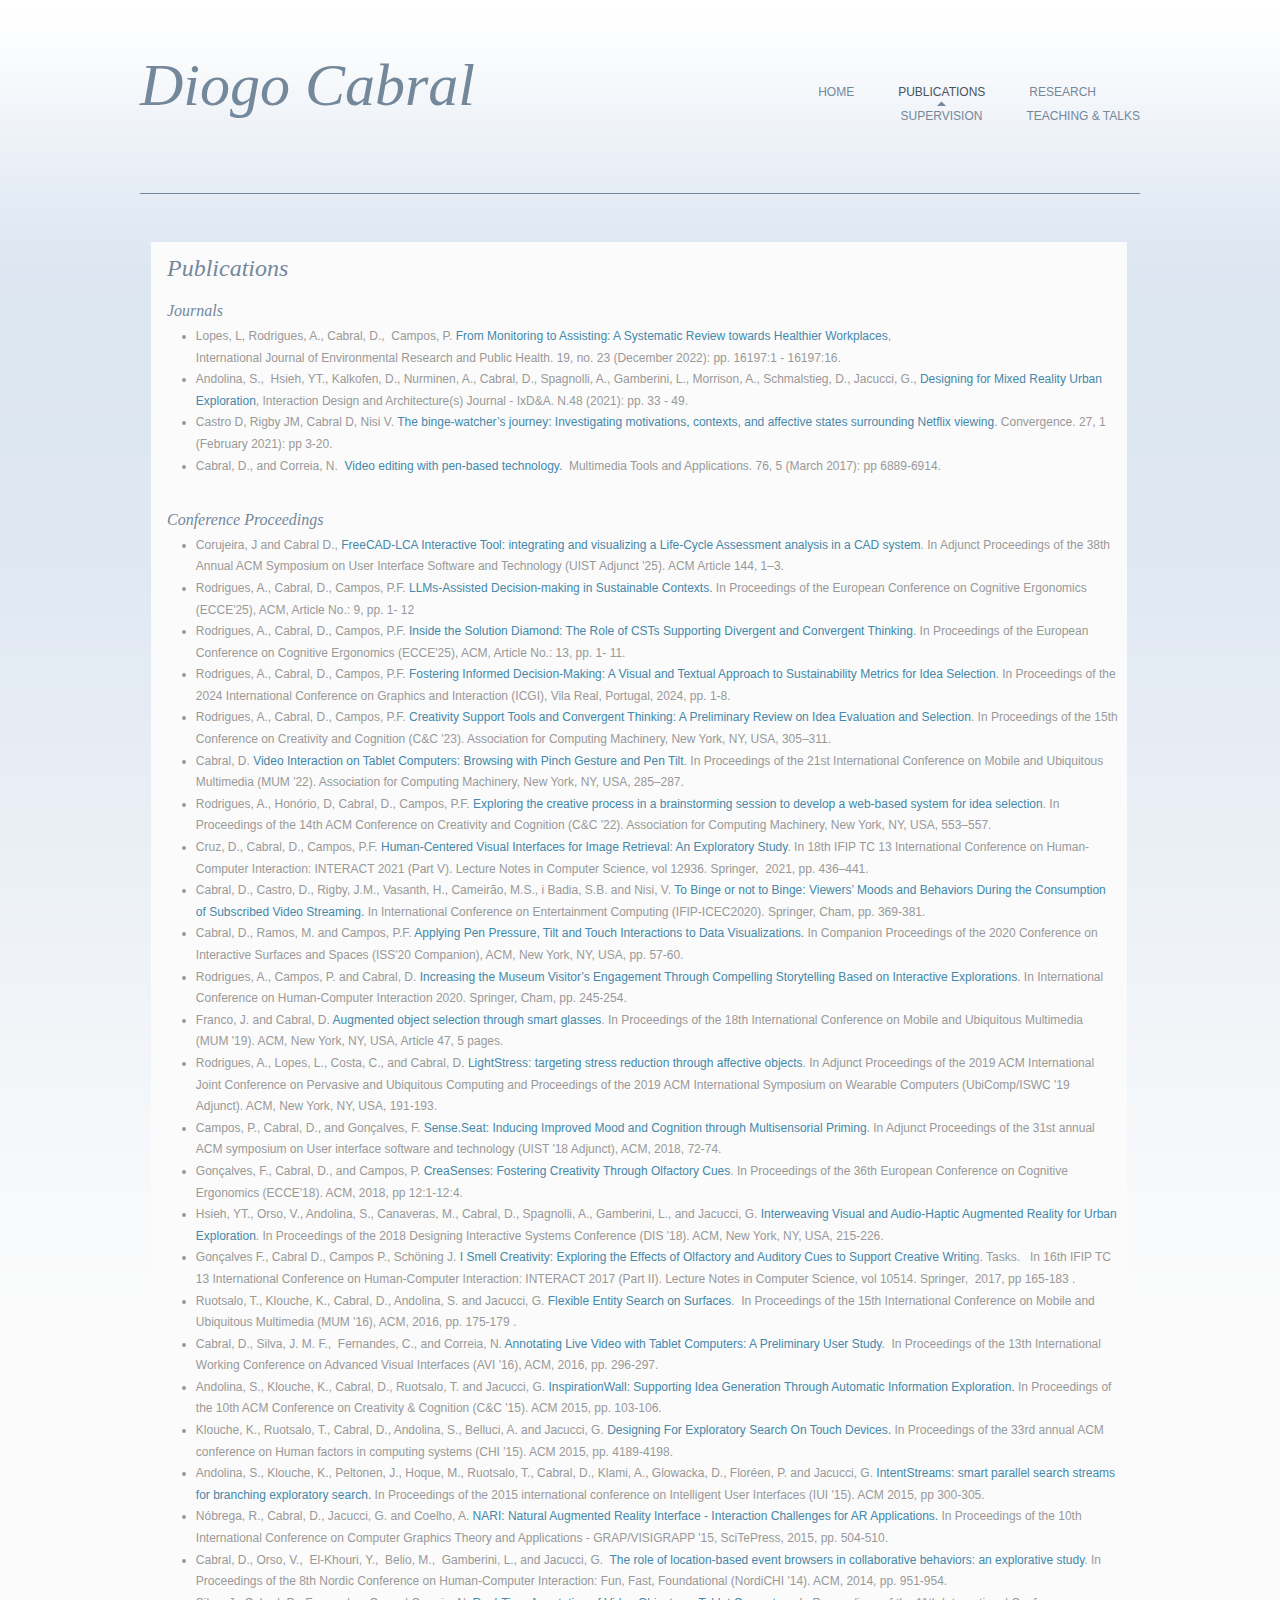
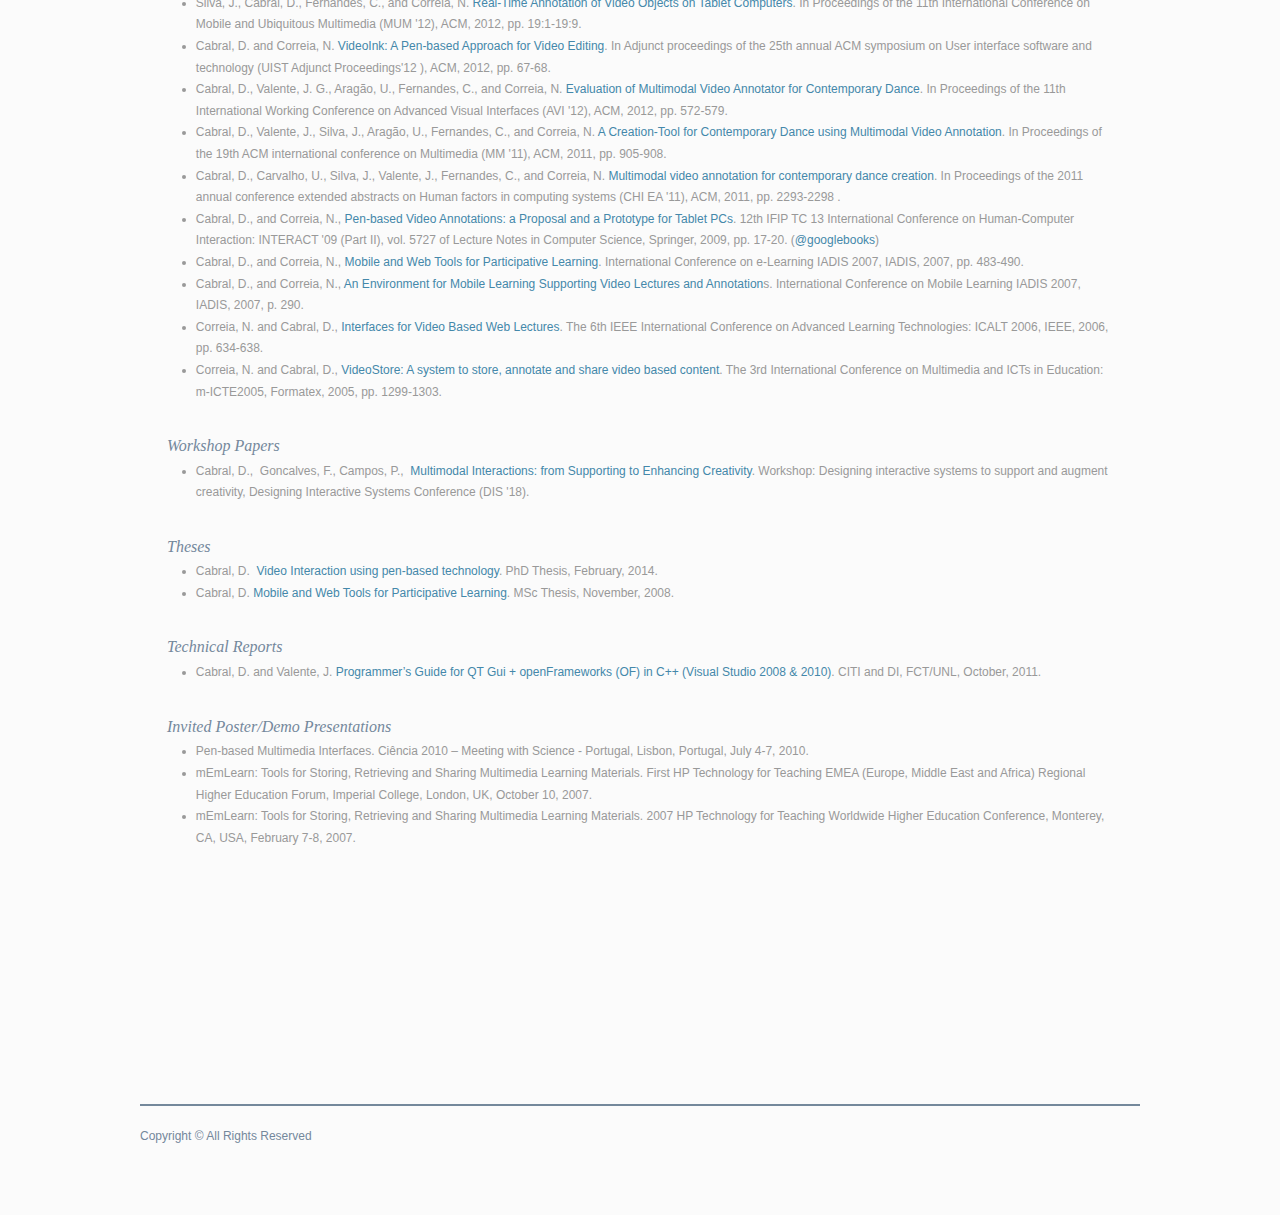
<file: publications.html>
<!DOCTYPE html><html prefix="og: http://ogp.me/ns#" style="height:auto !important" lang="pt-PT"><head><meta charset="utf-8"><title>Publications | diogocabral.net</title><meta name="robots" content="all"><meta name="generator" content="One.com Web Editor"><meta http-equiv="Cache-Control" content="must-revalidate, max-age=0, public"><meta http-equiv="Expires" content="-1"><meta name="viewport" content="width=device-width, initial-scale=1.0, minimum-scale=1.0, maximum-scale=3.0, user-scalable=yes" minpagewidth="1000" rendermobileview="true"><meta name="MobileOptimized" content="320"><meta name="HandheldFriendly" content="True"><meta name="format-detection" content="telephone=no"><meta property="og:type" content="website"><meta property="og:title" content="Publications | diogocabral.net"><meta property="og:site_name" content="diogocabral.net"><meta property="og:url" content="https://diogocabral.net/publications.html"><meta name="twitter:card" content="summary"><meta name="twitter:title" content="Publications | diogocabral.net"><meta name="twitter:image:alt" content="Publications | diogocabral.net"><link rel="canonical" href="https://diogocabral.net/publications.html"><style type="text/css">html { word-wrap: break-word; }
*, ::before, ::after { word-wrap: inherit; }
html { box-sizing: border-box; }
*, ::before, ::after { box-sizing: inherit; }
div.code { box-sizing: content-box; }
body, ul, ol, li, h1, h2, h3, h4, h5, h6, form, input, p, td, textarea { margin: 0; padding: 0; }
h1, h2, h3, h4, h5, h6 { font-size: 100%; font-weight: normal; }
ol, ul { list-style: none; }
table { border-collapse: collapse; border-spacing: 0; }
img { border: 0; }
body { -moz-osx-font-smoothing: grayscale; -webkit-font-smoothing: antialiased; }</style><style type="text/css">@font-face {
    font-family: 'dropDownMenu';
    src:
    url('[data-uri]                                                                           [base64]                 aAGYBmQBmAAAAAQAAAAAAAAAAAAAAIAAAAAAAAwAAAAMAAAAcAAEAAwAAABwAAwABAAAAHAAEADgAAAAKAAgAAgACAAEAIOkB//3//wAAAAAAIOkA//3//wAB/+MXBAADAAEAAAAAAAAAAAAAAAEAAf//                                     [base64]/                                                                                                                                [base64]') format('woff');
    font-weight: normal;
    font-style: normal;
}</style><style type="text/css">div[data-id='1A282C48-7C7E-48B1-A5E3-382A6E4BCEB6'][data-specific-kind="TEXT"] { margin: auto; }
div[data-id='A0F4311F-35F0-4C56-98C1-9D16F422D934'] .modernLayoutMenu ul li a.level-0:hover {
        color: #3c3c3c !important
    }
    div[data-id='A0F4311F-35F0-4C56-98C1-9D16F422D934'].modernLayoutMenu.dropdown ul {
        background-color:  #3c3c3c !important
    }
    div[data-id='A0F4311F-35F0-4C56-98C1-9D16F422D934'].modernLayoutMenu.jsdropdown ul li a:hover {
        font-weight: bold !important;
    }
    div[data-id='A0F4311F-35F0-4C56-98C1-9D16F422D934'].modernLayoutMenu.jsdropdown ul li a {
        color: rgba(255,255,255,1) !important;
    }
    
.mobileV div[data-id='29665DF1-5698-4F80-A626-1F12847F3428'] > div:first-child {border-bottom-width: 1px !important;
} .mobileV div[data-id='29665DF1-5698-4F80-A626-1F12847F3428'] > div > div > div > video {
                    opacity: 1 !important;
                }
div[data-id='C4725466-5CB8-482B-A900-E65BD69E9F6A'] .modernLayoutMenu ul li a.level-0:hover {
        color: #3c3c3c !important
    }
    div[data-id='C4725466-5CB8-482B-A900-E65BD69E9F6A'].modernLayoutMenu.dropdown ul {
        background-color:  #3c3c3c !important
    }
    div[data-id='C4725466-5CB8-482B-A900-E65BD69E9F6A'].modernLayoutMenu.jsdropdown ul li a:hover {
        font-weight: bold !important;
    }
    div[data-id='C4725466-5CB8-482B-A900-E65BD69E9F6A'].modernLayoutMenu.jsdropdown ul li a {
        color: rgba(255,255,255,1) !important;
    }
    
 .mobileV div[data-id='3DB5496B-4671-41AC-9944-078FB4FE4703'] > div > div > div > video {
                    opacity: 1 !important;
                }
div[data-id='B0A05043-50E6-4C08-95F7-5AD0719EBCEC'][data-specific-kind="TEXT"] { margin: auto; }
 .mobileV div[data-id='276B4C0E-63B0-4D65-9FFD-C6D34509FD32'] > div > div > div > video {
                    opacity: 1 !important;
                }
 .mobileV div[data-id='E10A8975-2F70-4AB1-B337-DAACDB69F14F'] > div > div > div > video {
                    opacity: 1 !important;
                }
div[data-id='0005021D-8F74-4175-ADAF-DC81B2E089AA'][data-specific-kind="TEXT"] { margin: auto; }
 .mobileV div[data-id='6420F21A-E8E7-4741-9DE0-D1DB7E08A8FB'] > div > div > div > video {
                    opacity: 1 !important;
                }
 .mobileV div[data-id='7E5E4DB2-CDDB-4CE1-9CEA-16A4A564468F'] > div > div > div > video {
                    opacity: 1 !important;
                }</style><style type="text/css">
        @media (max-width: 650px) { body { min-width: 'initial' } body.desktopV { min-width: 1000px } }
        @media (min-width: 651px) { body { min-width: 1000px } body.mobileV { min-width: initial } }</style><link rel="stylesheet" href="/onewebstatic/2b2f08d8ed.css"><link rel="stylesheet" href="/onewebstatic/a2541772a6.css"><link rel="stylesheet" href="/onewebstatic/2688ffc47c.css"><style type="text/css">
                        .bodyBackground {
                            
background-image:url(/onewebstatic/b74f638ac1.gif);
background-color:rgba(251,251,251,1);
background-repeat:repeat-x;
background-position:0% 0%;
background-size:auto;
background-attachment:scroll;
background-image-opacity:1;
                        }
                    </style><script type="text/javascript">window.WSB_PRIVACY_POLICY_PUBLISHED = true;</script><script src="/onewebstatic/e47f208c3a.js"></script><script src="/onewebstatic/f707379391.js"></script></head><body class="Preview_body__2wDzb bodyBackground" style="overflow-y:scroll;overflow-x:hidden" data-attachments="{}"><div><div data-mobile-pin="0" id="wsb-mobile-header" class="mm mm-mobile-preview"><header id="MobileHeader_container" class="MobileHeader_container__1XW3y" style="background-color:rgba(251,251,251,1)" data-testid="mobile-header"><div class="MobileHeader_title__1avp4 MobileHeader_pageTitle__2Od2E"><span class="MobileHeader_titleText__1M62s" style="color:rgba(116,136,155,1);font-family:Verdana, Geneva, sans-serif;font-weight:normal;font-style:normal">Publications</span></div><div class="MobileHeader_dummyMenuIconContainer__3mfi4"></div></header><div class="MobileHeader_menuIconContainer__lc-Zq off" id="MobileHeader_burgerMenuIcon" data-active-bgcolor="rgba(116,136,155,1)" data-inactive-bgcolor="rgba(116,136,155,1)" aria-label="Alternar menu" role="button" tabindex="0" aria-controls="mm" aria-expanded="false"><span style="background-color:rgba(116,136,155,1)"></span><span style="background-color:rgba(116,136,155,1)"></span><span style="background-color:rgba(116,136,155,1)"></span></div><div id="mm" class="MobileHeaderMenu_mobileMenu__21p7v" style="background-color:rgba(251,251,251,1)" aria-hidden="true"><ul><li><a href="/" class="" style="background-color:rgba(251,251,251,1);color:rgba(116,136,155,1);font-size:16px;line-height:3;font-family:Verdana, Geneva, sans-serif" title="Home">Home</a></li><li><a href="/publications.html" class="MobileHeaderMenu_current__2Nelz" style="background-color:rgba(251,251,251,1);color:rgba(116,136,155,1);font-size:16px;line-height:3;font-family:Verdana, Geneva, sans-serif;font-weight:bold" title="Publications">Publications</a></li><li><a href="/research.html" class="" style="background-color:rgba(251,251,251,1);color:rgba(116,136,155,1);font-size:16px;line-height:3;font-family:Verdana, Geneva, sans-serif" title="Research">Research</a></li><li><a href="/supervision.html" class="" style="background-color:rgba(251,251,251,1);color:rgba(116,136,155,1);font-size:16px;line-height:3;font-family:Verdana, Geneva, sans-serif" title="Supervision">Supervision</a></li><li><a href="/teaching.html" class="" style="background-color:rgba(251,251,251,1);color:rgba(116,136,155,1);font-size:16px;line-height:3;font-family:Verdana, Geneva, sans-serif" title="Teaching &amp; Talks">Teaching &amp; Talks</a></li></ul></div><div id="mm-overlay" class="MobileHeaderMenu_mobileMenu_overlay__3WPnz" aria-hidden="true"></div>
</div></div><style type="text/css">.template { visibility: hidden }
body { overflow-x: hidden }</style><link rel="stylesheet" href="/onewebstatic/cbafb6cc64.css"><div class="template" data-mobile-view="true"><div class="Preview_row__3Fkye row" style="width:1000px"></div><div class="Preview_row__3Fkye row Preview_noSideMargin__2I-_n" style="min-height:210px;width:100%"><div data-id="3DB5496B-4671-41AC-9944-078FB4FE4703" data-kind="SECTION" style="width:100%;min-height:210px;left:auto;margin-top:0;margin-left:0" class="Preview_componentWrapper__2i4QI"><div id="Header" data-in-template="true" data-id="3DB5496B-4671-41AC-9944-078FB4FE4703" data-kind="Block" data-specific-kind="SECTION" data-pin="0" data-stretch="true" class=" Preview_block__16Zmu "><div class="StripPreview_backgroundComponent__3YmQM Background_backgroundComponent__3_1Ea hasChildren" style="background-color:transparent;min-height:210px;padding-bottom:0" data-width="100" data-height="210"><div class="Preview_column__1KeVx col " style="min-height:100%;width:1000px;margin:0 auto"><div class="Preview_row__3Fkye row" style="min-height:194px;width:1000px"><div data-id="29665DF1-5698-4F80-A626-1F12847F3428" data-kind="BACKGROUND" style="width:1000px;min-height:145px;margin-top:49px;margin-left:0" class="Preview_componentWrapper__2i4QI"><div data-in-template="true" data-id="29665DF1-5698-4F80-A626-1F12847F3428" data-kind="Block" data-specific-kind="BACKGROUND" class=" Preview_block__16Zmu "><div class="BackgroundPreview_backgroundComponent__3Dr5e BackgroundPreview_bgHeight__3dD2e hasChildren" style="border-color:rgba(116,136,155,1);border-style:solid;border-width:0px 0px 1px 0px;background-clip:padding-box;min-height:145px;padding-bottom:1px" data-width="1000" data-height="145"><div class="Preview_column__1KeVx col " style="min-height:100%;margin-bottom:-1px"><div class="Preview_row__3Fkye row" style="min-height:144px;width:1000px"><div class="Preview_column__1KeVx col " style="min-height:144px;width:375px;float:left"><div data-id="1A282C48-7C7E-48B1-A5E3-382A6E4BCEB6" data-kind="TEXT" style="width:375px;min-height:144px;margin-top:0;margin-left:0" class="Preview_componentWrapper__2i4QI"><div data-in-template="true" data-id="1A282C48-7C7E-48B1-A5E3-382A6E4BCEB6" data-kind="Component" data-specific-kind="TEXT" class=" Preview_component__SbiKo text-align-null"><div data-mve-font-change="0" class="styles_contentContainer__lrPIa textnormal styles_text__3jGMu"><h1><span class="textheading1 mobile-oversized">Diogo Cabral</span></h1></div></div></div><div style="clear:both"></div></div><div class="Preview_column__1KeVx col  isExpandable" style="min-height:144px;width:625px;float:left"><div data-id="A0F4311F-35F0-4C56-98C1-9D16F422D934" data-kind="MENU" style="width:385px;min-height:81px;margin-top:0;margin-left:240px" class="Preview_componentWrapper__2i4QI"><div data-in-template="true" data-id="A0F4311F-35F0-4C56-98C1-9D16F422D934" data-kind="Component" data-specific-kind="MENU" class="Preview_mobileHide__9T929 Preview_component__SbiKo "><div class="menu menuself menuhorizontal menuhorizontalright menuverticalbottom " style="width:385px;height:81px"><ul class="menu1"><li><a href="/"><span>Home</span></a><div class="divider"></div></li><li><a class="selected level-0" href="/publications.html" aria-current="page"><span>Publications</span></a><div class="divider"></div></li><li><a href="/research.html"><span>Research</span></a><div class="divider"></div></li><li><a href="/supervision.html"><span>Supervision</span></a><div class="divider"></div></li><li><a href="/teaching.html"><span>Teaching &amp; Talks</span></a></li></ul></div></div></div><div style="clear:both"></div></div><div style="clear:both"></div></div><div style="clear:both"></div></div></div></div></div></div><div class="Preview_row__3Fkye row" style="min-height:16px;width:1000px"><div data-id="C4725466-5CB8-482B-A900-E65BD69E9F6A" data-kind="MENU" style="width:1000px;min-height:16px;margin-top:0;margin-left:0" class="Preview_componentWrapper__2i4QI"><div data-in-template="true" data-id="C4725466-5CB8-482B-A900-E65BD69E9F6A" data-kind="Component" data-specific-kind="MENU" class="Preview_mobileHide__9T929 Preview_component__SbiKo "><div class="menu moreEnabled menuself menuhorizontal dropdown menuhorizontalright " style="width:1000px;height:16px;display:none"><ul class="menu2"><li class=""><a class="expandable level-0" tabindex="0" aria-haspopup="true" aria-expanded="false"><span>More</span></a><ul class="menu3"><li class="menuhidden"><a class="level-1" tabindex="0"><span>More child</span></a></li></ul></li></ul></div></div></div></div><div style="clear:both"></div></div></div></div></div></div><div class="Preview_row__3Fkye row Preview_noSideMargin__2I-_n" style="min-height:2494px;width:100%"><div data-id="E10A8975-2F70-4AB1-B337-DAACDB69F14F" data-kind="SECTION" style="width:100%;min-height:2494px;left:auto;margin-top:0;margin-left:0" class="Preview_componentWrapper__2i4QI"><div id="Section1" data-in-template="false" data-id="E10A8975-2F70-4AB1-B337-DAACDB69F14F" data-kind="Block" data-specific-kind="SECTION" data-pin="0" data-stretch="true" class=" Preview_block__16Zmu "><div class="StripPreview_backgroundComponent__3YmQM Background_backgroundComponent__3_1Ea hasChildren" style="background-color:transparent;min-height:2494px;padding-bottom:44px" data-width="100" data-height="2494"><div class="Preview_column__1KeVx col " style="min-height:100%;width:1000px;margin:0 auto"><div class="Preview_row__3Fkye row" style="min-height:2450px;width:1000px"><div data-id="276B4C0E-63B0-4D65-9FFD-C6D34509FD32" data-kind="BACKGROUND" style="width:976px;min-height:2418px;margin-top:32px;margin-left:11px" class="Preview_componentWrapper__2i4QI"><div data-in-template="false" data-id="276B4C0E-63B0-4D65-9FFD-C6D34509FD32" data-kind="Block" data-specific-kind="BACKGROUND" class=" Preview_block__16Zmu "><div class="BackgroundPreview_backgroundComponent__3Dr5e BackgroundPreview_bgHeight__3dD2e hasChildren" style="background-color:rgba(251,251,251,1);min-height:2418px;padding-bottom:16px" data-width="976" data-height="2418"><div class="Preview_column__1KeVx col " style="min-height:100%"><div class="Preview_row__3Fkye row" style="min-height:2402px;width:976px"><div data-id="B0A05043-50E6-4C08-95F7-5AD0719EBCEC" data-kind="TEXT" style="width:951px;min-height:2390px;margin-top:12px;margin-left:16px" class="Preview_componentWrapper__2i4QI"><div data-in-template="false" data-id="B0A05043-50E6-4C08-95F7-5AD0719EBCEC" data-kind="Component" data-specific-kind="TEXT" class=" Preview_component__SbiKo text-align-null"><div data-mve-font-change="0" class="styles_contentContainer__lrPIa textnormal styles_text__3jGMu"><h2 style="line-height: 1.2;"><span class="textheading2 " style="font-size: 24px !important;">Publications</span></h2>
<p style="line-height: 1.2;" class="mobile-undersized-upper"><br></p>
<h3 style="text-align: justify; line-height: 1.8;"><span class="textheading3 " style="font-size: 16px !important;">Journals</span></h3>
<ul style="list-style-type: disc;">
<li style="line-height: 1.8;" class="mobile-undersized-upper">
<p class="mobile-undersized-upper">Lopes, L, Rodrigues, A., Cabral, D.,&nbsp; Campos, P. <a class="link1" href="https://doi.org/10.3390/ijerph192316197">From Monitoring to Assisting: A Systematic Review towards Healthier Workplaces</a>,</p>
<p class="mobile-undersized-upper">International Journal of Environmental Research and Public Health. 19, no. 23 (December 2022): pp. 16197:1 - 16197:16.<br></p>
</li>
<li style="line-height: 1.8;" class="mobile-undersized-upper">
<p class="mobile-undersized-upper">Andolina, S.,&nbsp; Hsieh, YT., Kalkofen, D., Nurminen, A., Cabral, D., Spagnolli, A., Gamberini, L., Morrison, A., Schmalstieg, D., Jacucci, G., <a class="link1" href="https://doi.org/10.55612/s-5002-048-002">Designing for Mixed Reality Urban Exploration</a>, Interaction Design and Architecture(s) Journal - IxD&amp;A. N.48 (2021): pp. 33 - 49.</p>
</li>
<li style="line-height: 1.8;" class="mobile-undersized-upper">
<p class="mobile-undersized-upper">Castro D, Rigby JM, Cabral D, Nisi V. <a class="link1" href="https://doi.org/10.1177/1354856519890856">The binge-watcher’s journey: Investigating motivations, contexts, and affective states surrounding Netflix viewing</a>. Convergence. 27, 1 (February 2021): pp 3-20.<br></p>
</li>
<li style="line-height: 1.8;" class="mobile-undersized-upper">Cabral, D., and Correia, N.&nbsp; <a class="link1" href="http://link.springer.com/article/10.1007/s11042-016-3329-y">Video editing with pen-based technology.</a>&nbsp; Multimedia Tools and Applications. 76, 5 (March 2017): pp 6889-6914.</li>
</ul>
<p style="text-align: justify; line-height: 1.8;" class="mobile-undersized-upper"><span class="textheading3 " style="font-size: 16px !important;"><br></span></p>
<h3 style="text-align: justify; line-height: 1.8;"><span class="textheading3 " style="font-size: 16px !important;">Conference Proceedings</span></h3>
<ul style="list-style-type: disc;">
<li style="line-height: 1.8;" class="mobile-undersized-upper">Corujeira, J and Cabral D., <a class="link1" href="https://doi.org/10.1145/3746058.3758356">FreeCAD-LCA Interactive Tool: integrating and visualizing a Life-Cycle Assessment analysis in a CAD system</a>. In Adjunct Proceedings of the 38th Annual ACM Symposium on User Interface Software and Technology (UIST Adjunct '25). ACM Article 144, 1–3.&nbsp;</li>
<li style="line-height: 1.8;" class="mobile-undersized-upper">
<p class="mobile-undersized-upper">Rodrigues, A., Cabral, D., Campos, P.F. <a class="link1" href="https://doi.org/10.1145/3746175.3746188">LLMs-Assisted Decision-making in Sustainable Contexts.</a> In Proceedings of the European Conference on Cognitive Ergonomics (ECCE'25), ACM, Article No.: 9, pp. <span>1</span>- <span>12</span></p>
</li>
<li style="line-height: 1.8;" class="mobile-undersized-upper">
<p class="mobile-undersized-upper">Rodrigues, A., Cabral, D., Campos, P.F. <a class="link1" href="https://doi.org/10.1145/3746175.3746194">Inside the Solution Diamond: The Role of CSTs Supporting Divergent and Convergent Thinking</a>. In Proceedings of the European Conference on Cognitive Ergonomics (ECCE'25), ACM, Article No.: 13, pp. <span>1</span>- <span>11.</span></p>
</li>
<li style="line-height: 1.8;" class="mobile-undersized-upper">
<p class="mobile-undersized-upper">Rodrigues, A., Cabral, D., Campos, P.F. <a class="link1" href="https://doi.org/10.1109/ICGI64003.2024.10923803" target="_blank" rel="noopener">Fostering Informed Decision-Making: A Visual and Textual Approach to Sustainability Metrics for Idea Selection</a>. In Proceedings of the 2024 International Conference on Graphics and Interaction (ICGI), Vila Real, Portugal, 2024, pp. 1-8.</p>
</li>
<li style="line-height: 1.8;" class="mobile-undersized-upper">Rodrigues, A., Cabral, D., Campos, P.F. <a class="link1" href="https://doi.org/10.1145/3591196.3596821">Creativity Support Tools and Convergent Thinking: A Preliminary Review on Idea Evaluation and Selection</a>. In Proceedings of the 15th Conference on Creativity and Cognition (C&amp;C '23). Association for Computing Machinery, New York, NY, USA, 305–311. <br></li>
<li style="line-height: 1.8;" class="mobile-undersized-upper">
<p class="mobile-undersized-upper">Cabral, D. <a class="link1" href="https://doi.org/10.1145/3568444.3570598">Video Interaction on Tablet Computers: Browsing with Pinch Gesture and Pen Tilt</a>. In Proceedings of the 21st International Conference on Mobile and Ubiquitous Multimedia (MUM '22). Association for Computing Machinery, New York, NY, USA, 285–287. <br></p>
</li>
<li style="line-height: 1.8;" class="mobile-undersized-upper">
<p class="mobile-undersized-upper">Rodrigues, A., Honório, D, Cabral, D., Campos, P.F. <a class="link1" href="https://doi.org/10.1145/3527927.3535213">Exploring the creative process in a brainstorming session to develop a web-based system for idea selection</a>. In Proceedings of the 14th ACM Conference on Creativity and Cognition (C&amp;C '22). Association for Computing Machinery, New York, NY, USA, 553–557. <br></p>
</li>
<li style="line-height: 1.8;" class="mobile-undersized-upper">Cruz, D., Cabral, D., Campos, P.F. <a class="link1" href="https://doi.org/10.1007/978-3-030-85607-6_53" target="_blank" rel="noopener">Human-Centered Visual Interfaces for Image Retrieval: An Exploratory Study</a>. In 18th IFIP TC 13 International Conference on Human-Computer Interaction: INTERACT 2021 (Part V). Lecture Notes in Computer Science, vol 12936. Springer,&nbsp; 2021, pp. <span>436–441.</span></li>
<li style="line-height: 1.8;" class="mobile-undersized-upper">
<p class="mobile-undersized-upper">Cabral, D., Castro, D., Rigby, J.M., Vasanth, H., Cameirão, M.S., i Badia, S.B. and Nisi, V. <a class="link1" href="https://doi.org/10.1007/978-3-030-65736-9_33">To Binge or not to Binge: Viewers’ Moods and Behaviors During the Consumption of Subscribed Video Streaming.</a> In International Conference on Entertainment Computing (IFIP-ICEC2020). Springer, Cham, pp. 369-381.</p>
</li>
<li style="line-height: 1.8;" class="mobile-undersized-upper">
<p class="mobile-undersized-upper">Cabral, D., Ramos, M. and Campos, P.F. <a class="link1" href="https://doi.org/10.1145/3380867.3426198">Applying Pen Pressure, Tilt and Touch Interactions to Data Visualizations.</a> In Companion Proceedings of the 2020 Conference on Interactive Surfaces and Spaces (ISS'20 Companion), ACM, New York, NY, USA, pp. 57-60.</p>
</li>
<li style="line-height: 1.8;" class="mobile-undersized-upper">
<p class="mobile-undersized-upper">Rodrigues, A., Campos, P. and Cabral, D. <a class="link1" href="https://doi.org/10.1007/978-3-030-50267-6_19">Increasing the Museum Visitor’s Engagement Through Compelling Storytelling Based on Interactive Explorations</a>. In International Conference on Human-Computer Interaction 2020. Springer, Cham, pp. 245-254.<br></p>
</li>
<li style="line-height: 1.8;" class="mobile-undersized-upper">
<p class="mobile-undersized-upper">Franco, J. and Cabral, D. <a class="link1" href="https://doi.org/10.1145/3365610.3368416">Augmented object selection through smart glasses</a>. In Proceedings of the 18th International Conference on Mobile and Ubiquitous Multimedia (MUM '19). ACM, New York, NY, USA, Article 47, 5 pages.</p>
</li>
<li style="line-height: 1.8;" class="mobile-undersized-upper">
<p class="mobile-undersized-upper">Rodrigues, A., Lopes, L., Costa, C., and Cabral, D. <a class="link1" href="https://doi.org/10.1145/3341162.3343773">LightStress: targeting stress reduction through affective objects</a>. In Adjunct Proceedings of the 2019 ACM International Joint Conference on Pervasive and Ubiquitous Computing and Proceedings of the 2019 ACM International Symposium on Wearable Computers (UbiComp/ISWC '19 Adjunct). ACM, New York, NY, USA, 191-193.<br></p>
</li>
<li style="line-height: 1.8;" class="mobile-undersized-upper">Campos, P., Cabral, D., and Gonçalves, F. <a class="link1" href="https://doi.org/10.1145/3266037.3266105">Sense.Seat: Inducing Improved Mood and Cognition through Multisensorial Priming</a>. In Adjunct Proceedings of the 31st annual ACM symposium on User interface software and technology (UIST '18 Adjunct), ACM, 2018, 72-74.</li>
<li style="line-height: 1.8;" class="mobile-undersized-upper">Gonçalves, F., Cabral, D., and Campos, P.<a class="link1" href="https://doi.org/10.1145/3232078.3232090"> CreaSenses: Fostering Creativity Through Olfactory Cues</a>. In Proceedings of the 36th European Conference on Cognitive Ergonomics (ECCE'18). ACM, 2018, pp 12:1-12:4.</li>
<li style="line-height: 1.8;" class="mobile-undersized-upper">Hsieh, YT., Orso, V., Andolina, S., Canaveras, M., Cabral, D., Spagnolli, A., Gamberini, L., and Jacucci, G. <a class="link1" href="https://doi.org/10.1145/3196709.3196733">Interweaving Visual and Audio-Haptic Augmented Reality for Urban Exploration</a>. In Proceedings of the 2018 Designing Interactive Systems Conference (DIS '18). ACM, New York, NY, USA, 215-226.</li>
<li style="line-height: 1.8;" class="mobile-undersized-upper">Gonçalves F., Cabral D., Campos P., Schöning J.<a class="link1" href="https://doi.org/10.1007/978-3-319-67684-5_11"> I Smell Creativity: Exploring the Effects of Olfactory and Auditory Cues to Support Creative Writin</a>g. Tasks.&nbsp; &nbsp;In 16th IFIP TC 13 International Conference on Human-Computer Interaction: INTERACT 2017 (Part II). Lecture Notes in Computer Science, vol 10514. Springer,&nbsp; 2017, pp 165-183 .</li>
<li style="line-height: 1.8;" class="mobile-undersized-upper">Ruotsalo, T., Klouche, K., Cabral, D., Andolina, S. and Jacucci, G. <a class="link1" href="https://doi.org/10.1145/3012709.3012732">Flexible Entity Search on Surfaces</a>.&nbsp; In Proceedings of the 15th International Conference on Mobile and Ubiquitous Multimedia (MUM '16), ACM, 2016, pp. 175-179 .</li>
<li style="line-height: 1.8;" class="mobile-undersized-upper">Cabral, D., Silva, J. M. F.,&nbsp; Fernandes, C., and Correia, N. <a class="link1" href="http://dx.doi.org/10.1145/2909132.2926069">Annotating Live Video with Tablet Computers: A Preliminary User Study</a>.&nbsp; In Proceedings of the 13th International Working Conference on Advanced Visual Interfaces (AVI '16), ACM, 2016, pp. 296-297.</li>
<li style="line-height: 1.8;" class="mobile-undersized-upper">Andolina, S., Klouche, K., Cabral, D., Ruotsalo, T. and Jacucci, G. <a class="link1" href="http://doi.acm.org/10.1145/2757226.2757252">InspirationWall: Supporting Idea Generation Through Automatic Information Exploration.</a> In Proceedings of the 10th ACM Conference on Creativity &amp; Cognition (C&amp;C '15). ACM 2015, pp. 103-106.</li>
<li style="line-height: 1.8;" class="mobile-undersized-upper">Klouche, K., Ruotsalo, T., Cabral, D., Andolina, S., Belluci, A. and Jacucci, G. <a class="link1" href="http://doi.acm.org/10.1145/2702123.2702489">Designing For Exploratory Search On Touch Devices.</a> In Proceedings of the 33rd annual ACM conference on Human factors in computing systems (CHI '15). ACM 2015, pp. 4189-4198.</li>
<li style="line-height: 1.8;" class="mobile-undersized-upper">Andolina, S., Klouche, K., Peltonen, J., Hoque, M., Ruotsalo, T., Cabral, D., Klami, A., Glowacka, D., Floréen, P. and Jacucci, G. <a class="link1" href="http://doi.acm.org/10.1145/2678025.2701401">IntentStreams: smart parallel search streams for branching exploratory search.</a> In Proceedings of the 2015 international conference on Intelligent User Interfaces (IUI '15). ACM 2015, pp 300-305.</li>
<li style="line-height: 1.8;" class="mobile-undersized-upper">Nóbrega, R., Cabral, D., Jacucci, G. and Coelho, A. <a class="link1" href="http://www.scitepress.org/DigitalLibrary/Link.aspx?doi=10.5220/0005360305040510">NARI: Natural Augmented Reality Interface - Interaction Challenges for AR Applications.</a> In Proceedings of the 10th International Conference on Computer Graphics Theory and Applications - GRAP/VISIGRAPP '15, SciTePress, 2015, pp. 504-510.</li>
<li style="line-height: 1.8;" class="mobile-undersized-upper">Cabral, D., Orso, V.,&nbsp; El-Khouri, Y.,&nbsp; Belio, M.,&nbsp; Gamberini, L., and Jacucci, G.&nbsp; <a class="link1" href="http://doi.acm.org/10.1145/2639189.2670248">The role of location-based event browsers in collaborative behaviors: an explorative study</a>. In Proceedings of the 8th Nordic Conference on Human-Computer Interaction: Fun, Fast, Foundational (NordiCHI '14). ACM, 2014, pp. 951-954.</li>
<li style="line-height: 1.8;" class="mobile-undersized-upper">Silva, J., Cabral, D., Fernandes, C., and Correia, N. <a class="link1" href="http://doi.acm.org/10.1145/2406367.2406391" target="_blank" rel="noopener">Real-Time Annotation of Video Objects on Tablet Computers</a>. In Proceedings of the 11th International Conference on Mobile and Ubiquitous Multimedia (MUM '12), ACM, 2012, pp. 19:1-19:9.</li>
<li style="line-height: 1.8;" class="mobile-undersized-upper">Cabral, D. and Correia, N. <a class="link1" href="http://doi.acm.org/10.1145/2380296.2380325" target="_blank" rel="noopener">VideoInk: A Pen-based Approach for Video Editing</a>. In Adjunct proceedings of the 25th annual ACM symposium on User interface software and technology (UIST Adjunct Proceedings'12 ), ACM, 2012, pp. 67-68.</li>
<li style="line-height: 1.8;" class="mobile-undersized-upper">Cabral, D., Valente, J. G., Aragão, U., Fernandes, C., and Correia, N. <a class="link1" href="http://doi.acm.org/10.1145/2254556.2254663" target="_blank" rel="noopener">Evaluation of Multimodal Video Annotator for Contemporary Dance</a>. In Proceedings of the 11th International Working Conference on Advanced Visual Interfaces (AVI '12), ACM, 2012, pp. 572-579.</li>
<li style="line-height: 1.8;" class="mobile-undersized-upper">Cabral, D., Valente, J., Silva, J., Aragão, U., Fernandes, C., and Correia, N. <a class="link1" href="http://doi.acm.org/10.1145/2072298.2071899" target="_blank" rel="noopener">A Creation-Tool for Contemporary Dance using Multimodal Video Annotation</a>. In Proceedings of the 19th ACM international conference on Multimedia (MM '11), ACM, 2011, pp. 905-908.</li>
<li style="line-height: 1.8;" class="mobile-undersized-upper">Cabral, D., Carvalho, U., Silva, J., Valente, J., Fernandes, C., and Correia, N. <a class="link1" href="http://doi.acm.org/10.1145/1979742.1979930" target="_blank" rel="noopener">Multimodal video annotation for contemporary dance creation</a>. In Proceedings of the 2011 annual conference extended abstracts on Human factors in computing systems (CHI EA '11), ACM, 2011, pp. 2293-2298 .</li>
<li style="line-height: 1.8;" class="mobile-undersized-upper">Cabral, D., and Correia, N., <a class="link1" href="http://dx.doi.org/10.1007/978-3-642-03658-3_5" target="_blank" rel="noopener">Pen-based Video Annotations: a Proposal and a Prototype for Tablet PCs</a>. 12th IFIP TC 13 International Conference on Human-Computer Interaction: INTERACT '09 (Part II), vol. 5727 of Lecture Notes in Computer Science, Springer, 2009, pp. 17-20. (<a class="link1" href="http://books.google.pt/books?id=_lugQXXLGlQC&amp;lpg=PA17&amp;ots=fehE24oK5L&amp;dq=Pen-based%20Video%20Annotations%3A%20a%20Proposal%20and%20a%20Prototype%20for%20Tablet%20PCs&amp;hl=pt-PT&amp;pg=PA17#v=onepage&amp;q&amp;f=false" target="_blank" rel="noopener">@googlebooks</a>)</li>
<li style="line-height: 1.8;" class="mobile-undersized-upper">Cabral, D., and Correia, N., <a class="link1" href="http://www.iadisportal.org/digital-library/mobile-and-web-tools-for-participative-learning" target="_blank" rel="noopener">Mobile and Web Tools for Participative Learning</a>. International Conference on e-Learning IADIS 2007, IADIS, 2007, pp. 483-490.</li>
<li style="line-height: 1.8;" class="mobile-undersized-upper">Cabral, D., and Correia, N., <a class="link1" href="http://www.iadisportal.org/digital-library/an-environment-for-mobile-learning-supporting-video-lectures-and-annotations" target="_blank" rel="noopener">An Environment for Mobile Learning Supporting Video Lectures and Annotation</a>s. International Conference on Mobile Learning IADIS 2007, IADIS, 2007, p. 290.</li>
<li style="line-height: 1.8;" class="mobile-undersized-upper">Correia, N. and Cabral, D., <a class="link1" href="http://dx.doi.org/10.1109/ICALT.2006.1652521" target="_blank" rel="noopener">Interfaces for Video Based Web Lectures</a>. The 6th IEEE International Conference on Advanced Learning Technologies: ICALT 2006, IEEE, 2006, pp. 634-638.</li>
<li style="line-height: 1.8;" class="mobile-undersized-upper">Correia, N. and Cabral, D.,<a class="link1" href="/2005-VideoStore_A_system_to_store_annotate_and_share_video_based_content.pdf" target="_blank" rel="noopener"> VideoStore: A system to store, annotate and share video based content</a>. The 3rd International Conference on Multimedia and ICTs in Education: m-ICTE2005, Formatex, 2005, pp. 1299-1303.</li>
</ul>
<p style="text-align: justify; line-height: 1.8; padding: 0px;" class="mobile-undersized-upper"><span class="textheading3 " style="font-size: 16px !important;"><br></span></p>
<h3 style="text-align: justify; line-height: 1.8; padding: 0px;"><span class="textheading3 " style="font-size: 16px !important;">Workshop Papers</span></h3>
<ul style="list-style-type: disc;">
<li style="line-height: 1.8;" class="mobile-undersized-upper">Cabral, D.,&nbsp; Goncalves, F., Campos, P.,<a class="link1" href="http://diogocabral.net/workshop_dis2018_cabral_goncalves_campos_camera_ready.pdf">&nbsp; Multimodal Interactions: from Supporting to Enhancing Creativity</a>. Workshop: Designing interactive systems to support and augment creativity, Designing Interactive Systems Conference (DIS '18).</li>
</ul>
<p style="text-align: justify; line-height: 1.8;" class="mobile-undersized-upper"><span class="textheading3 " style="font-size: 16px !important;"><br></span></p>
<h3 style="text-align: justify; line-height: 1.8;"><span class="textheading3 " style="font-size: 16px !important;">Theses</span></h3>
<ul style="list-style-type: disc;">
<li style="line-height: 1.8;" class="mobile-undersized-upper">Cabral, D.&nbsp; <a class="link1" href="https://run.unl.pt/bitstream/10362/11503/1/Cabral_2014.pdf">Video Interaction using pen-based technology</a>. PhD Thesis, February, 2014.</li>
<li style="line-height: 1.8;" class="mobile-undersized-upper">Cabral, D. <a class="link1" href="http://run.unl.pt/bitstream/10362/1993/1/Cabral_2008.pdf" target="_blank" rel="noopener">Mobile and Web Tools for Participative Learning</a>. MSc Thesis, November, 2008.</li>
</ul>
<p style="text-align: justify; line-height: 1.8; padding: 0px;" class="mobile-undersized-upper"><span class="textheading3 " style="font-size: 16px !important;"><br></span></p>
<h3 style="text-align: justify; line-height: 1.8; padding: 0px;"><span class="textheading3 " style="font-size: 16px !important;">Technical Reports</span></h3>
<ul style="list-style-type: disc;">
<li style="line-height: 1.8;" class="mobile-undersized-upper">Cabral, D. and Valente, J. <a class="link1" href="/QT+OF_ProgrammersGuidec++.pdf" target="_blank" rel="noopener">Programmer’s Guide for QT Gui + openFrameworks (OF) in C++ (Visual Studio 2008 &amp; 2010)</a>. CITI and DI, FCT/UNL, October, 2011.</li>
</ul>
<p style="text-align: justify; line-height: 1.8;" class="mobile-undersized-upper"><span class="textheading3 " style="font-size: 16px !important;"><br></span></p>
<h3 style="text-align: justify; line-height: 1.8;"><span class="textheading3 " style="font-size: 16px !important;">Invited Poster/Demo Presentations</span></h3>
<ul style="list-style-type: disc;">
<li style="line-height: 1.8;" class="mobile-undersized-upper">Pen-based Multimedia Interfaces. Ciência 2010 – Meeting with Science - Portugal, Lisbon, Portugal, July 4-7, 2010.</li>
<li style="line-height: 1.8;" class="mobile-undersized-upper">mEmLearn: Tools for Storing, Retrieving and Sharing Multimedia Learning Materials. First HP Technology for Teaching EMEA (Europe, Middle East and Africa) Regional Higher Education Forum, Imperial College, London, UK, October 10, 2007.</li>
<li style="line-height: 1.8;" class="mobile-undersized-upper">mEmLearn: Tools for Storing, Retrieving and Sharing Multimedia Learning Materials. 2007 HP Technology for Teaching Worldwide Higher Education Conference, Monterey, CA, USA, February 7-8, 2007.</li>
</ul></div></div></div></div><div style="clear:both"></div></div></div></div></div></div><div style="clear:both"></div></div></div></div></div></div><div class="Preview_row__3Fkye row Preview_noSideMargin__2I-_n" style="min-height:111px;width:100%"><div data-id="7E5E4DB2-CDDB-4CE1-9CEA-16A4A564468F" data-kind="SECTION" style="width:100%;min-height:111px;left:auto;margin-top:0;margin-left:0" class="Preview_componentWrapper__2i4QI"><div id="Footer" data-in-template="true" data-id="7E5E4DB2-CDDB-4CE1-9CEA-16A4A564468F" data-kind="Block" data-specific-kind="SECTION" data-pin="0" data-stretch="true" class=" Preview_block__16Zmu "><div class="StripPreview_backgroundComponent__3YmQM Background_backgroundComponent__3_1Ea hasChildren" style="background-color:transparent;min-height:111px;padding-bottom:0" data-width="100" data-height="111"><div class="Preview_column__1KeVx col " style="min-height:100%;width:1000px;margin:0 auto"><div class="Preview_row__3Fkye row" style="min-height:2px;width:1000px"><div data-id="61E25933-D0C5-4611-A816-84E2B19BDDB9" data-kind="IMAGE" style="width:1000px;min-height:2px;margin-top:0;margin-left:0" class="Preview_componentWrapper__2i4QI"><div data-in-template="true" data-id="61E25933-D0C5-4611-A816-84E2B19BDDB9" data-kind="Component" data-specific-kind="IMAGE" class=" Preview_component__SbiKo mobileDown "><div class="Mobile_imageComponent__QXWk1 Mobile_cropMode__cLuJp" style="overflow:hidden" data-width="1000" data-height="2"><img loading="lazy" role="presentation" data-scalestrategy="crop" style="margin-top:0px;margin-left:0px;display:block;margin:0" src="/onewebstatic/71682d31ef.png" srcset="/onewebstatic/71682d31ef.png 1x, /onewebstatic/71682d31ef.png 2x, /onewebstatic/71682d31ef.png 3x" height="2" width="1000" data-width="1000" data-height="2"></div></div></div></div><div class="Preview_row__3Fkye row" style="min-height:37px;width:1000px"><div data-id="0005021D-8F74-4175-ADAF-DC81B2E089AA" data-kind="TEXT" style="width:1000px;min-height:14px;margin-top:23px;margin-left:0" class="Preview_componentWrapper__2i4QI"><div data-in-template="true" data-id="0005021D-8F74-4175-ADAF-DC81B2E089AA" data-kind="Component" data-specific-kind="TEXT" class=" Preview_component__SbiKo mobileDown text-align-null"><div data-mve-font-change="0" class="styles_contentContainer__lrPIa textnormal styles_text__3jGMu"><p class="mobile-undersized-upper"><span style="color: rgba(116,136,155,1);">Copyright © All Rights Reserved</span></p></div></div></div></div><div class="Preview_row__3Fkye row" style="min-height:72px;width:1000px"><div data-id="6420F21A-E8E7-4741-9DE0-D1DB7E08A8FB" data-kind="BACKGROUND" style="width:1000px;min-height:72px;margin-top:0;margin-left:0" class="Preview_componentWrapper__2i4QI"><div data-in-template="true" data-id="6420F21A-E8E7-4741-9DE0-D1DB7E08A8FB" data-kind="Component" data-specific-kind="BACKGROUND" class="Preview_mobileHide__9T929 Preview_component__SbiKo "><div class="BackgroundPreview_backgroundComponent__3Dr5e BackgroundPreview_bgHeight__3dD2e" style="min-height:72px;padding-bottom:0" data-width="1000" data-height="72"></div></div></div></div><div style="clear:both"></div></div></div></div></div></div></div><div class="publishOnlyComponents"><div data-testid="empty-cart-component"></div></div><script src="/onewebstatic/a2cf72ae9c.js"></script><script src="/onewebstatic/050fbf46bf.js"></script><script src="/onewebstatic/d8aaffab41.js"></script><script src="/onewebstatic/6499ecfb0a.js"></script><script src="/onewebstatic/a966beca17.js"></script><script src="/onewebstatic/ec51f4aac0.js"></script><script src="/onewebstatic/181b6820e7.js"></script><script src="/onewebstatic/79d2b8e633.js"></script><script src="/onewebstatic/85584fc4ce.js"></script><script src="/onewebstatic/6f88c55c84.js"></script><script src="/onewebstatic/ae63591324.js"></script><script>window._mobileEditorData={"data":{"29665DF1-5698-4F80-A626-1F12847F3428":["1A282C48-7C7E-48B1-A5E3-382A6E4BCEB6"],"276B4C0E-63B0-4D65-9FFD-C6D34509FD32":["B0A05043-50E6-4C08-95F7-5AD0719EBCEC"],"3DB5496B-4671-41AC-9944-078FB4FE4703":["29665DF1-5698-4F80-A626-1F12847F3428"],"E10A8975-2F70-4AB1-B337-DAACDB69F14F":["276B4C0E-63B0-4D65-9FFD-C6D34509FD32"],"831EF6CA-8853-460C-BD1C-E5F5899FA89D":["3DB5496B-4671-41AC-9944-078FB4FE4703","E10A8975-2F70-4AB1-B337-DAACDB69F14F","7E5E4DB2-CDDB-4CE1-9CEA-16A4A564468F_copy_1"],"7E5E4DB2-CDDB-4CE1-9CEA-16A4A564468F_copy_1":["61E25933-D0C5-4611-A816-84E2B19BDDB9","0005021D-8F74-4175-ADAF-DC81B2E089AA"]},"wrappedCmpsMap":{"1A282C48-7C7E-48B1-A5E3-382A6E4BCEB6":[],"B0A05043-50E6-4C08-95F7-5AD0719EBCEC":[],"0005021D-8F74-4175-ADAF-DC81B2E089AA":[]},"root":"831EF6CA-8853-460C-BD1C-E5F5899FA89D","styles":{"29665DF1-5698-4F80-A626-1F12847F3428":{"marginTop":18,"marginBottom":18},"1A282C48-7C7E-48B1-A5E3-382A6E4BCEB6":{"marginTop":35,"marginBottom":35},"E10A8975-2F70-4AB1-B337-DAACDB69F14F":{"marginTop":0},"276B4C0E-63B0-4D65-9FFD-C6D34509FD32":{"marginTop":18,"marginBottom":18},"B0A05043-50E6-4C08-95F7-5AD0719EBCEC":{"marginTop":35,"marginBottom":35},"7E5E4DB2-CDDB-4CE1-9CEA-16A4A564468F_copy_1":{"marginTop":0},"0005021D-8F74-4175-ADAF-DC81B2E089AA":{"marginTop":20,"marginBottom":35},"61E25933-D0C5-4611-A816-84E2B19BDDB9":{"marginTop":18}},"groups":{},"settings":{}}</script><script src="/onewebstatic/9c7c242bec.js"></script><script src="/onewebstatic/50a91946f6.js"></script><script src="/onewebstatic/c11b17c5d2.js"></script><script src="/onewebstatic/79575a4ba3.js"></script><script src="/onewebstatic/ee9ac9c93c.js"></script><script src="/onewebstatic/db9395ae96.js"></script><script src="/onewebstatic/ac03fb8dec.js" id="mobileBackgroundLiner" data-params="{&quot;bodyBackgroundClassName&quot;:&quot;bodyBackground&quot;,&quot;linerClassName&quot;:&quot;Preview_bodyBackgroundLiner__1bYbS&quot;,&quot;scrollEffect&quot;:null}"></script><div id="tracking-scripts-container">
                    <script key="g-tag-load-lib-script">
                        
                    </script>
                    <script key="f-pixel-script">
                        
                    </script>
                    <script key="sitWit-script">
                        
                    </script>
                    <script key="kliken-script">
                        
                    </script>
                    
           </div><div></div></body></html>
</file>
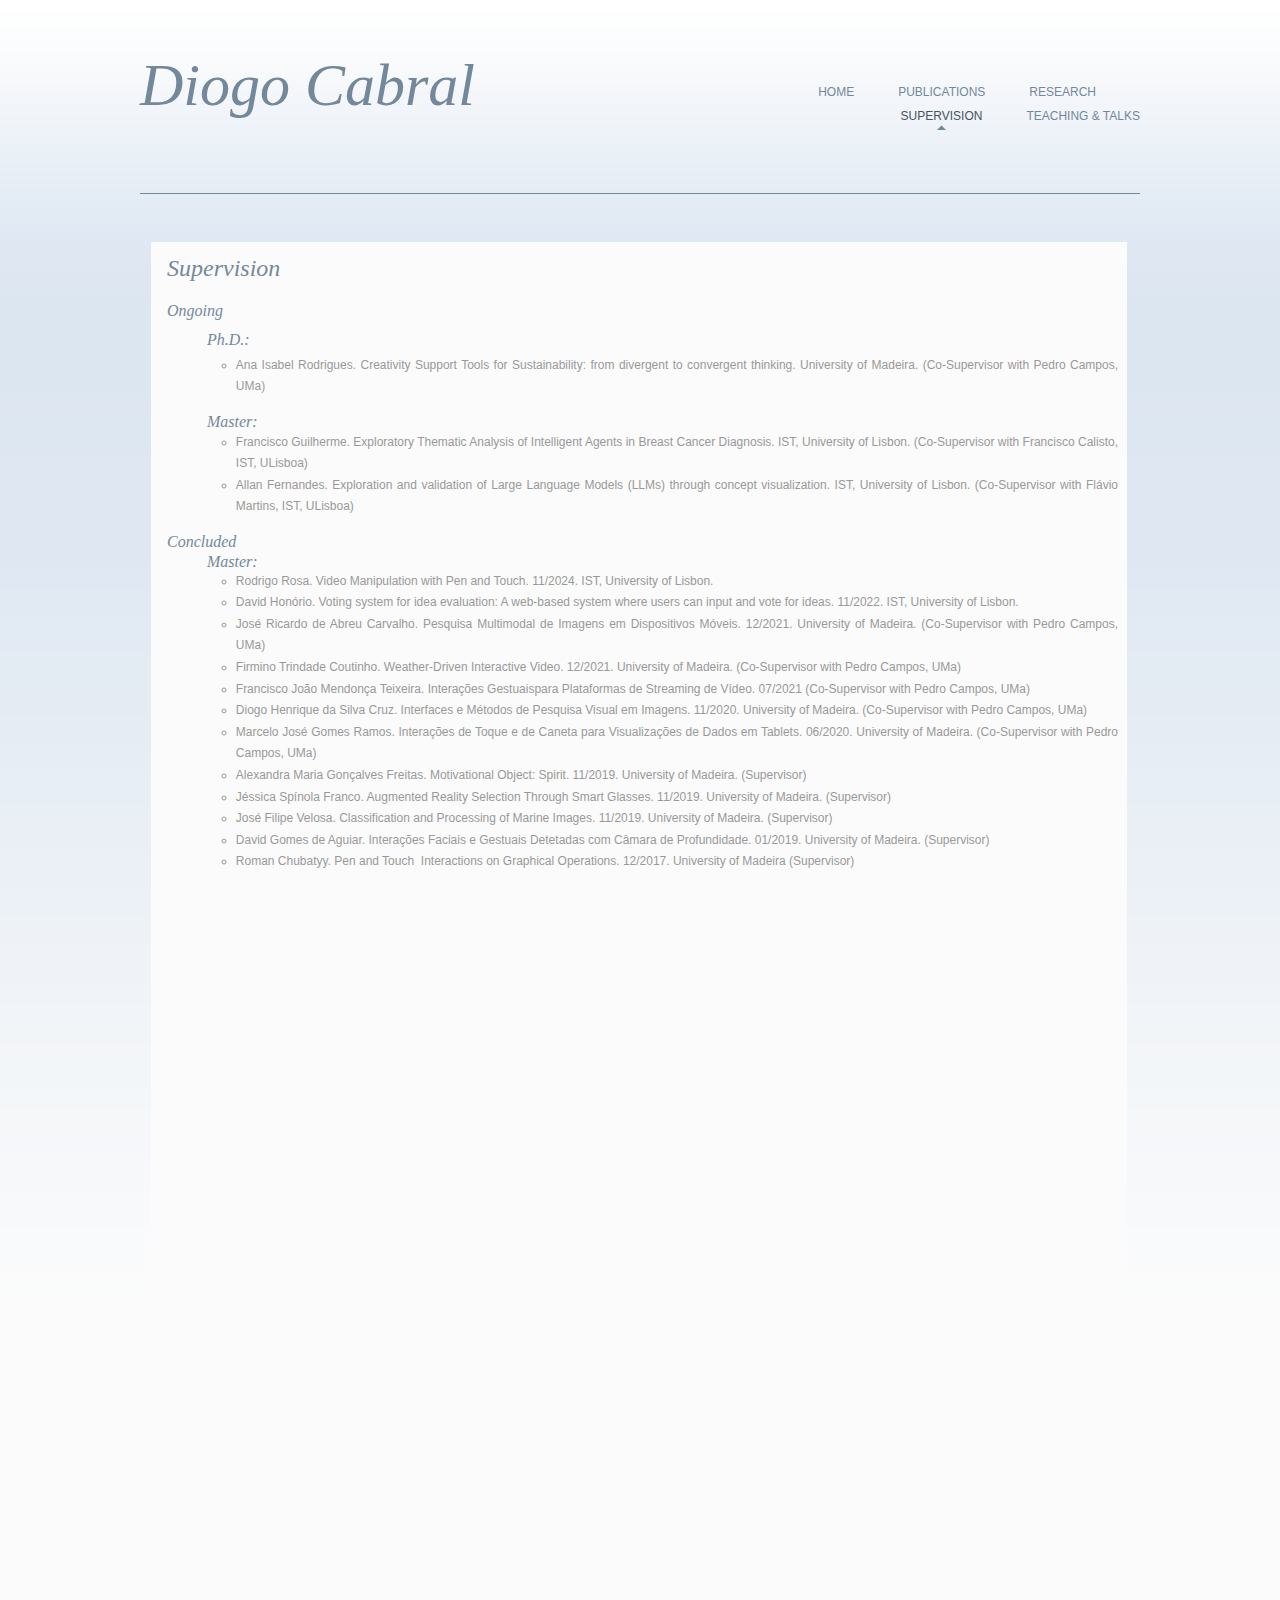
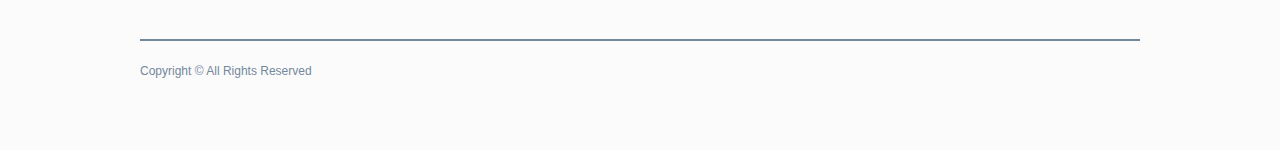
<file: supervision.html>
<!DOCTYPE html><html prefix="og: http://ogp.me/ns#" style="height:auto !important" lang="pt-PT"><head><meta charset="utf-8"><title>Supervision | diogocabral.net</title><meta name="robots" content="all"><meta name="generator" content="One.com Web Editor"><meta http-equiv="Cache-Control" content="must-revalidate, max-age=0, public"><meta http-equiv="Expires" content="-1"><meta name="viewport" content="width=device-width, initial-scale=1.0, minimum-scale=1.0, maximum-scale=3.0, user-scalable=yes" minpagewidth="1000" rendermobileview="true"><meta name="MobileOptimized" content="320"><meta name="HandheldFriendly" content="True"><meta name="format-detection" content="telephone=no"><meta property="og:type" content="website"><meta property="og:title" content="Supervision | diogocabral.net"><meta property="og:site_name" content="diogocabral.net"><meta property="og:url" content="https://diogocabral.net/supervision.html"><meta name="twitter:card" content="summary"><meta name="twitter:title" content="Supervision | diogocabral.net"><meta name="twitter:image:alt" content="Supervision | diogocabral.net"><link rel="canonical" href="https://diogocabral.net/supervision.html"><style type="text/css">html { word-wrap: break-word; }
*, ::before, ::after { word-wrap: inherit; }
html { box-sizing: border-box; }
*, ::before, ::after { box-sizing: inherit; }
div.code { box-sizing: content-box; }
body, ul, ol, li, h1, h2, h3, h4, h5, h6, form, input, p, td, textarea { margin: 0; padding: 0; }
h1, h2, h3, h4, h5, h6 { font-size: 100%; font-weight: normal; }
ol, ul { list-style: none; }
table { border-collapse: collapse; border-spacing: 0; }
img { border: 0; }
body { -moz-osx-font-smoothing: grayscale; -webkit-font-smoothing: antialiased; }</style><style type="text/css">@font-face {
    font-family: 'dropDownMenu';
    src:
    url('[data-uri]                                                                           [base64]                 aAGYBmQBmAAAAAQAAAAAAAAAAAAAAIAAAAAAAAwAAAAMAAAAcAAEAAwAAABwAAwABAAAAHAAEADgAAAAKAAgAAgACAAEAIOkB//3//wAAAAAAIOkA//3//wAB/+MXBAADAAEAAAAAAAAAAAAAAAEAAf//                                     [base64]/                                                                                                                                [base64]') format('woff');
    font-weight: normal;
    font-style: normal;
}</style><style type="text/css">div[data-id='1A282C48-7C7E-48B1-A5E3-382A6E4BCEB6'][data-specific-kind="TEXT"] { margin: auto; }
div[data-id='A0F4311F-35F0-4C56-98C1-9D16F422D934'] .modernLayoutMenu ul li a.level-0:hover {
        color: #3c3c3c !important
    }
    div[data-id='A0F4311F-35F0-4C56-98C1-9D16F422D934'].modernLayoutMenu.dropdown ul {
        background-color:  #3c3c3c !important
    }
    div[data-id='A0F4311F-35F0-4C56-98C1-9D16F422D934'].modernLayoutMenu.jsdropdown ul li a:hover {
        font-weight: bold !important;
    }
    div[data-id='A0F4311F-35F0-4C56-98C1-9D16F422D934'].modernLayoutMenu.jsdropdown ul li a {
        color: rgba(255,255,255,1) !important;
    }
    
.mobileV div[data-id='29665DF1-5698-4F80-A626-1F12847F3428'] > div:first-child {border-bottom-width: 1px !important;
} .mobileV div[data-id='29665DF1-5698-4F80-A626-1F12847F3428'] > div > div > div > video {
                    opacity: 1 !important;
                }
div[data-id='C4725466-5CB8-482B-A900-E65BD69E9F6A'] .modernLayoutMenu ul li a.level-0:hover {
        color: #3c3c3c !important
    }
    div[data-id='C4725466-5CB8-482B-A900-E65BD69E9F6A'].modernLayoutMenu.dropdown ul {
        background-color:  #3c3c3c !important
    }
    div[data-id='C4725466-5CB8-482B-A900-E65BD69E9F6A'].modernLayoutMenu.jsdropdown ul li a:hover {
        font-weight: bold !important;
    }
    div[data-id='C4725466-5CB8-482B-A900-E65BD69E9F6A'].modernLayoutMenu.jsdropdown ul li a {
        color: rgba(255,255,255,1) !important;
    }
    
 .mobileV div[data-id='3DB5496B-4671-41AC-9944-078FB4FE4703'] > div > div > div > video {
                    opacity: 1 !important;
                }
div[data-id='476F4F82-BDF1-4004-B1E1-EFC4EAF008C9'][data-specific-kind="TEXT"] { margin: auto; }
 .mobileV div[data-id='65AED37E-BCDC-4917-A0D2-BE1063ADED95'] > div > div > div > video {
                    opacity: 1 !important;
                }
 .mobileV div[data-id='188583BC-8C37-4B72-B2AD-D6F5349E9463'] > div > div > div > video {
                    opacity: 1 !important;
                }
div[data-id='0005021D-8F74-4175-ADAF-DC81B2E089AA'][data-specific-kind="TEXT"] { margin: auto; }
 .mobileV div[data-id='6420F21A-E8E7-4741-9DE0-D1DB7E08A8FB'] > div > div > div > video {
                    opacity: 1 !important;
                }
 .mobileV div[data-id='7E5E4DB2-CDDB-4CE1-9CEA-16A4A564468F'] > div > div > div > video {
                    opacity: 1 !important;
                }</style><style type="text/css">
        @media (max-width: 650px) { body { min-width: 'initial' } body.desktopV { min-width: 1000px } }
        @media (min-width: 651px) { body { min-width: 1000px } body.mobileV { min-width: initial } }</style><link rel="stylesheet" href="/onewebstatic/2b2f08d8ed.css"><link rel="stylesheet" href="/onewebstatic/a2541772a6.css"><link rel="stylesheet" href="/onewebstatic/2688ffc47c.css"><style type="text/css">
                        .bodyBackground {
                            
background-image:url(/onewebstatic/b74f638ac1.gif);
background-color:rgba(251,251,251,1);
background-repeat:repeat-x;
background-position:0% 0%;
background-size:auto;
background-attachment:scroll;
background-image-opacity:1;
                        }
                    </style><script type="text/javascript">window.WSB_PRIVACY_POLICY_PUBLISHED = true;</script><script src="/onewebstatic/e47f208c3a.js"></script><script src="/onewebstatic/f707379391.js"></script></head><body class="Preview_body__2wDzb bodyBackground" style="overflow-y:scroll;overflow-x:hidden" data-attachments="{}"><div><div data-mobile-pin="0" id="wsb-mobile-header" class="mm mm-mobile-preview"><header id="MobileHeader_container" class="MobileHeader_container__1XW3y" style="background-color:rgba(251,251,251,1)" data-testid="mobile-header"><div class="MobileHeader_title__1avp4 MobileHeader_pageTitle__2Od2E"><span class="MobileHeader_titleText__1M62s" style="color:rgba(116,136,155,1);font-family:Verdana, Geneva, sans-serif;font-weight:normal;font-style:normal">Supervision</span></div><div class="MobileHeader_dummyMenuIconContainer__3mfi4"></div></header><div class="MobileHeader_menuIconContainer__lc-Zq off" id="MobileHeader_burgerMenuIcon" data-active-bgcolor="rgba(116,136,155,1)" data-inactive-bgcolor="rgba(116,136,155,1)" aria-label="Alternar menu" role="button" tabindex="0" aria-controls="mm" aria-expanded="false"><span style="background-color:rgba(116,136,155,1)"></span><span style="background-color:rgba(116,136,155,1)"></span><span style="background-color:rgba(116,136,155,1)"></span></div><div id="mm" class="MobileHeaderMenu_mobileMenu__21p7v" style="background-color:rgba(251,251,251,1)" aria-hidden="true"><ul><li><a href="/" class="" style="background-color:rgba(251,251,251,1);color:rgba(116,136,155,1);font-size:16px;line-height:3;font-family:Verdana, Geneva, sans-serif" title="Home">Home</a></li><li><a href="/publications.html" class="" style="background-color:rgba(251,251,251,1);color:rgba(116,136,155,1);font-size:16px;line-height:3;font-family:Verdana, Geneva, sans-serif" title="Publications">Publications</a></li><li><a href="/research.html" class="" style="background-color:rgba(251,251,251,1);color:rgba(116,136,155,1);font-size:16px;line-height:3;font-family:Verdana, Geneva, sans-serif" title="Research">Research</a></li><li><a href="/supervision.html" class="MobileHeaderMenu_current__2Nelz" style="background-color:rgba(251,251,251,1);color:rgba(116,136,155,1);font-size:16px;line-height:3;font-family:Verdana, Geneva, sans-serif;font-weight:bold" title="Supervision">Supervision</a></li><li><a href="/teaching.html" class="" style="background-color:rgba(251,251,251,1);color:rgba(116,136,155,1);font-size:16px;line-height:3;font-family:Verdana, Geneva, sans-serif" title="Teaching &amp; Talks">Teaching &amp; Talks</a></li></ul></div><div id="mm-overlay" class="MobileHeaderMenu_mobileMenu_overlay__3WPnz" aria-hidden="true"></div>
</div></div><style type="text/css">.template { visibility: hidden }
body { overflow-x: hidden }</style><link rel="stylesheet" href="/onewebstatic/cbafb6cc64.css"><div class="template" data-mobile-view="true"><div class="Preview_row__3Fkye row" style="width:1000px"></div><div class="Preview_row__3Fkye row Preview_noSideMargin__2I-_n" style="min-height:210px;width:100%"><div data-id="3DB5496B-4671-41AC-9944-078FB4FE4703" data-kind="SECTION" style="width:100%;min-height:210px;left:auto;margin-top:0;margin-left:0" class="Preview_componentWrapper__2i4QI"><div id="Header" data-in-template="true" data-id="3DB5496B-4671-41AC-9944-078FB4FE4703" data-kind="Block" data-specific-kind="SECTION" data-pin="0" data-stretch="true" class=" Preview_block__16Zmu "><div class="StripPreview_backgroundComponent__3YmQM Background_backgroundComponent__3_1Ea hasChildren" style="background-color:transparent;min-height:210px;padding-bottom:0" data-width="100" data-height="210"><div class="Preview_column__1KeVx col " style="min-height:100%;width:1000px;margin:0 auto"><div class="Preview_row__3Fkye row" style="min-height:194px;width:1000px"><div data-id="29665DF1-5698-4F80-A626-1F12847F3428" data-kind="BACKGROUND" style="width:1000px;min-height:145px;margin-top:49px;margin-left:0" class="Preview_componentWrapper__2i4QI"><div data-in-template="true" data-id="29665DF1-5698-4F80-A626-1F12847F3428" data-kind="Block" data-specific-kind="BACKGROUND" class=" Preview_block__16Zmu "><div class="BackgroundPreview_backgroundComponent__3Dr5e BackgroundPreview_bgHeight__3dD2e hasChildren" style="border-color:rgba(116,136,155,1);border-style:solid;border-width:0px 0px 1px 0px;background-clip:padding-box;min-height:145px;padding-bottom:1px" data-width="1000" data-height="145"><div class="Preview_column__1KeVx col " style="min-height:100%;margin-bottom:-1px"><div class="Preview_row__3Fkye row" style="min-height:144px;width:1000px"><div class="Preview_column__1KeVx col " style="min-height:144px;width:375px;float:left"><div data-id="1A282C48-7C7E-48B1-A5E3-382A6E4BCEB6" data-kind="TEXT" style="width:375px;min-height:144px;margin-top:0;margin-left:0" class="Preview_componentWrapper__2i4QI"><div data-in-template="true" data-id="1A282C48-7C7E-48B1-A5E3-382A6E4BCEB6" data-kind="Component" data-specific-kind="TEXT" class=" Preview_component__SbiKo text-align-null"><div data-mve-font-change="0" class="styles_contentContainer__lrPIa textnormal styles_text__3jGMu"><h1><span class="textheading1 mobile-oversized">Diogo Cabral</span></h1></div></div></div><div style="clear:both"></div></div><div class="Preview_column__1KeVx col  isExpandable" style="min-height:144px;width:625px;float:left"><div data-id="A0F4311F-35F0-4C56-98C1-9D16F422D934" data-kind="MENU" style="width:385px;min-height:81px;margin-top:0;margin-left:240px" class="Preview_componentWrapper__2i4QI"><div data-in-template="true" data-id="A0F4311F-35F0-4C56-98C1-9D16F422D934" data-kind="Component" data-specific-kind="MENU" class="Preview_mobileHide__9T929 Preview_component__SbiKo "><div class="menu menuself menuhorizontal menuhorizontalright menuverticalbottom " style="width:385px;height:81px"><ul class="menu1"><li><a href="/"><span>Home</span></a><div class="divider"></div></li><li><a href="/publications.html"><span>Publications</span></a><div class="divider"></div></li><li><a href="/research.html"><span>Research</span></a><div class="divider"></div></li><li><a class="selected level-0" href="/supervision.html" aria-current="page"><span>Supervision</span></a><div class="divider"></div></li><li><a href="/teaching.html"><span>Teaching &amp; Talks</span></a></li></ul></div></div></div><div style="clear:both"></div></div><div style="clear:both"></div></div><div style="clear:both"></div></div></div></div></div></div><div class="Preview_row__3Fkye row" style="min-height:16px;width:1000px"><div data-id="C4725466-5CB8-482B-A900-E65BD69E9F6A" data-kind="MENU" style="width:1000px;min-height:16px;margin-top:0;margin-left:0" class="Preview_componentWrapper__2i4QI"><div data-in-template="true" data-id="C4725466-5CB8-482B-A900-E65BD69E9F6A" data-kind="Component" data-specific-kind="MENU" class="Preview_mobileHide__9T929 Preview_component__SbiKo "><div class="menu moreEnabled menuself menuhorizontal dropdown menuhorizontalright " style="width:1000px;height:16px;display:none"><ul class="menu2"><li class=""><a class="expandable level-0" tabindex="0" aria-haspopup="true" aria-expanded="false"><span>More</span></a><ul class="menu3"><li class="menuhidden"><a class="level-1" tabindex="0"><span>More child</span></a></li></ul></li></ul></div></div></div></div><div style="clear:both"></div></div></div></div></div></div><div class="Preview_row__3Fkye row Preview_noSideMargin__2I-_n" style="min-height:1429px;width:100%"><div data-id="188583BC-8C37-4B72-B2AD-D6F5349E9463" data-kind="SECTION" style="width:100%;min-height:1429px;left:auto;margin-top:0;margin-left:0" class="Preview_componentWrapper__2i4QI"><div id="Section1" data-in-template="false" data-id="188583BC-8C37-4B72-B2AD-D6F5349E9463" data-kind="Block" data-specific-kind="SECTION" data-pin="0" data-stretch="true" class=" Preview_block__16Zmu "><div class="StripPreview_backgroundComponent__3YmQM Background_backgroundComponent__3_1Ea hasChildren" style="background-color:transparent;min-height:1429px;padding-bottom:100px" data-width="100" data-height="1429"><div class="Preview_column__1KeVx col " style="min-height:100%;width:1000px;margin:0 auto"><div class="Preview_row__3Fkye row" style="min-height:1279px;width:1000px"><div data-id="65AED37E-BCDC-4917-A0D2-BE1063ADED95" data-kind="BACKGROUND" style="width:976px;min-height:1247px;margin-top:32px;margin-left:11px" class="Preview_componentWrapper__2i4QI"><div data-in-template="false" data-id="65AED37E-BCDC-4917-A0D2-BE1063ADED95" data-kind="Block" data-specific-kind="BACKGROUND" class=" Preview_block__16Zmu "><div class="BackgroundPreview_backgroundComponent__3Dr5e BackgroundPreview_bgHeight__3dD2e hasChildren" style="background-color:rgba(251,251,251,1);min-height:1247px;padding-bottom:93px" data-width="976" data-height="1247"><div class="Preview_column__1KeVx col " style="min-height:100%"><div class="Preview_row__3Fkye row" style="min-height:1154px;width:976px"><div data-id="476F4F82-BDF1-4004-B1E1-EFC4EAF008C9" data-kind="TEXT" style="width:951px;min-height:1142px;margin-top:12px;margin-left:16px" class="Preview_componentWrapper__2i4QI"><div data-in-template="false" data-id="476F4F82-BDF1-4004-B1E1-EFC4EAF008C9" data-kind="Component" data-specific-kind="TEXT" class=" Preview_component__SbiKo text-align-null"><div data-mve-font-change="0" class="styles_contentContainer__lrPIa textnormal styles_text__3jGMu"><h2 style="line-height: 1.2;"><span class="textheading2 ">Supervision</span></h2>
<p style="line-height: 1.2;" class="mobile-undersized-upper">&nbsp;</p>
<h3 style="text-align: justify; line-height: 1.8;"><span class="textheading3 ">Ongoing</span><span class="textheading3 "></span></h3>
<h3 style="text-align: justify; line-height: 1.8; padding-left: 40px;" class="mobile-overpadded-left"><span class="textheading3 ">Ph.D.:</span></h3>
<ul style="line-height: 1.8; list-style-type: circle; padding-left: 40px;" class="mobile-overpadded-left">
<li style="text-align: justify; line-height: 1.8;" class="mobile-undersized-upper">­Ana Isabel Rodrigues. Creativity Support Tools for Sustainability: from divergent to convergent thinking. University of Madeira. (Co-<span>Supervisor</span> with Pedro Campos, UMa)</li>
</ul>
<p class="mobile-undersized-upper"><br></p>
<h3 style="padding-left: 40px;" class="mobile-overpadded-left"><span class="textheading3 ">Master:</span></h3>
<ul style="line-height: 1.8; list-style-type: circle; padding-left: 40px;" class="mobile-overpadded-left">
<li style="text-align: justify; line-height: 1.8;" class="mobile-undersized-upper">
<p class="mobile-undersized-upper">Francisco Guilherme. Exploratory Thematic Analysis of Intelligent Agents in Breast Cancer Diagnosis. IST, University of Lisbon. (Co-<span>Supervisor</span> with Francisco Calisto, IST, ULisboa)<br></p>
</li>
<li style="text-align: justify; line-height: 1.8;" class="mobile-undersized-upper">
<p class="mobile-undersized-upper">Allan Fernandes. Exploration and validation of Large Language Models (LLMs) through concept visualization. IST, University of Lisbon. (Co-<span>Supervisor</span> with Flávio Martins, IST, ULisboa)</p>
</li>
</ul>
<p class="mobile-undersized-upper"><br></p>
<h3><span class="textheading3 ">Concluded</span></h3>
<h3 style="padding-left: 40px;" class="mobile-overpadded-left"><span class="textheading3 ">Master:</span></h3>
<ul style="line-height: 1.8; list-style-type: circle; padding-left: 40px;" class="mobile-overpadded-left">
<li class="mobile-undersized-upper">Rodrigo Rosa. Video Manipulation with Pen and Touch. 11/2024. IST, University of Lisbon.</li>
<li class="mobile-undersized-upper">David Honório. Voting system for idea evaluation: A web-based system where users can input and vote for ideas. 11/2022. IST, University of Lisbon.</li>
<li style="text-align: justify; line-height: 1.8;" class="mobile-undersized-upper">José Ricardo de Abreu Carvalho. Pesquisa Multimodal de Imagens em Dispositivos Móveis. 12/2021. University of Madeira. (Co-<span>Supervisor</span> with Pedro Campos, UMa)</li>
<li style="text-align: justify; line-height: 1.8;" class="mobile-undersized-upper">Firmino Trindade Coutinho. Weather-Driven Interactive Video. 12/2021. University of Madeira. (Co-<span>Supervisor</span> with Pedro Campos, UMa)</li>
<li class="mobile-undersized-upper">Francisco João Mendonça Teixeira. <span>Interações Gestuaispara Plataformas de Streaming de Vídeo. 07/2021 </span>(Co-<span>Supervisor</span> with Pedro Campos, UMa)<span><span></span></span></li>
<li style="text-align: justify; line-height: 1.8;" class="mobile-undersized-upper"><span><span>Diogo Henrique da Silva Cruz. Interfaces e Métodos de Pesquisa Visual em Imagens. 11/2020. University of Madeira. (Co-Supervisor with Pedro Campos, UMa)</span></span></li>
<li style="text-align: justify; line-height: 1.8;" class="mobile-undersized-upper"><span><span>Marcelo José Gomes Ramos. </span>Interações de Toque e de Caneta para Visualizações de Dados em Tablets. 06/2020. University of Madeira. (Co-Supervisor with Pedro Campos, UMa)</span></li>
<li style="text-align: justify; line-height: 1.8;" class="mobile-undersized-upper"><span>Alexandra Maria Gonçalves Freitas</span>. <span>Motivational Object: Spirit</span>. 11/2019. University of Madeira. (<span>Supervisor</span>)&nbsp;</li>
<li style="text-align: justify; line-height: 1.8;" class="mobile-undersized-upper">Jéssica Spínola Franco. <span>Augmented Reality Selection Through Smart Glasses</span>. 11/2019. University of Madeira. (<span>Supervisor</span>)</li>
<li style="text-align: justify; line-height: 1.8;" class="mobile-undersized-upper">José Filipe Velosa. Classification and Processing of Marine Images. 11/2019. University of Madeira. (<span>Supervisor</span>)</li>
<li style="text-align: justify; line-height: 1.8;" class="mobile-undersized-upper">David Gomes de Aguiar. Interações Faciais e Gestuais Detetadas com Câmara de Profundidade. 01/2019. University of Madeira. (<span>Supervisor</span>)</li>
<li style="text-align: justify; line-height: 1.8;" class="mobile-undersized-upper">Roman Chubatyy. Pen and Touch&nbsp; Interactions on Graphical Operations. 12/2017. University of Madeira (<span>Supervisor</span>)</li>
</ul></div></div></div></div><div style="clear:both"></div></div></div></div></div></div><div style="clear:both"></div></div></div></div></div></div><div class="Preview_row__3Fkye row Preview_noSideMargin__2I-_n" style="min-height:111px;width:100%"><div data-id="7E5E4DB2-CDDB-4CE1-9CEA-16A4A564468F" data-kind="SECTION" style="width:100%;min-height:111px;left:auto;margin-top:0;margin-left:0" class="Preview_componentWrapper__2i4QI"><div id="Footer" data-in-template="true" data-id="7E5E4DB2-CDDB-4CE1-9CEA-16A4A564468F" data-kind="Block" data-specific-kind="SECTION" data-pin="0" data-stretch="true" class=" Preview_block__16Zmu "><div class="StripPreview_backgroundComponent__3YmQM Background_backgroundComponent__3_1Ea hasChildren" style="background-color:transparent;min-height:111px;padding-bottom:0" data-width="100" data-height="111"><div class="Preview_column__1KeVx col " style="min-height:100%;width:1000px;margin:0 auto"><div class="Preview_row__3Fkye row" style="min-height:2px;width:1000px"><div data-id="61E25933-D0C5-4611-A816-84E2B19BDDB9" data-kind="IMAGE" style="width:1000px;min-height:2px;margin-top:0;margin-left:0" class="Preview_componentWrapper__2i4QI"><div data-in-template="true" data-id="61E25933-D0C5-4611-A816-84E2B19BDDB9" data-kind="Component" data-specific-kind="IMAGE" class=" Preview_component__SbiKo mobileDown "><div class="Mobile_imageComponent__QXWk1 Mobile_cropMode__cLuJp" style="overflow:hidden" data-width="1000" data-height="2"><img loading="lazy" role="presentation" data-scalestrategy="crop" style="margin-top:0px;margin-left:0px;display:block;margin:0" src="/onewebstatic/71682d31ef.png" srcset="/onewebstatic/71682d31ef.png 1x, /onewebstatic/71682d31ef.png 2x, /onewebstatic/71682d31ef.png 3x" height="2" width="1000" data-width="1000" data-height="2"></div></div></div></div><div class="Preview_row__3Fkye row" style="min-height:37px;width:1000px"><div data-id="0005021D-8F74-4175-ADAF-DC81B2E089AA" data-kind="TEXT" style="width:1000px;min-height:14px;margin-top:23px;margin-left:0" class="Preview_componentWrapper__2i4QI"><div data-in-template="true" data-id="0005021D-8F74-4175-ADAF-DC81B2E089AA" data-kind="Component" data-specific-kind="TEXT" class=" Preview_component__SbiKo mobileDown text-align-null"><div data-mve-font-change="0" class="styles_contentContainer__lrPIa textnormal styles_text__3jGMu"><p class="mobile-undersized-upper"><span style="color: rgba(116,136,155,1);">Copyright © All Rights Reserved</span></p></div></div></div></div><div class="Preview_row__3Fkye row" style="min-height:72px;width:1000px"><div data-id="6420F21A-E8E7-4741-9DE0-D1DB7E08A8FB" data-kind="BACKGROUND" style="width:1000px;min-height:72px;margin-top:0;margin-left:0" class="Preview_componentWrapper__2i4QI"><div data-in-template="true" data-id="6420F21A-E8E7-4741-9DE0-D1DB7E08A8FB" data-kind="Component" data-specific-kind="BACKGROUND" class="Preview_mobileHide__9T929 Preview_component__SbiKo "><div class="BackgroundPreview_backgroundComponent__3Dr5e BackgroundPreview_bgHeight__3dD2e" style="min-height:72px;padding-bottom:0" data-width="1000" data-height="72"></div></div></div></div><div style="clear:both"></div></div></div></div></div></div></div><div class="publishOnlyComponents"><div data-testid="empty-cart-component"></div></div><script src="/onewebstatic/a2cf72ae9c.js"></script><script src="/onewebstatic/050fbf46bf.js"></script><script src="/onewebstatic/d8aaffab41.js"></script><script src="/onewebstatic/6499ecfb0a.js"></script><script src="/onewebstatic/a966beca17.js"></script><script src="/onewebstatic/ec51f4aac0.js"></script><script src="/onewebstatic/181b6820e7.js"></script><script src="/onewebstatic/79d2b8e633.js"></script><script src="/onewebstatic/85584fc4ce.js"></script><script src="/onewebstatic/6f88c55c84.js"></script><script src="/onewebstatic/ae63591324.js"></script><script>window._mobileEditorData={"data":{"29665DF1-5698-4F80-A626-1F12847F3428":["1A282C48-7C7E-48B1-A5E3-382A6E4BCEB6"],"65AED37E-BCDC-4917-A0D2-BE1063ADED95":["476F4F82-BDF1-4004-B1E1-EFC4EAF008C9"],"3DB5496B-4671-41AC-9944-078FB4FE4703":["29665DF1-5698-4F80-A626-1F12847F3428"],"188583BC-8C37-4B72-B2AD-D6F5349E9463":["65AED37E-BCDC-4917-A0D2-BE1063ADED95"],"831EF6CA-8853-460C-BD1C-E5F5899FA89D":["3DB5496B-4671-41AC-9944-078FB4FE4703","188583BC-8C37-4B72-B2AD-D6F5349E9463","7E5E4DB2-CDDB-4CE1-9CEA-16A4A564468F_copy_1"],"7E5E4DB2-CDDB-4CE1-9CEA-16A4A564468F_copy_1":["61E25933-D0C5-4611-A816-84E2B19BDDB9","0005021D-8F74-4175-ADAF-DC81B2E089AA"]},"wrappedCmpsMap":{"1A282C48-7C7E-48B1-A5E3-382A6E4BCEB6":[],"476F4F82-BDF1-4004-B1E1-EFC4EAF008C9":[],"0005021D-8F74-4175-ADAF-DC81B2E089AA":[]},"root":"831EF6CA-8853-460C-BD1C-E5F5899FA89D","styles":{"29665DF1-5698-4F80-A626-1F12847F3428":{"marginTop":18,"marginBottom":18},"1A282C48-7C7E-48B1-A5E3-382A6E4BCEB6":{"marginTop":35,"marginBottom":35},"188583BC-8C37-4B72-B2AD-D6F5349E9463":{"marginTop":0},"65AED37E-BCDC-4917-A0D2-BE1063ADED95":{"marginTop":18,"marginBottom":18},"476F4F82-BDF1-4004-B1E1-EFC4EAF008C9":{"marginTop":35,"marginBottom":35},"7E5E4DB2-CDDB-4CE1-9CEA-16A4A564468F_copy_1":{"marginTop":0},"0005021D-8F74-4175-ADAF-DC81B2E089AA":{"marginTop":20,"marginBottom":35},"61E25933-D0C5-4611-A816-84E2B19BDDB9":{"marginTop":18}},"groups":{},"settings":{}}</script><script src="/onewebstatic/9c7c242bec.js"></script><script src="/onewebstatic/50a91946f6.js"></script><script src="/onewebstatic/c11b17c5d2.js"></script><script src="/onewebstatic/79575a4ba3.js"></script><script src="/onewebstatic/ee9ac9c93c.js"></script><script src="/onewebstatic/db9395ae96.js"></script><script src="/onewebstatic/ac03fb8dec.js" id="mobileBackgroundLiner" data-params="{&quot;bodyBackgroundClassName&quot;:&quot;bodyBackground&quot;,&quot;linerClassName&quot;:&quot;Preview_bodyBackgroundLiner__1bYbS&quot;,&quot;scrollEffect&quot;:null}"></script><div id="tracking-scripts-container">
                    <script key="g-tag-load-lib-script">
                        
                    </script>
                    <script key="f-pixel-script">
                        
                    </script>
                    <script key="sitWit-script">
                        
                    </script>
                    <script key="kliken-script">
                        
                    </script>
                    
           </div><div></div></body></html>
</file>
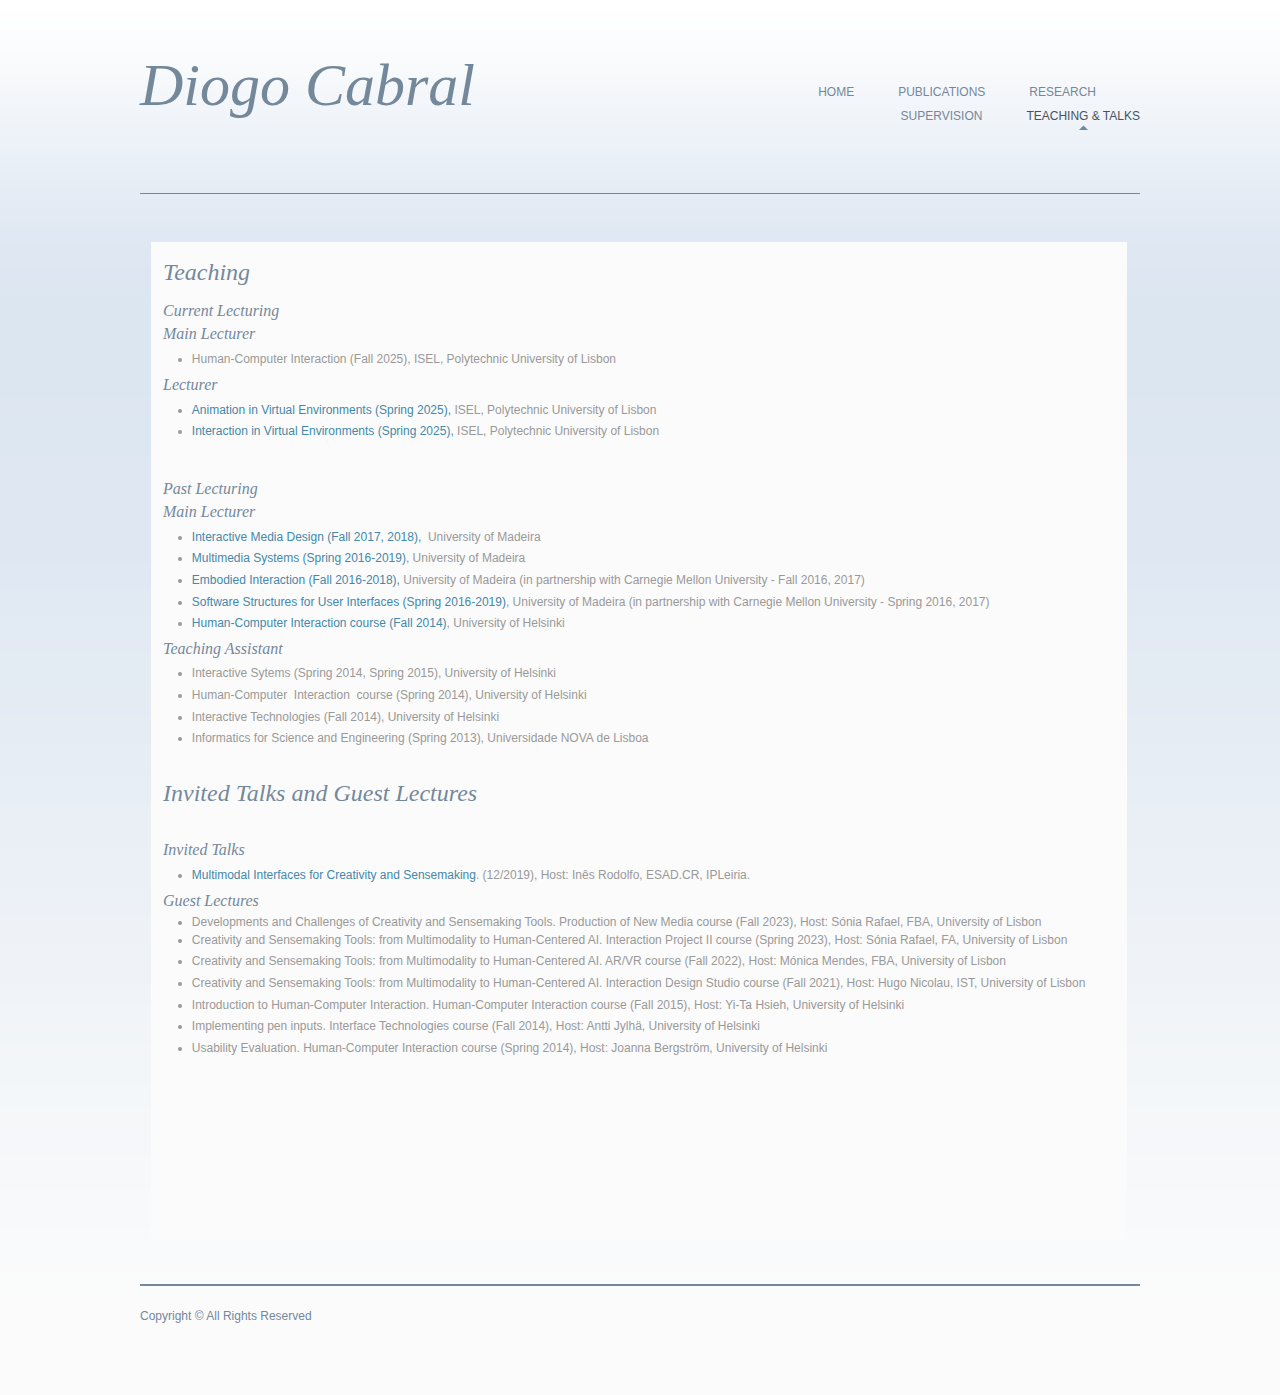
<file: teaching.html>
<!DOCTYPE html><html prefix="og: http://ogp.me/ns#" style="height:auto !important" lang="pt-PT"><head><meta charset="utf-8"><title>Teaching &amp; Talks | diogocabral.net</title><meta name="robots" content="all"><meta name="generator" content="One.com Web Editor"><meta http-equiv="Cache-Control" content="must-revalidate, max-age=0, public"><meta http-equiv="Expires" content="-1"><meta name="viewport" content="width=device-width, initial-scale=1.0, minimum-scale=1.0, maximum-scale=3.0, user-scalable=yes" minpagewidth="1000" rendermobileview="true"><meta name="MobileOptimized" content="320"><meta name="HandheldFriendly" content="True"><meta name="format-detection" content="telephone=no"><meta property="og:type" content="website"><meta property="og:title" content="Teaching &amp; Talks | diogocabral.net"><meta property="og:site_name" content="diogocabral.net"><meta property="og:url" content="https://diogocabral.net/teaching.html"><meta name="twitter:card" content="summary"><meta name="twitter:title" content="Teaching &amp; Talks | diogocabral.net"><meta name="twitter:image:alt" content="Teaching &amp; Talks | diogocabral.net"><link rel="canonical" href="https://diogocabral.net/teaching.html"><style type="text/css">html { word-wrap: break-word; }
*, ::before, ::after { word-wrap: inherit; }
html { box-sizing: border-box; }
*, ::before, ::after { box-sizing: inherit; }
div.code { box-sizing: content-box; }
body, ul, ol, li, h1, h2, h3, h4, h5, h6, form, input, p, td, textarea { margin: 0; padding: 0; }
h1, h2, h3, h4, h5, h6 { font-size: 100%; font-weight: normal; }
ol, ul { list-style: none; }
table { border-collapse: collapse; border-spacing: 0; }
img { border: 0; }
body { -moz-osx-font-smoothing: grayscale; -webkit-font-smoothing: antialiased; }</style><style type="text/css">@font-face {
    font-family: 'dropDownMenu';
    src:
    url('[data-uri]                                                                           [base64]                 aAGYBmQBmAAAAAQAAAAAAAAAAAAAAIAAAAAAAAwAAAAMAAAAcAAEAAwAAABwAAwABAAAAHAAEADgAAAAKAAgAAgACAAEAIOkB//3//wAAAAAAIOkA//3//wAB/+MXBAADAAEAAAAAAAAAAAAAAAEAAf//                                     [base64]/                                                                                                                                [base64]') format('woff');
    font-weight: normal;
    font-style: normal;
}</style><style type="text/css">div[data-id='1A282C48-7C7E-48B1-A5E3-382A6E4BCEB6'][data-specific-kind="TEXT"] { margin: auto; }
div[data-id='A0F4311F-35F0-4C56-98C1-9D16F422D934'] .modernLayoutMenu ul li a.level-0:hover {
        color: #3c3c3c !important
    }
    div[data-id='A0F4311F-35F0-4C56-98C1-9D16F422D934'].modernLayoutMenu.dropdown ul {
        background-color:  #3c3c3c !important
    }
    div[data-id='A0F4311F-35F0-4C56-98C1-9D16F422D934'].modernLayoutMenu.jsdropdown ul li a:hover {
        font-weight: bold !important;
    }
    div[data-id='A0F4311F-35F0-4C56-98C1-9D16F422D934'].modernLayoutMenu.jsdropdown ul li a {
        color: rgba(255,255,255,1) !important;
    }
    
.mobileV div[data-id='29665DF1-5698-4F80-A626-1F12847F3428'] > div:first-child {border-bottom-width: 1px !important;
} .mobileV div[data-id='29665DF1-5698-4F80-A626-1F12847F3428'] > div > div > div > video {
                    opacity: 1 !important;
                }
div[data-id='C4725466-5CB8-482B-A900-E65BD69E9F6A'] .modernLayoutMenu ul li a.level-0:hover {
        color: #3c3c3c !important
    }
    div[data-id='C4725466-5CB8-482B-A900-E65BD69E9F6A'].modernLayoutMenu.dropdown ul {
        background-color:  #3c3c3c !important
    }
    div[data-id='C4725466-5CB8-482B-A900-E65BD69E9F6A'].modernLayoutMenu.jsdropdown ul li a:hover {
        font-weight: bold !important;
    }
    div[data-id='C4725466-5CB8-482B-A900-E65BD69E9F6A'].modernLayoutMenu.jsdropdown ul li a {
        color: rgba(255,255,255,1) !important;
    }
    
 .mobileV div[data-id='3DB5496B-4671-41AC-9944-078FB4FE4703'] > div > div > div > video {
                    opacity: 1 !important;
                }
div[data-id='AF25405E-1241-4F2F-B95F-06B12B210230'][data-specific-kind="TEXT"] { margin: auto; }
 .mobileV div[data-id='4FB9E064-0BC8-4323-B9AA-075B8DD0FDDC'] > div > div > div > video {
                    opacity: 1 !important;
                }
 .mobileV div[data-id='59C663BE-18BF-4AC2-A514-670C23CC8A1D'] > div > div > div > video {
                    opacity: 1 !important;
                }
div[data-id='0005021D-8F74-4175-ADAF-DC81B2E089AA'][data-specific-kind="TEXT"] { margin: auto; }
 .mobileV div[data-id='6420F21A-E8E7-4741-9DE0-D1DB7E08A8FB'] > div > div > div > video {
                    opacity: 1 !important;
                }
 .mobileV div[data-id='7E5E4DB2-CDDB-4CE1-9CEA-16A4A564468F'] > div > div > div > video {
                    opacity: 1 !important;
                }</style><style type="text/css">
        @media (max-width: 650px) { body { min-width: 'initial' } body.desktopV { min-width: 1000px } }
        @media (min-width: 651px) { body { min-width: 1000px } body.mobileV { min-width: initial } }</style><link rel="stylesheet" href="/onewebstatic/2b2f08d8ed.css"><link rel="stylesheet" href="/onewebstatic/a2541772a6.css"><link rel="stylesheet" href="/onewebstatic/2688ffc47c.css"><style type="text/css">
                        .bodyBackground {
                            
background-image:url(/onewebstatic/b74f638ac1.gif);
background-color:rgba(251,251,251,1);
background-repeat:repeat-x;
background-position:0% 0%;
background-size:auto;
background-attachment:scroll;
background-image-opacity:1;
                        }
                    </style><script type="text/javascript">window.WSB_PRIVACY_POLICY_PUBLISHED = true;</script><script src="/onewebstatic/e47f208c3a.js"></script><script src="/onewebstatic/f707379391.js"></script></head><body class="Preview_body__2wDzb bodyBackground" style="overflow-y:scroll;overflow-x:hidden" data-attachments="{}"><div><div data-mobile-pin="0" id="wsb-mobile-header" class="mm mm-mobile-preview"><header id="MobileHeader_container" class="MobileHeader_container__1XW3y" style="background-color:rgba(251,251,251,1)" data-testid="mobile-header"><div class="MobileHeader_title__1avp4 MobileHeader_pageTitle__2Od2E"><span class="MobileHeader_titleText__1M62s" style="color:rgba(116,136,155,1);font-family:Verdana, Geneva, sans-serif;font-weight:normal;font-style:normal">Teaching &amp; Talks</span></div><div class="MobileHeader_dummyMenuIconContainer__3mfi4"></div></header><div class="MobileHeader_menuIconContainer__lc-Zq off" id="MobileHeader_burgerMenuIcon" data-active-bgcolor="rgba(116,136,155,1)" data-inactive-bgcolor="rgba(116,136,155,1)" aria-label="Alternar menu" role="button" tabindex="0" aria-controls="mm" aria-expanded="false"><span style="background-color:rgba(116,136,155,1)"></span><span style="background-color:rgba(116,136,155,1)"></span><span style="background-color:rgba(116,136,155,1)"></span></div><div id="mm" class="MobileHeaderMenu_mobileMenu__21p7v" style="background-color:rgba(251,251,251,1)" aria-hidden="true"><ul><li><a href="/" class="" style="background-color:rgba(251,251,251,1);color:rgba(116,136,155,1);font-size:16px;line-height:3;font-family:Verdana, Geneva, sans-serif" title="Home">Home</a></li><li><a href="/publications.html" class="" style="background-color:rgba(251,251,251,1);color:rgba(116,136,155,1);font-size:16px;line-height:3;font-family:Verdana, Geneva, sans-serif" title="Publications">Publications</a></li><li><a href="/research.html" class="" style="background-color:rgba(251,251,251,1);color:rgba(116,136,155,1);font-size:16px;line-height:3;font-family:Verdana, Geneva, sans-serif" title="Research">Research</a></li><li><a href="/supervision.html" class="" style="background-color:rgba(251,251,251,1);color:rgba(116,136,155,1);font-size:16px;line-height:3;font-family:Verdana, Geneva, sans-serif" title="Supervision">Supervision</a></li><li><a href="/teaching.html" class="MobileHeaderMenu_current__2Nelz" style="background-color:rgba(251,251,251,1);color:rgba(116,136,155,1);font-size:16px;line-height:3;font-family:Verdana, Geneva, sans-serif;font-weight:bold" title="Teaching &amp; Talks">Teaching &amp; Talks</a></li></ul></div><div id="mm-overlay" class="MobileHeaderMenu_mobileMenu_overlay__3WPnz" aria-hidden="true"></div>
</div></div><style type="text/css">.template { visibility: hidden }
body { overflow-x: hidden }</style><link rel="stylesheet" href="/onewebstatic/cbafb6cc64.css"><div class="template" data-mobile-view="true"><div class="Preview_row__3Fkye row" style="width:1000px"></div><div class="Preview_row__3Fkye row Preview_noSideMargin__2I-_n" style="min-height:210px;width:100%"><div data-id="3DB5496B-4671-41AC-9944-078FB4FE4703" data-kind="SECTION" style="width:100%;min-height:210px;left:auto;margin-top:0;margin-left:0" class="Preview_componentWrapper__2i4QI"><div id="Header" data-in-template="true" data-id="3DB5496B-4671-41AC-9944-078FB4FE4703" data-kind="Block" data-specific-kind="SECTION" data-pin="0" data-stretch="true" class=" Preview_block__16Zmu "><div class="StripPreview_backgroundComponent__3YmQM Background_backgroundComponent__3_1Ea hasChildren" style="background-color:transparent;min-height:210px;padding-bottom:0" data-width="100" data-height="210"><div class="Preview_column__1KeVx col " style="min-height:100%;width:1000px;margin:0 auto"><div class="Preview_row__3Fkye row" style="min-height:194px;width:1000px"><div data-id="29665DF1-5698-4F80-A626-1F12847F3428" data-kind="BACKGROUND" style="width:1000px;min-height:145px;margin-top:49px;margin-left:0" class="Preview_componentWrapper__2i4QI"><div data-in-template="true" data-id="29665DF1-5698-4F80-A626-1F12847F3428" data-kind="Block" data-specific-kind="BACKGROUND" class=" Preview_block__16Zmu "><div class="BackgroundPreview_backgroundComponent__3Dr5e BackgroundPreview_bgHeight__3dD2e hasChildren" style="border-color:rgba(116,136,155,1);border-style:solid;border-width:0px 0px 1px 0px;background-clip:padding-box;min-height:145px;padding-bottom:1px" data-width="1000" data-height="145"><div class="Preview_column__1KeVx col " style="min-height:100%;margin-bottom:-1px"><div class="Preview_row__3Fkye row" style="min-height:144px;width:1000px"><div class="Preview_column__1KeVx col " style="min-height:144px;width:375px;float:left"><div data-id="1A282C48-7C7E-48B1-A5E3-382A6E4BCEB6" data-kind="TEXT" style="width:375px;min-height:144px;margin-top:0;margin-left:0" class="Preview_componentWrapper__2i4QI"><div data-in-template="true" data-id="1A282C48-7C7E-48B1-A5E3-382A6E4BCEB6" data-kind="Component" data-specific-kind="TEXT" class=" Preview_component__SbiKo text-align-null"><div data-mve-font-change="0" class="styles_contentContainer__lrPIa textnormal styles_text__3jGMu"><h1><span class="textheading1 mobile-oversized">Diogo Cabral</span></h1></div></div></div><div style="clear:both"></div></div><div class="Preview_column__1KeVx col  isExpandable" style="min-height:144px;width:625px;float:left"><div data-id="A0F4311F-35F0-4C56-98C1-9D16F422D934" data-kind="MENU" style="width:385px;min-height:81px;margin-top:0;margin-left:240px" class="Preview_componentWrapper__2i4QI"><div data-in-template="true" data-id="A0F4311F-35F0-4C56-98C1-9D16F422D934" data-kind="Component" data-specific-kind="MENU" class="Preview_mobileHide__9T929 Preview_component__SbiKo "><div class="menu menuself menuhorizontal menuhorizontalright menuverticalbottom " style="width:385px;height:81px"><ul class="menu1"><li><a href="/"><span>Home</span></a><div class="divider"></div></li><li><a href="/publications.html"><span>Publications</span></a><div class="divider"></div></li><li><a href="/research.html"><span>Research</span></a><div class="divider"></div></li><li><a href="/supervision.html"><span>Supervision</span></a><div class="divider"></div></li><li><a class="selected level-0" href="/teaching.html" aria-current="page"><span>Teaching &amp; Talks</span></a></li></ul></div></div></div><div style="clear:both"></div></div><div style="clear:both"></div></div><div style="clear:both"></div></div></div></div></div></div><div class="Preview_row__3Fkye row" style="min-height:16px;width:1000px"><div data-id="C4725466-5CB8-482B-A900-E65BD69E9F6A" data-kind="MENU" style="width:1000px;min-height:16px;margin-top:0;margin-left:0" class="Preview_componentWrapper__2i4QI"><div data-in-template="true" data-id="C4725466-5CB8-482B-A900-E65BD69E9F6A" data-kind="Component" data-specific-kind="MENU" class="Preview_mobileHide__9T929 Preview_component__SbiKo "><div class="menu moreEnabled menuself menuhorizontal dropdown menuhorizontalright " style="width:1000px;height:16px;display:none"><ul class="menu2"><li class=""><a class="expandable level-0" tabindex="0" aria-haspopup="true" aria-expanded="false"><span>More</span></a><ul class="menu3"><li class="menuhidden"><a class="level-1" tabindex="0"><span>More child</span></a></li></ul></li></ul></div></div></div></div><div style="clear:both"></div></div></div></div></div></div><div class="Preview_row__3Fkye row Preview_noSideMargin__2I-_n" style="min-height:1074px;width:100%"><div data-id="59C663BE-18BF-4AC2-A514-670C23CC8A1D" data-kind="SECTION" style="width:100%;min-height:1074px;left:auto;margin-top:0;margin-left:0" class="Preview_componentWrapper__2i4QI"><div id="Section1" data-in-template="false" data-id="59C663BE-18BF-4AC2-A514-670C23CC8A1D" data-kind="Block" data-specific-kind="SECTION" data-pin="0" data-stretch="true" class=" Preview_block__16Zmu "><div class="StripPreview_backgroundComponent__3YmQM Background_backgroundComponent__3_1Ea hasChildren" style="background-color:transparent;min-height:1074px;padding-bottom:44px" data-width="100" data-height="1074"><div class="Preview_column__1KeVx col " style="min-height:100%;width:1000px;margin:0 auto"><div class="Preview_row__3Fkye row" style="min-height:1030px;width:1000px"><div data-id="4FB9E064-0BC8-4323-B9AA-075B8DD0FDDC" data-kind="BACKGROUND" style="width:976px;min-height:998px;margin-top:32px;margin-left:11px" class="Preview_componentWrapper__2i4QI"><div data-in-template="false" data-id="4FB9E064-0BC8-4323-B9AA-075B8DD0FDDC" data-kind="Block" data-specific-kind="BACKGROUND" class=" Preview_block__16Zmu "><div class="BackgroundPreview_backgroundComponent__3Dr5e BackgroundPreview_bgHeight__3dD2e hasChildren" style="background-color:rgba(251,251,251,1);min-height:998px;padding-bottom:89px" data-width="976" data-height="998"><div class="Preview_column__1KeVx col " style="min-height:100%"><div class="Preview_row__3Fkye row" style="min-height:909px;width:976px"><div data-id="AF25405E-1241-4F2F-B95F-06B12B210230" data-kind="TEXT" style="width:951px;min-height:893px;margin-top:16px;margin-left:12px" class="Preview_componentWrapper__2i4QI"><div data-in-template="false" data-id="AF25405E-1241-4F2F-B95F-06B12B210230" data-kind="Component" data-specific-kind="TEXT" class=" Preview_component__SbiKo text-align-null"><div data-mve-font-change="0" class="styles_contentContainer__lrPIa textnormal styles_text__3jGMu"><h2 style="line-height: 1.2;"><span class="textheading2 " style="font-size: 24px !important;">Teaching</span></h2>
<p style="line-height: 1.2;" class="mobile-undersized-upper"><br></p>
<h3><span class="textheading3 " style="font-size: 16px !important;">Current Lecturing </span></h3>
<h3 style="line-height: 1.8;"><span class="textheading3 " style="font-size: 16px !important;">Main Lecturer </span></h3>
<ul style="list-style-type: disc;">
<li style="line-height: 1.8;" class="mobile-undersized-upper">
<p class="mobile-undersized-upper">Human-Computer Interaction (Fall 2025), ISEL, Polytechnic University of Lisbon</p>
</li>
</ul>
<h3 style="line-height: 1.8;"><span class="textheading3 " style="font-size: 16px !important;">Lecturer </span></h3>
<ul style="list-style-type: disc;">
<li style="line-height: 1.8;" class="mobile-undersized-upper">
<p class="mobile-undersized-upper"><a class="link1" href="https://www.isel.pt/sites/default/files/FUC_202425_2036.pdf" target="blank">Animation in Virtual Environments (Spring 2025), </a>ISEL, Polytechnic University of Lisbon<a class="link1" href="https://www.isel.pt/sites/default/files/FUC_202425_2036.pdf" target="blank"></a></p>
</li>
<li style="line-height: 1.8;" class="mobile-undersized-upper">
<p class="mobile-undersized-upper"><a class="link1" href="https://portal.ipl.pt/isel/netpa/page?stage=FichaUnidadeCurricular&amp;fucId=4880">Interaction in Virtual Environments (Spring 2025), </a>ISEL, Polytechnic University of Lisbon</p>
<p class="mobile-undersized-upper"><a class="link1" href="https://portal.ipl.pt/isel/netpa/page?stage=FichaUnidadeCurricular&amp;fucId=4880"></a><br></p>
</li>
</ul>
<p style="line-height: 1.2;" class="mobile-undersized-upper"><br></p>
<h3><span class="textheading3 " style="font-size: 16px !important;">Past Lecturing </span></h3>
<h3 style="line-height: 1.8;"><span class="textheading3 " style="font-size: 16px !important;">Main Lecturer </span></h3>
<ul style="list-style-type: disc;">
<li style="line-height: 1.8;" class="mobile-undersized-upper"><a class="link1" href="http://www.uma.pt/portal/modulos/disciplina/index.php?T=1508857671&amp;TPESQ=PESQ_DISCIPLINA_DADOSGERAIS&amp;TPESQANT=PESQ_LST_PLANO&amp;IDM=EN&amp;CodCadeiraDocenteReg=150123&amp;IdEdicaoCadeira=13133&amp;IdCadeiraCurso=18954&amp;NPAG=&amp;IdCurso=20835&amp;IdLingua=2&amp;Cod_Especialidade_Cx=0&amp;TORDANT=&amp;CORDANT=&amp;SCRANT=/portal/modulos/curso/index.php&amp;NV_MOD=MODDISCIPLINA&amp;NV_EAGR=EAGR_DISCIPLINADETALHE&amp;NV_MOD_ANT=MODCURSO&amp;NV_EAGR_ANT=EAGR_CURSOMEST&amp;NV_TAB=&amp;NV_TAB_ANT=">Interactive Media Design (Fall 2017, 2018),</a>&nbsp; University of Madeira<br></li>
<li style="line-height: 1.8;" class="mobile-undersized-upper"><a class="link1" href="http://www.uma.pt/portal/modulos/disciplina/index.php?T=1514848462&amp;TPESQ=PESQ_DISCIPLINA_DADOSGERAIS&amp;TPESQANT=PESQ_LST_PLANO&amp;IDM=EN&amp;CodCadeiraDocenteReg=149247&amp;IdEdicaoCadeira=13051&amp;IdCadeiraCurso=16235&amp;NPAG=&amp;IdCurso=272&amp;IdLingua=2&amp;Cod_Especialidade_Cx=0&amp;TORDANT=&amp;CORDANT=&amp;SCRANT=/portal/modulos/curso/index.php&amp;NV_MOD=MODDISCIPLINA&amp;NV_EAGR=EAGR_DISCIPLINADETALHE&amp;NV_MOD_ANT=MODCURSO&amp;NV_EAGR_ANT=EAGR_CURSOMEST&amp;NV_TAB=&amp;NV_TAB_ANT=">Multimedia Systems (Spring 2016-2019)</a>, University of Madeira</li>
<li style="line-height: 1.8;" class="mobile-undersized-upper"><a class="link1" href="http://www.uma.pt/portal/modulos/disciplina/index.php?T=1514848461&amp;TPESQ=PESQ_DISCIPLINA_DADOSGERAIS&amp;TPESQANT=PESQ_LST_PLANO&amp;IDM=EN&amp;CodCadeiraDocenteReg=149214&amp;IdEdicaoCadeira=13049&amp;IdCadeiraCurso=16226&amp;NPAG=&amp;IdCurso=272&amp;IdLingua=2&amp;Cod_Especialidade_Cx=0&amp;TORDANT=&amp;CORDANT=&amp;SCRANT=/portal/modulos/curso/index.php&amp;NV_MOD=MODDISCIPLINA&amp;NV_EAGR=EAGR_DISCIPLINADETALHE&amp;NV_MOD_ANT=MODCURSO&amp;NV_EAGR_ANT=EAGR_CURSOMEST&amp;NV_TAB=&amp;NV_TAB_ANT=">Embodied Interaction (Fall 2016-2018)</a><a class="link1" href="http://www.uma.pt/portal/modulos/disciplina/index.php?T=1479466564&amp;TPESQ=PESQ_DISCIPLINA_DADOSGERAIS&amp;TPESQANT=PESQ_LST_PLANO&amp;IDM=EN&amp;CodCadeiraDocenteReg=140260&amp;IdEdicaoCadeira=12003&amp;IdCadeiraCurso=16226&amp;NPAG=&amp;IdCurso=272&amp;IdLingua=2&amp;Cod_Especialidade_Cx=0&amp;TORDANT=&amp;CORDANT=&amp;SCRANT=/portal/modulos/curso/index.php&amp;NV_MOD=MODDISCIPLINA&amp;NV_EAGR=EAGR_DISCIPLINADETALHE&amp;NV_MOD_ANT=MODCURSO&amp;NV_EAGR_ANT=EAGR_CURSOMEST&amp;NV_TAB=&amp;NV_TAB_ANT=">, </a>University of Madeira (in partnership with Carnegie Mellon University - Fall 2016, 2017)</li>
<li style="line-height: 1.8;" class="mobile-undersized-upper"><a class="link1" href="http://www.uma.pt/portal/modulos/disciplina/index.php?T=1460638546&amp;TPESQ=PESQ_DISCIPLINA_DADOSGERAIS&amp;TPESQANT=PESQ_LST_PLANO&amp;IDM=EN&amp;CodCadeiraDocenteReg=133279&amp;IdEdicaoCadeira=11052&amp;IdCadeiraCurso=16234&amp;NPAG=&amp;IdCurso=272&amp;IdLingua=2&amp;Cod_Especialidade_Cx=0&amp;TORDANT=&amp;CORDANT=&amp;SCRANT=/portal/modulos/curso/index.php&amp;NV_MOD=MODDISCIPLINA&amp;NV_EAGR=EAGR_DISCIPLINADETALHE&amp;NV_MOD_ANT=MODCURSO&amp;NV_EAGR_ANT=EAGR_CURSOMEST&amp;NV_TAB=&amp;NV_TAB_ANT=">Software Structures for User Interfaces (Spring 2016-2019)</a>, University of Madeira (in partnership with Carnegie Mellon University - Spring 2016, 2017)</li>
<li style="line-height: 1.8;" class="mobile-undersized-upper"><a class="link1" href="http://www.cs.helsinki.fi/en/courses/582201/2014/s/k/1">Human-Computer Interaction course (Fall 2014)</a>, University of Helsinki</li>
</ul>
<h3 style="text-align: justify; line-height: 1.8;"><span class="textheading3 " style="font-size: 16px !important;">Teaching Assistant </span></h3>
<ul style="list-style-type: disc;">
<li style="line-height: 1.8;" class="mobile-undersized-upper">Interactive Sytems (Spring 2014, Spring 2015), University of Helsinki</li>
<li style="line-height: 1.8;" class="mobile-undersized-upper">Human-Computer&nbsp; Interaction&nbsp; course (Spring 2014), University of Helsinki</li>
<li style="line-height: 1.8;" class="mobile-undersized-upper">Interactive Technologies (Fall 2014), University of Helsinki</li>
<li style="line-height: 1.8;" class="mobile-undersized-upper">Informatics for Science and Engineering (Spring 2013), Universidade NOVA de Lisboa</li>
</ul>
<p class="mobile-undersized-upper"><br></p>
<p class="mobile-undersized-upper"><br></p>
<h2 style="line-height: 1.2;"><span class="textheading2 " style="font-size: 24px !important;">Invited Talks and Guest Lectures<br></span></h2>
<p style="line-height: 1.2;" class="mobile-undersized-upper"><br></p>
<p class="mobile-undersized-upper"><br></p>
<h3 style="text-align: justify; line-height: 1.8;"><span class="textheading3 " style="font-size: 16px !important;">Invited Talks </span></h3>
<ul style="list-style-type: disc;">
<li style="line-height: 1.8;" class="mobile-undersized-upper"><a class="link1" href="https://www.ipleiria.pt/esadcr/en/2019/12/10/multimodal-interfaces-for-creativity-and-sensemaking/" target="_blank" rel="noopener">Multimodal Interfaces for Creativity and Sensemaking</a>. (12/2019), Host: Inês Rodolfo, ESAD.CR, IPLeiria.<br></li>
</ul>
<h3 style="text-align: justify; line-height: 1.8;"><span class="textheading3 " style="font-size: 16px !important;">Guest Lectures</span></h3>
<ul style="list-style-type: disc;">
<li class="mobile-undersized-upper">Developments and Challenges of Creativity and Sensemaking Tools. Production of New Media course (Fall 2023), Host: Sónia Rafael, FBA, University of Lisbon</li>
<li style="line-height: 1.8;" class="mobile-undersized-upper">Creativity and Sensemaking Tools: from Multimodality to Human-Centered AI. Interaction Project II course (Spring 2023), Host: Sónia Rafael, FA, University of Lisbon</li>
<li style="line-height: 1.8;" class="mobile-undersized-upper">
<p class="mobile-undersized-upper">Creativity and Sensemaking Tools: from Multimodality to Human-Centered AI. AR/VR course (Fall 2022), Host: Mónica Mendes, FBA, University of Lisbon<br></p>
</li>
<li style="line-height: 1.8;" class="mobile-undersized-upper">Creativity and Sensemaking Tools: from Multimodality to Human-Centered AI. Interaction Design Studio course (Fall 2021), Host: Hugo Nicolau, IST, University of Lisbon</li>
<li style="line-height: 1.8;" class="mobile-undersized-upper">Introduction to Human-Computer Interaction. Human-Computer Interaction course (Fall 2015), Host: Yi-Ta Hsieh, University of Helsinki</li>
<li style="line-height: 1.8;" class="mobile-undersized-upper">Implementing pen inputs. Interface Technologies course (Fall 2014), Host: Antti Jylhä, University of Helsinki</li>
<li style="line-height: 1.8;" class="mobile-undersized-upper">Usability Evaluation. Human-Computer Interaction course (Spring 2014), Host: Joanna Bergström, University of Helsinki</li>
</ul>
<ul style="list-style-type: disc;"></ul></div></div></div></div><div style="clear:both"></div></div></div></div></div></div><div style="clear:both"></div></div></div></div></div></div><div class="Preview_row__3Fkye row Preview_noSideMargin__2I-_n" style="min-height:111px;width:100%"><div data-id="7E5E4DB2-CDDB-4CE1-9CEA-16A4A564468F" data-kind="SECTION" style="width:100%;min-height:111px;left:auto;margin-top:0;margin-left:0" class="Preview_componentWrapper__2i4QI"><div id="Footer" data-in-template="true" data-id="7E5E4DB2-CDDB-4CE1-9CEA-16A4A564468F" data-kind="Block" data-specific-kind="SECTION" data-pin="0" data-stretch="true" class=" Preview_block__16Zmu "><div class="StripPreview_backgroundComponent__3YmQM Background_backgroundComponent__3_1Ea hasChildren" style="background-color:transparent;min-height:111px;padding-bottom:0" data-width="100" data-height="111"><div class="Preview_column__1KeVx col " style="min-height:100%;width:1000px;margin:0 auto"><div class="Preview_row__3Fkye row" style="min-height:2px;width:1000px"><div data-id="61E25933-D0C5-4611-A816-84E2B19BDDB9" data-kind="IMAGE" style="width:1000px;min-height:2px;margin-top:0;margin-left:0" class="Preview_componentWrapper__2i4QI"><div data-in-template="true" data-id="61E25933-D0C5-4611-A816-84E2B19BDDB9" data-kind="Component" data-specific-kind="IMAGE" class=" Preview_component__SbiKo mobileDown "><div class="Mobile_imageComponent__QXWk1 Mobile_cropMode__cLuJp" style="overflow:hidden" data-width="1000" data-height="2"><img loading="lazy" role="presentation" data-scalestrategy="crop" style="margin-top:0px;margin-left:0px;display:block;margin:0" src="/onewebstatic/71682d31ef.png" srcset="/onewebstatic/71682d31ef.png 1x, /onewebstatic/71682d31ef.png 2x, /onewebstatic/71682d31ef.png 3x" height="2" width="1000" data-width="1000" data-height="2"></div></div></div></div><div class="Preview_row__3Fkye row" style="min-height:37px;width:1000px"><div data-id="0005021D-8F74-4175-ADAF-DC81B2E089AA" data-kind="TEXT" style="width:1000px;min-height:14px;margin-top:23px;margin-left:0" class="Preview_componentWrapper__2i4QI"><div data-in-template="true" data-id="0005021D-8F74-4175-ADAF-DC81B2E089AA" data-kind="Component" data-specific-kind="TEXT" class=" Preview_component__SbiKo mobileDown text-align-null"><div data-mve-font-change="0" class="styles_contentContainer__lrPIa textnormal styles_text__3jGMu"><p class="mobile-undersized-upper"><span style="color: rgba(116,136,155,1);">Copyright © All Rights Reserved</span></p></div></div></div></div><div class="Preview_row__3Fkye row" style="min-height:72px;width:1000px"><div data-id="6420F21A-E8E7-4741-9DE0-D1DB7E08A8FB" data-kind="BACKGROUND" style="width:1000px;min-height:72px;margin-top:0;margin-left:0" class="Preview_componentWrapper__2i4QI"><div data-in-template="true" data-id="6420F21A-E8E7-4741-9DE0-D1DB7E08A8FB" data-kind="Component" data-specific-kind="BACKGROUND" class="Preview_mobileHide__9T929 Preview_component__SbiKo "><div class="BackgroundPreview_backgroundComponent__3Dr5e BackgroundPreview_bgHeight__3dD2e" style="min-height:72px;padding-bottom:0" data-width="1000" data-height="72"></div></div></div></div><div style="clear:both"></div></div></div></div></div></div></div><div class="publishOnlyComponents"><div data-testid="empty-cart-component"></div></div><script src="/onewebstatic/a2cf72ae9c.js"></script><script src="/onewebstatic/050fbf46bf.js"></script><script src="/onewebstatic/d8aaffab41.js"></script><script src="/onewebstatic/6499ecfb0a.js"></script><script src="/onewebstatic/a966beca17.js"></script><script src="/onewebstatic/ec51f4aac0.js"></script><script src="/onewebstatic/181b6820e7.js"></script><script src="/onewebstatic/79d2b8e633.js"></script><script src="/onewebstatic/85584fc4ce.js"></script><script src="/onewebstatic/6f88c55c84.js"></script><script src="/onewebstatic/ae63591324.js"></script><script>window._mobileEditorData={"data":{"29665DF1-5698-4F80-A626-1F12847F3428":["1A282C48-7C7E-48B1-A5E3-382A6E4BCEB6"],"4FB9E064-0BC8-4323-B9AA-075B8DD0FDDC":["AF25405E-1241-4F2F-B95F-06B12B210230"],"3DB5496B-4671-41AC-9944-078FB4FE4703":["29665DF1-5698-4F80-A626-1F12847F3428"],"59C663BE-18BF-4AC2-A514-670C23CC8A1D":["4FB9E064-0BC8-4323-B9AA-075B8DD0FDDC"],"831EF6CA-8853-460C-BD1C-E5F5899FA89D":["3DB5496B-4671-41AC-9944-078FB4FE4703","59C663BE-18BF-4AC2-A514-670C23CC8A1D","7E5E4DB2-CDDB-4CE1-9CEA-16A4A564468F_copy_1"],"7E5E4DB2-CDDB-4CE1-9CEA-16A4A564468F_copy_1":["61E25933-D0C5-4611-A816-84E2B19BDDB9","0005021D-8F74-4175-ADAF-DC81B2E089AA"]},"wrappedCmpsMap":{"1A282C48-7C7E-48B1-A5E3-382A6E4BCEB6":[],"AF25405E-1241-4F2F-B95F-06B12B210230":[],"0005021D-8F74-4175-ADAF-DC81B2E089AA":[]},"root":"831EF6CA-8853-460C-BD1C-E5F5899FA89D","styles":{"29665DF1-5698-4F80-A626-1F12847F3428":{"marginTop":18,"marginBottom":18},"1A282C48-7C7E-48B1-A5E3-382A6E4BCEB6":{"marginTop":35,"marginBottom":35},"59C663BE-18BF-4AC2-A514-670C23CC8A1D":{"marginTop":0},"4FB9E064-0BC8-4323-B9AA-075B8DD0FDDC":{"marginTop":18,"marginBottom":18},"AF25405E-1241-4F2F-B95F-06B12B210230":{"marginTop":35,"marginBottom":35},"7E5E4DB2-CDDB-4CE1-9CEA-16A4A564468F_copy_1":{"marginTop":0},"0005021D-8F74-4175-ADAF-DC81B2E089AA":{"marginTop":20,"marginBottom":35},"61E25933-D0C5-4611-A816-84E2B19BDDB9":{"marginTop":18}},"groups":{},"settings":{}}</script><script src="/onewebstatic/9c7c242bec.js"></script><script src="/onewebstatic/50a91946f6.js"></script><script src="/onewebstatic/c11b17c5d2.js"></script><script src="/onewebstatic/79575a4ba3.js"></script><script src="/onewebstatic/ee9ac9c93c.js"></script><script src="/onewebstatic/db9395ae96.js"></script><script src="/onewebstatic/ac03fb8dec.js" id="mobileBackgroundLiner" data-params="{&quot;bodyBackgroundClassName&quot;:&quot;bodyBackground&quot;,&quot;linerClassName&quot;:&quot;Preview_bodyBackgroundLiner__1bYbS&quot;,&quot;scrollEffect&quot;:null}"></script><div id="tracking-scripts-container">
                    <script key="g-tag-load-lib-script">
                        
                    </script>
                    <script key="f-pixel-script">
                        
                    </script>
                    <script key="sitWit-script">
                        
                    </script>
                    <script key="kliken-script">
                        
                    </script>
                    
           </div><div></div></body></html>
</file>
<file: onewebstatic/2b2f08d8ed.css>
html.shinybox-html{overflow:hidden!important}@keyframes loader-dots{0%{background-color:#f9f9f9}50%{background-color:#878787}to{background-color:#f9f9f9}}.notransition{transition:none!important}.mobile-view.shinybox-overlay .shinybox-slider{height:80%;top:0;bottom:0}.mobile-view.shinybox-overlay .shinybox-caption{bottom:0;padding:20px;width:100%;box-sizing:border-box;max-height:100vh;overflow-y:auto;background:linear-gradient(180deg,transparent,rgba(0,0,0,.6) 81%)}.mobile-view.shinybox-overlay .navigationContainer.hideMe{display:none}.mobile-view.shinybox-overlay .shinybox-close{width:22px;height:22px;right:5%;top:3%}.noTitleCaptionBox.shinybox-overlay .shinybox-slider{height:85%;top:0;bottom:0}.noTitleCaptionBox.shinybox-overlay .shinybox-close{top:2%}.noTitleCaptionBox.shinybox-overlay .shinybox-caption{bottom:0;padding:20px;width:100%;box-sizing:border-box;background:rgba(0,0,0,.31);display:none}.shinybox-overlay{width:100%;height:100%;position:fixed;top:0;left:0;z-index:99999!important;overflow:hidden;-webkit-user-select:none;-moz-user-select:none;-ms-user-select:none;user-select:none;background:#212124;display:none}.shinybox-html .shinybox-overlay{display:block}@keyframes rightSpring{0%{margin-left:0}50%{margin-left:-10%}to{margin-left:0}}@keyframes leftSpring{0%{margin-left:0}50%{margin-left:10%}to{margin-left:0}}.shinybox-overlay .album-container,.shinybox-overlay img,.shinybox-overlay video{border:none!important}.shinybox-overlay .shinybox-slider{height:70%;left:0;top:10%;bottom:20%;width:100%;white-space:nowrap;position:absolute;transition:left .3s ease;margin:auto}.shinybox-overlay .shinybox-slider .slide{height:100%;width:98%;text-align:center;display:inline-block;margin:0 1%}.shinybox-overlay .shinybox-slider .slide:before{content:"";display:inline-block;height:50%;width:1px;margin-right:-1px}.shinybox-overlay .shinybox-slider .slide .album-container,.shinybox-overlay .shinybox-slider .slide .shinybox-inline-container,.shinybox-overlay .shinybox-slider .slide .shinybox-pdf-container,.shinybox-overlay .shinybox-slider .slide .shinybox-video-container,.shinybox-overlay .shinybox-slider .slide img,.shinybox-overlay .shinybox-slider .slide video{display:inline-block;max-height:100%;max-width:100%;margin:0;padding:0;width:auto;height:auto;vertical-align:middle;object-fit:scale-down;object-position:center}.shinybox-overlay .shinybox-slider .slide .shinybox-video-container{background:none;max-width:1140px;max-height:100%;width:100%;padding:5%;box-sizing:border-box}.shinybox-overlay .shinybox-slider .slide .shinybox-video-container .shinybox-video{width:100%;height:0;padding-bottom:56.25%;overflow:hidden;position:relative}.shinybox-overlay .shinybox-slider .slide .shinybox-video-container .shinybox-video iframe{width:100%!important;height:100%!important;position:absolute;top:0;left:0}.shinybox-overlay .shinybox-slider .slide .shinybox-pdf-container{background:none;max-width:1140px;height:100%;width:100%;box-sizing:border-box}.shinybox-overlay .shinybox-slider .slide .shinybox-pdf-container .shinybox-pdf{height:100%;width:100%;overflow:hidden;position:relative}.shinybox-overlay .shinybox-slider .slide .shinybox-pdf-container .shinybox-pdf iframe{width:100%!important;height:100%!important;position:absolute;top:0;left:0}.shinybox-overlay .shinybox-slider .loading,.shinybox-overlay .shinybox-slider .loading:after,.shinybox-overlay .shinybox-slider .loading:before{display:block;background-color:#888;width:12px;height:12px;border-radius:12px;animation-name:loader-dots;animation-iteration-count:infinite;animation-timing-function:linear;animation-duration:1s}.shinybox-overlay .shinybox-slider .loading:after,.shinybox-overlay .shinybox-slider .loading:before{content:"";margin:0 24px}.shinybox-overlay .shinybox-slider .loading{animation-delay:.2s;margin:0;position:relative;top:50%;left:50%;transform:translate(-50%,-50%)}.shinybox-overlay .shinybox-slider .loading:before{animation-delay:0s;margin-left:-24px}.shinybox-overlay .shinybox-slider .loading:after{animation-delay:.4s;margin-top:-12px}.shinybox-overlay.rightSpring .shinybox-slider{animation:rightSpring .3s}.shinybox-overlay.leftSpring .shinybox-slider{animation:leftSpring .3s}.shinybox-overlay .navigationContainer{position:absolute;top:10%;bottom:10%;left:0;right:0;margin:auto;width:98%;display:-ms-flexbox;display:flex;height:36px;-ms-flex-align:center;align-items:center;-ms-flex-pack:justify;justify-content:space-between}.shinybox-overlay .shinybox-next,.shinybox-overlay .shinybox-prev{background-repeat:no-repeat;cursor:pointer;width:40px;height:40px;z-index:1;display:block;background-size:90%;transform:rotate(90deg);background-position:100%}.album-container .album-left,.album-container .album-right{background-repeat:no-repeat;cursor:pointer;width:25px;height:25px;z-index:1;background-size:90%;transform:rotate(90deg);background-position:100%;display:inline-block;margin-top:10px}.album-container .album-left{margin-right:40px}.album-container .album-right{margin-left:40px}.album-container .album-left.disabled,.album-container .album-right.disabled,.shinybox-overlay .shinybox-next.disabled,.shinybox-overlay .shinybox-prev.disabled{opacity:.3}.shinybox-overlay .shinybox-close{cursor:pointer;background-repeat:no-repeat;width:23px;height:23px;z-index:1;display:block;background-size:90%;background-position:100%;position:absolute;right:1.5%;top:4%}.shinybox-no-close-button .shinybox-overlay .shinybox-close{display:none}.shinybox-overlay .noTitleCaption.shinybox-caption{padding:0;display:none}.shinybox-overlay .shinybox-caption{display:block;color:#fff!important;font-family:Helvetica,Arial,sans-serif;width:75%;bottom:5%;position:absolute;margin:auto;left:0;right:0;font-size:15px;letter-spacing:-.38px;line-height:20px}.shinybox-overlay .shinybox-caption p{margin:0;text-align:center;padding:0}.shinybox-overlay .shinybox-caption .title{font-weight:700}.shinybox-no-facebook-media{background-image:url(af15121453.svg);width:92px;height:92px;background-repeat:no-repeat;background-position:50%;margin:auto}.album-left,.shinybox-prev{background-image:url(a62bc02957.svg)!important}.album-right,.shinybox-next{background-image:url(7b308300e3.svg)!important}.shinybox-close{background-image:url(4fe118e33b.svg)!important}#shinybox-overlay .shinybox-bottom{text-align:center}.shinybox-overlay .shinybox-close{float:right}.shinybox-overlay .shinybox-top{text-align:center}
</file>
<file: onewebstatic/a2541772a6.css>
.mm{position:relative}.mobileMenu .mm-mobile-preview{display:flex!important;align-items:center;justify-content:space-between}
</file>
<file: onewebstatic/2688ffc47c.css>
:root{--defaultFontStack:"One Montserrat","Helvetica Neue",Helvetica,sans-serif;--helveticaFontStack:Helvetica,sans-serif;--colorBlack:#000;--colorBlack_2d:#2d2d2d;--colorBlack_a00:transparent;--colorBlack_a03:rgba(0,0,0,0.03);--colorBlack_a05:rgba(0,0,0,0.05);--colorBlack_a10:rgba(0,0,0,0.1);--colorBlack_a15:rgba(0,0,0,0.15);--colorBlack_a20:rgba(0,0,0,0.2);--colorBlack_a25:rgba(0,0,0,0.25);--colorBlack_a30:rgba(0,0,0,0.3);--colorBlack_a35:rgba(0,0,0,0.35);--colorBlack_a40:rgba(0,0,0,0.4);--colorBlack_a50:rgba(0,0,0,0.5);--colorBlack_a60:rgba(0,0,0,0.6);--colorBlack_a65:rgba(0,0,0,0.65);--colorBlack_a70:rgba(0,0,0,0.7);--colorBlack_a80:rgba(0,0,0,0.8);--colorWhite:#fff;--colorWhite_a00:hsla(0,0%,100%,0);--colorWhite_a05:hsla(0,0%,100%,0.05);--colorWhite_a10:hsla(0,0%,100%,0.1);--colorWhite_a15:hsla(0,0%,100%,0.15);--colorWhite_a20:hsla(0,0%,100%,0.2);--colorWhite_a25:hsla(0,0%,100%,0.25);--colorWhite_a30:hsla(0,0%,100%,0.3);--colorWhite_a40:hsla(0,0%,100%,0.4);--colorWhite_a60:hsla(0,0%,100%,0.6);--colorWhite_a70:hsla(0,0%,100%,0.7);--colorWhite_a75:hsla(0,0%,100%,0.75);--colorWhite_a80:hsla(0,0%,100%,0.8);--colorWhite_a90:hsla(0,0%,100%,0.9);--colorGrey_a50:hsla(0,0%,74.9%,0.5);--colorGray_6d:#6d6d6d;--colorGray_97:#f7f7f7;--colorGray_9d:#9d9d9d;--colorGray_ce:#cecece;--colorGray_09:#090909;--colorGray_11:#111;--colorGray_1a:#1a1a1a;--colorGray_22:#222;--colorGray_2b:#2b2b2b;--colorGray_2b_axB3:rgba(43,43,43,0.7019607843137254);--colorGray_33:#333;--colorGray_33_a50:rgba(51,51,51,0.5019607843137255);--colorGray_33_ax4F:rgba(51,51,51,0.30980392156862746);--colorGray_3c:#3c3c3c;--colorGray_3c_a10:rgba(60,60,60,0.1);--colorGray_3c_a40:rgba(60,60,60,0.4);--colorGray_3c_ax4D:rgba(60,60,60,0.30196078431372547);--colorGray_3c_ax80:rgba(60,60,60,0.5019607843137255);--colorGray_44:#444;--colorGray_4d:#4d4d4d;--colorGray_55:#555;--colorGray_5e:#5e5e5e;--colorGray_66:#666;--colorGray_66_ax66:hsla(0,0%,40%,0.4);--colorGray_6f:#6f6f6f;--colorGray_77:#777;--colorGray_80:grey;--colorGray_80_axCC:hsla(0,0%,50.2%,0.8);--colorGray_88:#888;--colorGray_8a:#8a8989;--colorGray_90:#909090;--colorGray_99:#999;--colorGray_99_ax24:hsla(0,0%,60%,0.1411764705882353);--colorGray_a1:#a1a1a1;--colorGray_aa:#aaa;--colorGray_b2:#b2b2b2;--colorGray_bb:#bbb;--colorGray_c3:#c3c3c3;--colorGray_cc:#ccc;--colorGray_d4:#d4d4d4;--colorGray_dd:#ddd;--colorGray_e5:#e5e5e5;--colorGray_ee:#eee;--colorGray_ee_ax6B:hsla(0,0%,93.3%,0.4196078431372549);--colorGray_ee_ax99:hsla(0,0%,93.3%,0.6);--colorGray_f6:#f6f6f6;--colorGray_20_ax99:rgba(32,32,32,0.6);--colorGray_26:#262626;--colorGray_26_a05:rgba(38,38,38,0.5);--colorGray_26_ax0D:rgba(38,38,38,0.050980392156862744);--colorGray_26_ax1A:rgba(38,38,38,0.10196078431372549);--colorGray_26_ax26:rgba(38,38,38,0.14901960784313725);--colorGray_26_ax40:rgba(38,38,38,0.25098039215686274);--colorGray_39:#393939;--colorGray_c6_ax80:hsla(0,0%,77.6%,0.5019607843137255);--colorGray_c6_axE6:hsla(0,0%,77.6%,0.9019607843137255);--colorGray_c8:#c8c8c8;--colorGray_d8_ax66:hsla(0,0%,84.7%,0.4);--colorGray_da_axE6:hsla(0,0%,85.5%,0.9019607843137255);--colorGray_e2:#e2e2e2;--colorGray_ea:#eaeaea;--colorGray_eb:#ebebeb;--colorGray_f3:#f3f3f3;--colorGray_f7:#f7f7f7;--colorGray_f8:#f8f8f8;--colorGray_f9:#f9f9f9;--colorGray_fb:#fbfbfb;--colorGray_206:#cecece;--colorGray_247:#f7f7f7;--colorBrightGray:#ecdfed;--colorBrightGray2:#f2eaf3;--colorMonodo:#50493f;--colorRed:red;--colorRed_96_ax1A:rgba(150,0,0,0.10196078431372549);--colorPalePink:#f8d9dd;--colorTurquoise:#40e0d0;--colorRemoveRed:#d20019;--colorRedDahlia:#802121;--colorEmergency:#8d1515;--colorClottedRed:#971414;--colorKetchupLater2:#a51c1c;--colorKetchupLater1:#ab1919;--colorCrisisRed1:#bc1d1d;--colorCrisisRed1_a30:rgba(188,29,29,0.3);--colorCrisisRed1_ax4D:rgba(188,29,29,0.30196078431372547);--colorCrisisRed2:#be1e1e;--colorRedBaron:#bf0011;--colorPleasantPomegranate:#c30;--colorRedEpiphyllum:#cf0000;--colorBloodOrange:#d0021b;--colorVenetianRed:#d20019;--colorLifeguard:#e20000;--colorNeonRomance:#e60036;--colorFadedRed:#d64949;--colorFlushed:#dc5555;--colorFireEngine:#fc0000;--colorRackhamRed_axE6:rgba(213,54,34,0.9019607843137255);--colorLoveScepter:#e08577;--colorCulturedRose:#e48476;--colorCoralOrange:#e56950;--colorPeachyPinky:#ff755a;--colorPeachyPinky_a10:rgba(255,117,90,0.1);--colorPeachyPinky_a15:rgba(255,117,90,0.15);--colorPeachyPinky_a20:rgba(255,117,90,0.2);--colorPeachyPinky_a50:rgba(255,117,90,0.5);--colorPeachyPinky_a70:rgba(255,117,90,0.7);--colorMelon2:#ff7452;--colorMelon1:#ff7856;--colorPeachyPinky2:#ff795e;--colorSunsetPapaya2:#fe7e63;--colorSunsetPapaya2_axAD:rgba(254,126,99,0.6784313725490196);--colorSunsetPapaya:#ff8063;--colorPlayTilDawn:#ff8a77;--colorPlayTilDawn_axBF:rgba(255,138,119,0.7490196078431373);--colorAbloom:#f2cece;--colorTutu:#f9e4e4;--colorTicinoBlue_axE6:rgba(40,134,213,0.9019607843137255);--colorAztecTurquoise_axBF:rgba(0,201,225,0.7490196078431373);--colorAzure_ax14:rgba(0,127,255,0.0784313725490196);--colorPepperGrass:#7ba148;--colorIndubitablyGreen:#77a240;--colorSpringGreen:#5d9a18;--colorCarolsPurr:#76a338;--colorParrotGreen:#87ab53;--colorZundaGreen:#76b82a;--colorLimaSombrio:#77b829;--colorCabbagePatch:#91c358;--colorFashionGreen:#aed069;--colorWeirdGreen:#45e783;--colorVeryLightGreen:#ddedca;--colorUnity1:#294f90;--colorUnity2:#294f90;--colorNuitBlanche:#1a4791;--colorUnity3:#284f90;--colorRaidenBlue:#005ba9;--colorSapphireBlue:#0063b8;--colorRoyalNavyBlue1:#06c;--colorRoyalBlue:#466ec3;--colorWarning:#ffedd9;--colorWizardBlue1:#006fcd;--colorWizardBlue1_axF2:rgba(0,111,205,0.9490196078431372);--colorWizardBlue1_axFA:#e5f2fa;--colorWizardPink1_axE8:#fbe6e8;--colorWizardBlue2:#006fd4;--colorWizardBlue2_ax1A:rgba(0,111,212,0.10196078431372549);--colorWizardBlue2_ax33:rgba(0,111,212,0.2);--colorWizardBlue2_ax40:rgba(0,111,212,0.25098039215686274);--colorWizardBlue3:#006fd4;--colorWizardBlue4:#006fcd;--colorWizardBlue6:#0970cd;--colorWizardBlue5:#0b70d4;--colorScienceBlue:#0078c8;--colorScienceBlue_a06:rgba(0,120,200,0.06);--colorScienceBlue_a12:rgba(0,120,200,0.12);--colorScienceBlue_ax0F:rgba(0,120,200,0.058823529411764705);--colorScienceBlue_ax1C:rgba(0,120,200,0.10980392156862745);--colorScienceBlue_ax1F:rgba(0,120,200,0.12156862745098039);--colorCelestialPlum:#3c71c6;--colorFadingNight:#3a6fca;--colorFadingNight2:#396fc9;--colorFadingNight3:#3970d5;--colorBrightNavyBlue:#1069d9;--colorRoyalNavyBlue2:#0d6ad2;--colorBlueRuin:#006cd7;--colorEnchantingSapphire:#286fd4;--colorEpicBlue:#006bf4;--colorElectronBlue:#0d76d0;--colorBlueEyedBoy:#2978c8;--colorMagicalMerlin:#418bd1;--colorKlaxosaurBlue:#3089c6;--colorTicinoBlue:#2688db;--colorBerlinBlue:#5181cf;--colorSilverLakeBlue:#5f8bb8;--colorLivid:#608bd3;--colorBlueCola:#008ce6;--colorRockmanBlue:#39a0f8;--colorFennelFlower1:#7daaf4;--colorFennelFlower3:#7ca9f4;--colorWindfall:#87aace;--colorWindfall_ax66:rgba(135,170,206,0.4);--colorBlueShutters:#96b6ea;--colorCoolerThanEver:#77bdff;--colorBrokenBlue:#6eb9fd;--colorBlueEcho:#8dbac7;--colorWhimsicalBlue:#00e4ff;--colorLinkWater:#d9ebf7;--colorGrayishBlue:#e5f1f9;--colorWhimsicalBlue_a20:rgba(0,228,255,0.2);--colorWhimsicalBlue_ax1A:rgba(0,228,255,0.10196078431372549);--colorVanishingBlue:#cedfef;--colorHusky:#deedfa;--colorMorningMist:#e5edf3;--colorDiamondWhite:#e3edf6;--colorDiamondWhite_ax66:rgba(227,237,246,0.4);--colorDiamondWhite_axBD:rgba(227,237,246,0.7411764705882353);--colorPlaceboBlue1:#eef5fb;--colorPlaceboBlue:#ebf5ff;--colorAztecGold:#c39853;--colorAmber:#ffbf00;--colorStarfruit:#e0d280;--colorFlavescent:#fbea8f;--colorOrecchiette:#fbeeca;--colorViolettuce:#852254;--colorCelestialDragon:#95265e;--colorHelloDarknessMyOldFriend:#7d2b87;--colorHelloDarknessMyOldFriend_ax1A:rgba(125,43,135,0.10196078431372549);--colorMediumPurple:#94429e;--colorLightPurple:#9d60a5;--colorAmericanSilver:#cecece;--colorAliceBlue1_ax80:#e6f2fa;--colorWoodman:#465d2c;--colorNewmansEye:#b1c8e4;--colorPowderSoftBlue:#bac9d7;--colorOhBoy:#bbd6fb;--colorBeauBlue:#bed2e6;--colorGreekIsles:#bfddf1;--colorLightCameoBlue:#c5d4e2;--colorFlyAKite:#c5def4;--colorLavenderBlue:#cfcffa;--colorGreyishWhite:#d6dfe9;--colorGreenGlimpse:#e7eae3;--colorSilverPhoenix:#edebf3;--colorEtherealWhite:#e6f1f0;--colorCottonBoll:#e5f0fa;--colorAliceBlue:#eef5ff;--colorAliceBlue1:#e6f2fa;--colorGardenDawn:#f1f8ea;--colorMaWhite:#f4f8fb;--colorCherubic:#fce6f1;--colorVarden:#fceed4;--colorSweetFrosting:#fdf8e4;--colorDoeskin:#fff3e6;--colorFlushOrange:#ff8603;--topbarMenuHov:#e3edf6;--premiumBanner:#95265e;--propertiesPanelHeaderBackground:linear-gradient(180deg,rgba(254,126,99,0.68) 0%,#fe7e63);--primaryImpactColor:#0078c8;--primaryImpactColor_a06:rgba(0,120,200,0.06);--primaryImpactColor_a12:rgba(0,120,200,0.12);--primaryImpactColor_ax0F:rgba(0,120,200,0.058823529411764705);--primaryImpactColor_ax1C:rgba(0,120,200,0.10980392156862745);--primaryImpactColor_ax1F:rgba(0,120,200,0.12156862745098039);--primaryImpactHoverColor:#008ce6;--primaryImpactIconColor:#0078c8;--similarToPrimaryImpactColor:#006fcd;--wsbt_primaryBtnDisabled:#96b6ea;--wsbt_dialogStripInfo:#76a338;--wsbt_tipContainerBackgroundColor:#fbea8f;--wsbt_tipContainerBorderColor:#e0d280;--wsbt_tipImageContainerBackgroundColor:#e0d280;--wsbt_tipNextButtonBackgroundColor:hsla(0,0%,100%,0.6);--wsbt_tipTourCompleteButtonBackgroundColor:#0970cd;--wsbt_tipTourCompleteButtonBackgroundHoverColor:#008ce6;--wsbt_tipTourCompleteButtonTextColor:#fff;--wsbt_tipPreviousTextColor:#006fcd;--wsbt_tipPreviousTextHoverColor:#294f90;--wsbt_tipTitleTextColor:#333;--wsbt_tipTextColor:#262626;--wsbt_tipImageColor:#262626;--wsbt_tipLinkTextColor:#0078c8;--wsbt_notificationDot:#39a0f8;--wsbt_activeTextAndBorderColor:#006fd4;--wsbt_listSelectedItemHighlightColor:#ff8063;--wsbt_pagesTreeSelectedPageIndicatorColor:#ff8063;--wsbt_pagesTreeCollapsedBackgroundColor:rgba(0,120,200,0.12);--wsbt_smallButtonBorderRadius:11px;--wsbt_generalButtonBorderRadius:16.5px;--wsbt_largeButtonBorderRadius:100px;--wsbt_linkColor:#7ba148;--wsbt_textLinkColor:#0078c8;--wsbt_bodyBackgroundColor:#77a240;--wsbt_dialogPartialBackgroundGradient1Color:#aed069;--wsbt_dialogPartialBackgroundGradient2Color:#76a338;--wsbt_featureEnabledImpactBackgroundColor:#91c358}:root,html.hostnet:root{--primaryTextColor:#fff;--wsbt_primaryOrActiveBtnTextColor:#fff;--wsbt_pagesTreeCollapsedBackgroundHoverColor:rgba(0,120,200,0.06);--wsbt_textLinkDecoration:none;--wsbt_toggleOnBackgroundColor:#45e783}html.hostnet:root{--defaultFontStack:"Roboto","Helvetica Neue",Helvetica,sans-serif;--primaryImpactColor:#1356d9;--primaryImpactColor_a06:rgba(19,86,217,0.058823529411764705);--primaryImpactColor_a12:rgba(19,86,217,0.12156862745098039);--primaryImpactColor_ax0F:rgba(19,86,217,0.058823529411764705);--primaryImpactColor_ax1C:rgba(19,86,217,0.10980392156862745);--primaryImpactColor_ax1F:rgba(19,86,217,0.12156862745098039);--primaryImpactIconColor:#1356d9;--similarToPrimaryImpactColor:#1356d9;--wsbt_dialogStripInfo:#1356d9;--wsbt_tipContainerBackgroundColor:#1356d9;--wsbt_tipContainerBorderColor:#5488f0;--wsbt_tipImageContainerBackgroundColor:#5488f0;--wsbt_tipNextButtonBackgroundColor:#fff;--wsbt_tipTourCompleteButtonBackgroundColor:#fff;--wsbt_tipTourCompleteButtonBackgroundHoverColor:#ddd;--wsbt_tipTourCompleteButtonTextColor:#000;--wsbt_tipPreviousTextColor:#fff;--wsbt_tipPreviousTextHoverColor:#ddd;--wsbt_tipTitleTextColor:#fff;--wsbt_tipTextColor:#fff;--wsbt_tipImageColor:#fff;--wsbt_tipLinkTextColor:#40e0d0;--wsbt_notificationDot:#1356d9;--wsbt_activeTextAndBorderColor:#1356d9;--wsbt_listSelectedItemHighlightColor:#1356d9;--wsbt_pagesTreeSelectedPageIndicatorColor:#1356d9;--wsbt_pagesTreeCollapsedBackgroundColor:#e3edf6;--wsbt_smallButtonBorderRadius:4px;--wsbt_generalButtonBorderRadius:4px;--wsbt_largeButtonBorderRadius:4px;--wsbt_linkColor:#1356d9;--wsbt_textLinkColor:#1356d9;--wsbt_bodyBackgroundColor:#1356d9;--wsbt_dialogPartialBackgroundGradient1Color:#1356d9;--wsbt_dialogPartialBackgroundGradient2Color:#1356d9;--wsbt_featureEnabledImpactBackgroundColor:#1356d9}html.checkdomain:root,html.hostnet:root{--primaryImpactHoverColor:#092259;--primaryImpactColor_slightContrast:#5488f0;--wsbt_primaryBtnDisabled:#89abec}html.checkdomain:root{--defaultFontStack:"One Inter","Helvetica Neue",Helvetica,sans-serif;--primaryImpactColor:#0964ef;--primaryImpactColor_a06:rgba(9,100,239,0.058823529411764705);--primaryImpactColor_a12:rgba(9,100,239,0.12156862745098039);--primaryImpactColor_ax0F:rgba(9,100,239,0.058823529411764705);--primaryImpactColor_ax1C:rgba(9,100,239,0.10980392156862745);--primaryImpactColor_ax1F:rgba(9,100,239,0.12156862745098039);--primaryImpactIconColor:var(--primaryImpactColor);--primaryTextColor:#fff;--similarToPrimaryImpactColor:var(--primaryImpactColor);--wsbt_primaryOrActiveBtnTextColor:var(--colorWhite);--wsbt_dialogStripInfo:var(--primaryImpactColor);--wsbt_tipContainerBackgroundColor:var(--primaryImpactColor);--wsbt_tipContainerBorderColor:var(--primaryImpactColor_slightContrast);--wsbt_tipImageContainerBackgroundColor:var(--primaryImpactColor_slightContrast);--wsbt_tipNextButtonBackgroundColor:var(--colorWhite);--wsbt_tipTourCompleteButtonBackgroundColor:var(--colorWhite);--wsbt_tipTourCompleteButtonBackgroundHoverColor:var(--colorGray_dd);--wsbt_tipTourCompleteButtonTextColor:var(--colorBlack);--wsbt_tipPreviousTextColor:var(--colorWhite);--wsbt_tipPreviousTextHoverColor:var(--colorGray_dd);--wsbt_tipTitleTextColor:var(--colorWhite);--wsbt_tipTextColor:var(--colorWhite);--wsbt_tipImageColor:var(--wsbt_tipTextColor);--wsbt_tipLinkTextColor:var(--colorTurquoise);--wsbt_notificationDot:var(--primaryImpactColor);--wsbt_toggleOnBackgroundColor:var(--colorWeirdGreen);--wsbt_activeTextAndBorderColor:var(--primaryImpactColor);--wsbt_listSelectedItemHighlightColor:var(--primaryImpactColor);--wsbt_pagesTreeSelectedPageIndicatorColor:var(--wsbt_listSelectedItemHighlightColor);--wsbt_pagesTreeCollapsedBackgroundColor:var(--colorDiamondWhite);--wsbt_pagesTreeCollapsedBackgroundHoverColor:var(--colorScienceBlue_a06);--wsbt_linkColor:var(--primaryImpactColor);--wsbt_textLinkColor:var(--primaryImpactColor);--wsbt_textLinkDecoration:none;--wsbt_bodyBackgroundColor:var(--primaryImpactColor);--wsbt_dialogPartialBackgroundGradient1Color:var(--primaryImpactColor);--wsbt_dialogPartialBackgroundGradient2Color:var(--primaryImpactColor);--wsbt_featureEnabledImpactBackgroundColor:var(--primaryImpactColor)}html.herold:root{--defaultFontStack:"One Inter","Helvetica Neue",Helvetica,sans-serif;--primaryImpactColor:#fec600;--primaryImpactColor_a06:rgba(254,198,0,0.058823529411764705);--primaryImpactColor_a12:rgba(254,198,0,0.12156862745098039);--primaryImpactColor_ax0F:rgba(254,198,0,0.058823529411764705);--primaryImpactColor_ax1C:rgba(254,198,0,0.10980392156862745);--primaryImpactColor_ax1F:rgba(254,198,0,0.12156862745098039);--primaryImpactHoverColor:#fcd54b;--primaryImpactIconColor:#fec600;--primaryTextColor:#000;--similarToPrimaryImpactColor:#fec600;--wsbt_primaryBtnDisabled:#9d9d9d;--wsbt_primaryOrActiveBtnTextColor:#000;--wsbt_dialogStripInfo:#fec600;--wsbt_tipContainerBackgroundColor:#fec600;--wsbt_tipPreviousTextColor:#000;--wsbt_tipTitleTextColor:#000;--wsbt_tipTextColor:#000;--wsbt_tipImageColor:#000;--wsbt_notificationDot:#fec600;--wsbt_activeTextAndBorderColor:#0078c8;--wsbt_listSelectedItemHighlightColor:#fec600;--wsbt_pagesTreeSelectedPageIndicatorColor:#fec600;--wsbt_linkColor:#000;--wsbt_textLinkColor:#000;--wsbt_textLinkDecoration:underline;--wsbt_bodyBackgroundColor:#fec600;--wsbt_dialogPartialBackgroundGradient1Color:#fec600;--wsbt_dialogPartialBackgroundGradient2Color:#fec600;--wsbt_featureEnabledImpactBackgroundColor:#fec600}html.herold:root,html.zoner:root{--primaryImpactColor_slightContrast:#5488f0;--wsbt_tipContainerBorderColor:#5488f0;--wsbt_tipImageContainerBackgroundColor:#5488f0;--wsbt_tipNextButtonBackgroundColor:#fff;--wsbt_tipTourCompleteButtonBackgroundColor:#fff;--wsbt_tipTourCompleteButtonBackgroundHoverColor:#ddd;--wsbt_tipTourCompleteButtonTextColor:#000;--wsbt_tipPreviousTextHoverColor:#ddd;--wsbt_tipLinkTextColor:#40e0d0;--wsbt_toggleOnBackgroundColor:#45e783;--wsbt_pagesTreeCollapsedBackgroundColor:#e3edf6;--wsbt_pagesTreeCollapsedBackgroundHoverColor:rgba(0,120,200,0.06)}html.zoner:root{--defaultFontStack:"One Montserrat","Helvetica Neue",Helvetica,sans-serif;--primaryImpactColor:#004c84;--primaryImpactColor_a06:rgba(0,76,132,0.058823529411764705);--primaryImpactColor_a12:rgba(0,76,132,0.12156862745098039);--primaryImpactColor_ax0F:rgba(0,76,132,0.058823529411764705);--primaryImpactColor_ax1C:rgba(0,76,132,0.10980392156862745);--primaryImpactColor_ax1F:rgba(0,76,132,0.12156862745098039);--primaryImpactHoverColor:#3972a0;--primaryImpactIconColor:#004c84;--similarToPrimaryImpactColor:#004c84;--wsbt_primaryBtnDisabled:#7298b7;--wsbt_dialogStripInfo:#004c84;--wsbt_tipContainerBackgroundColor:#004c84;--wsbt_tipPreviousTextColor:#fff;--wsbt_tipTitleTextColor:#fff;--wsbt_tipTextColor:#fff;--wsbt_tipImageColor:#fff;--wsbt_notificationDot:#004c84;--wsbt_activeTextAndBorderColor:#004c84;--wsbt_listSelectedItemHighlightColor:#004c84;--wsbt_pagesTreeSelectedPageIndicatorColor:#004c84;--wsbt_linkColor:#004c84;--wsbt_bodyBackgroundColor:#004c84;--wsbt_dialogPartialBackgroundGradient1Color:#004c84;--wsbt_dialogPartialBackgroundGradient2Color:#004c84;--wsbt_featureEnabledImpactBackgroundColor:#004c84}html.uniweb:root{--defaultFontStack:"One Montserrat","Helvetica Neue",Helvetica,sans-serif;--primaryImpactColor:#184c60;--primaryImpactColor_a06:rgba(24,76,96,0.058823529411764705);--primaryImpactColor_a12:rgba(24,76,96,0.12156862745098039);--primaryImpactColor_ax0F:rgba(24,76,96,0.058823529411764705);--primaryImpactColor_ax1C:rgba(24,76,96,0.10980392156862745);--primaryImpactColor_ax1F:rgba(24,76,96,0.12156862745098039);--primaryImpactHoverColor:rgba(24,76,96,0.7019607843137254);--primaryImpactIconColor:#184c60;--similarToPrimaryImpactColor:#184c60;--wsbt_primaryBtnDisabled:rgba(24,76,96,0.5019607843137255);--wsbt_dialogStripInfo:#184c60;--wsbt_tipContainerBackgroundColor:#184c60;--wsbt_notificationDot:#184c60;--wsbt_activeTextAndBorderColor:#184c60;--wsbt_listSelectedItemHighlightColor:#184c60;--wsbt_pagesTreeSelectedPageIndicatorColor:#184c60;--wsbt_linkColor:#184c60;--wsbt_bodyBackgroundColor:#184c60;--wsbt_dialogPartialBackgroundGradient1Color:#184c60;--wsbt_dialogPartialBackgroundGradient2Color:#184c60;--wsbt_featureEnabledImpactBackgroundColor:#184c60}html.uniweb:root,html.webglobe-sk:root{--primaryImpactColor_slightContrast:#5488f0;--wsbt_tipContainerBorderColor:#5488f0;--wsbt_tipImageContainerBackgroundColor:#5488f0;--wsbt_tipNextButtonBackgroundColor:#fff;--wsbt_tipTourCompleteButtonBackgroundColor:#fff;--wsbt_tipTourCompleteButtonBackgroundHoverColor:#ddd;--wsbt_tipTourCompleteButtonTextColor:#000;--wsbt_tipPreviousTextColor:#fff;--wsbt_tipPreviousTextHoverColor:#ddd;--wsbt_tipTitleTextColor:#fff;--wsbt_tipTextColor:#fff;--wsbt_tipImageColor:#fff;--wsbt_tipLinkTextColor:#40e0d0;--wsbt_toggleOnBackgroundColor:#45e783;--wsbt_pagesTreeCollapsedBackgroundColor:#e3edf6;--wsbt_pagesTreeCollapsedBackgroundHoverColor:rgba(0,120,200,0.06)}html.webglobe-cz:root,html.webglobe-sk:root{--defaultFontStack:"Plus Jakarta Sans","Helvetica Neue",Helvetica,sans-serif;--primaryImpactColor:#2c57de;--primaryImpactColor_a06:rgba(44,87,222,0.058823529411764705);--primaryImpactColor_a12:rgba(44,87,222,0.12156862745098039);--primaryImpactColor_ax0F:rgba(44,87,222,0.058823529411764705);--primaryImpactColor_ax1C:rgba(44,87,222,0.10980392156862745);--primaryImpactColor_ax1F:rgba(44,87,222,0.12156862745098039);--primaryImpactHoverColor:rgba(44,87,222,0.7019607843137254);--primaryImpactIconColor:#2c57de;--similarToPrimaryImpactColor:#2c57de;--wsbt_primaryBtnDisabled:#cfd7e4;--wsbt_dialogStripInfo:#2c57de;--wsbt_tipContainerBackgroundColor:#2c57de;--wsbt_notificationDot:#2c57de;--wsbt_activeTextAndBorderColor:#2c57de;--wsbt_listSelectedItemHighlightColor:#2c57de;--wsbt_pagesTreeSelectedPageIndicatorColor:#2c57de;--wsbt_linkColor:#2c57de;--wsbt_bodyBackgroundColor:#2c57de;--wsbt_dialogPartialBackgroundGradient1Color:#2c57de;--wsbt_dialogPartialBackgroundGradient2Color:#2c57de;--wsbt_featureEnabledImpactBackgroundColor:#2c57de}html.webglobe-cz:root{--primaryImpactColor_slightContrast:#5488f0;--wsbt_tipContainerBorderColor:#5488f0;--wsbt_tipImageContainerBackgroundColor:#5488f0;--wsbt_tipNextButtonBackgroundColor:#fff;--wsbt_tipTourCompleteButtonBackgroundColor:#fff;--wsbt_tipTourCompleteButtonBackgroundHoverColor:#ddd;--wsbt_tipTourCompleteButtonTextColor:#000;--wsbt_tipPreviousTextColor:#fff;--wsbt_tipPreviousTextHoverColor:#ddd;--wsbt_tipTitleTextColor:#fff;--wsbt_tipTextColor:#fff;--wsbt_tipImageColor:#fff;--wsbt_tipLinkTextColor:#40e0d0;--wsbt_toggleOnBackgroundColor:#45e783;--wsbt_pagesTreeCollapsedBackgroundColor:#e3edf6;--wsbt_pagesTreeCollapsedBackgroundHoverColor:rgba(0,120,200,0.06)}.previewEditor_previewEditorContainer__oEQWF{top:0;position:absolute;z-index:1300}.previewEditor_previewEditorBorder__g1-ft{position:absolute;border:2px dashed var(--colorPeachyPinky);pointer-events:none}.previewEditor_borderContainer__13sm-{position:relative;width:100%;height:100%}.previewEditor_borderContainer__13sm- .previewEditor_arrow__1pGv-{display:none;position:absolute;top:50%;transform:translateX(-50%) translateY(-50%);width:32px;height:32px;background:url("[data-uri]");background-repeat:no-repeat;cursor:pointer;pointer-events:all;z-index:1}.previewEditor_showLeftArrow__3vqfM.previewEditor_arrow__1pGv-{display:block}.previewEditor_showRightArrow__3JTP3.previewEditor_arrow__1pGv-{display:block;right:0;transform:translateX(50%) translateY(-50%) rotate(180deg)}.previewEditor_arrow__1pGv-.previewEditor_disable__2CEeQ{pointer-events:none;cursor:default}.previewEditor_regenerateButton__DyY1l{position:relative}.previewEditor_loading__rjwfD{display:flex;position:absolute;top:0;width:100%;height:100%;align-items:center;justify-content:center;background:var(--colorWhite);opacity:.9}.customTooltip_customTooltipContainer__3TME5{position:absolute;z-index:2147483647;left:0;top:0;display:none}.customTooltip_customTooltipContainer__3TME5 span.warning,.customTooltip_modernIE__FRrbW.customTooltip_customTooltipContainer__3TME5 span.warning{background-color:var(--wsbt_tipContainerBackgroundColor);color:var(--wsbt_tipTextColor);font-size:13px;line-height:18px;width:270px;padding:10px 15px;text-align:left;border:1px solid var(--wsbt_tipContainerBorderColor)}.customTooltip_customTooltipContainer__3TME5.warning .customTooltip_arrowContainer__2Xpq-,.customTooltip_modernIE__FRrbW.customTooltip_customTooltipContainer__3TME5.warning .customTooltip_arrowContainer__2Xpq-{content:" ";position:absolute;width:14px;height:14px;border-width:1px;transform:rotate(45deg);background-color:var(--wsbt_tipContainerBackgroundColor);border-color:transparent}.customTooltip_customTooltipContainer__3TME5.top.warning .customTooltip_arrowContainer__2Xpq-,.customTooltip_modernIE__FRrbW.customTooltip_customTooltipContainer__3TME5.top.warning .customTooltip_arrowContainer__2Xpq-{border-top-color:var(--wsbt_tipContainerBorderColor);border-left-color:var(--wsbt_tipContainerBorderColor);border-right-color:transparent;border-bottom-color:transparent}.customTooltip_customTooltipContainer__3TME5.bottom.warning .customTooltip_arrowContainer__2Xpq-,.customTooltip_modernIE__FRrbW.customTooltip_customTooltipContainer__3TME5.bottom.warning .customTooltip_arrowContainer__2Xpq-{border-right-color:var(--wsbt_tipContainerBorderColor);border-bottom-color:var(--wsbt_tipContainerBorderColor);border-top-color:transparent;border-left-color:transparent}.customTooltip_customTooltipContainer__3TME5.left.warning .customTooltip_arrowContainer__2Xpq-,.customTooltip_modernIE__FRrbW.customTooltip_customTooltipContainer__3TME5.left.warning .customTooltip_arrowContainer__2Xpq-{border-left-color:var(--wsbt_tipContainerBorderColor);border-bottom-color:var(--wsbt_tipContainerBorderColor);border-top-color:transparent;border-right-color:transparent}.customTooltip_customTooltipContainer__3TME5.right.warning .customTooltip_arrowContainer__2Xpq-,.customTooltip_modernIE__FRrbW.customTooltip_customTooltipContainer__3TME5.right.warning .customTooltip_arrowContainer__2Xpq-{border-top-color:var(--wsbt_tipContainerBorderColor);border-right-color:var(--wsbt_tipContainerBorderColor);border-bottom-color:transparent;border-left-color:transparent}.customTooltip_customTooltipContainer__3TME5 span.error{background:var(--colorLoveScepter)}.customTooltip_customTooltipContainer__3TME5.top.error .customTooltip_arrowContainer__2Xpq-,.customTooltip_modernIE__FRrbW.customTooltip_customTooltipContainer__3TME5.top.error .customTooltip_arrowContainer__2Xpq-{border-bottom-color:var(--colorLoveScepter)}.customTooltip_customTooltipContainer__3TME5.bottom.error .customTooltip_arrowContainer__2Xpq-,.customTooltip_modernIE__FRrbW.customTooltip_customTooltipContainer__3TME5.bottom.error .customTooltip_arrowContainer__2Xpq-{border-top-color:var(--colorLoveScepter)}.customTooltip_customTooltipContainer__3TME5.left.error .customTooltip_arrowContainer__2Xpq-,.customTooltip_modernIE__FRrbW.customTooltip_customTooltipContainer__3TME5.left.error .customTooltip_arrowContainer__2Xpq-{border-right-color:var(--colorLoveScepter)}.customTooltip_customTooltipContainer__3TME5.right.error .customTooltip_arrowContainer__2Xpq-,.customTooltip_modernIE__FRrbW.customTooltip_customTooltipContainer__3TME5.right.error .customTooltip_arrowContainer__2Xpq-{border-left-color:var(--colorLoveScepter)}.customTooltip_customTooltipContainer__3TME5 span{position:relative;background:var(--colorGray_55);border-radius:4px;padding:5px 8px;text-align:center;color:#fff;font-size:11px;white-space:pre-wrap;pointer-events:none;display:block;max-width:350px}.customTooltip_customTooltipContainer__3TME5 .customTooltip_arrowContainer__2Xpq-{position:absolute;margin-left:-7px;margin-right:-7px;border:7px solid transparent}.customTooltip_customTooltipContainer__3TME5.top .customTooltip_arrowContainer__2Xpq-{border-bottom-color:var(--colorGray_55)}.customTooltip_customTooltipContainer__3TME5.bottom .customTooltip_arrowContainer__2Xpq-{border-top-color:var(--colorGray_55)}.customTooltip_customTooltipContainer__3TME5.left .customTooltip_arrowContainer__2Xpq-{border-right-color:var(--colorGray_55)}.customTooltip_customTooltipContainer__3TME5.right .customTooltip_arrowContainer__2Xpq-{border-left-color:var(--colorGray_55)}.customTooltip_modernIE__FRrbW.customTooltip_customTooltipContainer__3TME5 .customTooltip_arrowContainer__2Xpq-{margin-left:-8px;margin-right:-8px;border-width:8px;border-color:transparent}.customTooltip_modernIE__FRrbW.customTooltip_customTooltipContainer__3TME5.top .customTooltip_arrowContainer__2Xpq-{border-bottom-color:var(--colorGray_55)}.customTooltip_modernIE__FRrbW.customTooltip_customTooltipContainer__3TME5.bottom .customTooltip_arrowContainer__2Xpq-{border-top-color:var(--colorGray_55)}.customTooltip_modernIE__FRrbW.customTooltip_customTooltipContainer__3TME5.left .customTooltip_arrowContainer__2Xpq-{border-right-color:var(--colorGray_55)}.customTooltip_modernIE__FRrbW.customTooltip_customTooltipContainer__3TME5.right .customTooltip_arrowContainer__2Xpq-{border-left-color:var(--colorGray_55)}.LazyImage_standIn__22mQ0{background-position:50%;background-repeat:no-repeat}.LazyImage_container__sTFn1{width:100%;height:100%}.LazyImage_transparentContainer__1AjT2{background:url("[data-uri]") 0 0/24px 24px repeat}.LoadingIndicator_container__weKY1{-justify-content:center;-align-items:center}.LoadingIndicator_animatedLoadingDots-container__EoXGW{float:left;position:relative;height:100%;width:100%;z-index:9999}.LoadingIndicator_animatedLoadingDots__1fl0N{height:100%;display:flex;justify-content:center;align-items:center}.LoadingIndicator_animatedLoadingDots__1fl0N>div{background-color:#888;width:12px;height:12px;border-radius:12px;animation-name:LoadingIndicator_loader-dots__1SPpA;animation-iteration-count:infinite;animation-timing-function:linear;animation-duration:1s;animation-delay:.2s;margin:0;opacity:.65}.LoadingIndicator_animatedLoadingDots__1fl0N.LoadingIndicator_greenDots__2ELxq div{background-color:#76b82a}.LoadingIndicator_animatedLoadingDots__1fl0N div:first-child,.LoadingIndicator_animatedLoadingDots__1fl0N div:last-child{margin:0 12px}.LoadingIndicator_animatedLoadingDots__1fl0N div:first-child{animation-delay:0s;opacity:1}.LoadingIndicator_animatedLoadingDots__1fl0N div:last-child{animation-delay:.4s;opacity:.3}@keyframes LoadingIndicator_loader-dots__1SPpA{0%{opacity:1}to{opacity:.3}}.LoadingIndicator_center__1PWp3{width:100%;height:100%}.LoadingIndicator_subtext__2k5NZ{color:var(--colorGray_f9);font-size:20px}html.herold .LoadingIndicator_subtext__2k5NZ{color:var(--colorBlack)}.LoadingIndicator_inlineContainer__wUVfS{display:inline-flex;align-items:center}.LoadingIndicator_inlineContainer__wUVfS>.LoadingIndicator_dot__30xoL{display:inline-block;background-color:#888;animation-name:LoadingIndicator_loader-dots__1SPpA;animation-iteration-count:infinite;animation-timing-function:linear;animation-duration:1s}.LoadingIndicator_inlineContainer__wUVfS>span.LoadingIndicator_dot__30xoL:first-child{margin-left:0}.LoadingIndicator_inlineContainer__wUVfS>.LoadingIndicator_dot__30xoL.LoadingIndicator_small__22qKk{width:8px;height:8px;border-radius:8px;margin-left:8px}.LoadingIndicator_inlineContainer__wUVfS>.LoadingIndicator_dot__30xoL.LoadingIndicator_medium__PDUBC{width:10px;height:10px;border-radius:10px;margin-left:10px}.LoadingIndicator_inlineContainer__wUVfS>.LoadingIndicator_dot__30xoL.LoadingIndicator_large__v6dyu{width:12px;height:12px;border-radius:12px;margin-left:12px}.LoadingIndicator_inlineContainer__wUVfS>.LoadingIndicator_dot__30xoL:first-child{animation-delay:0s}.LoadingIndicator_inlineContainer__wUVfS>.LoadingIndicator_dot__30xoL:first-child+.LoadingIndicator_dot__30xoL{animation-delay:.2s}.LoadingIndicator_inlineContainer__wUVfS>.LoadingIndicator_dot__30xoL:last-child{animation-delay:.4s}.LoadingIndicator_absoluteCenter__2d5V2{position:absolute;top:0;left:0;width:100%;height:100%;background-color:#fff;opacity:.8}.Image_imageComponent__2bb7A{overflow:hidden;width:100%;height:100%}.Image_noPointerEvents__N68CX{pointer-events:none}.Image_imageComponentEditBackgroundImage__ieVaN{position:absolute;pointer-events:none;opacity:.5}.Image_imageComponent__2bb7A.Image_imgNotFound__2rmuv{background-color:var(--colorGray_bb);display:flex;flex-direction:column;flex-wrap:nowrap;justify-content:center;align-content:stretch;align-items:center}.Image_imageComponent__2bb7A.Image_imgNotFound__2rmuv>.Image_brokenImageCls__FRnhW{background-image:url("[data-uri]");background-color:var(--colorGray_bb);background-size:contain;background-repeat:no-repeat;background-position:50%}.Image_imageComponent__2bb7A.Image_imgNotFound__2rmuv>.Image_brokenTextCls__SOXw9{color:var(--colorGray_99);font-weight:700;font-size:14px;line-height:20px}.Image_imageComponent__2bb7A.Image_imgNotFound__2rmuv>img:not(.Image_brokenImageCls__FRnhW)[role=presentation]{display:none}.Image_link__1LLDT{padding:0 9px;margin:0 -9px;height:100%}.Image_transparentContainer__fL88K{background:url("[data-uri]") 0 0/24px 24px repeat}.Image_transparentImage__bGF5u{width:100%;height:100%;-o-object-fit:contain;object-fit:contain}.pac-container{position:absolute;flex-direction:row;align-items:flex-start;padding:20px 5px 10px;gap:10px;list-style:none;background:var(--colorWhite);border:1px solid var(--colorGray_8a);border-radius:10px;margin-top:10px;z-index:20000}.pac-container:after{padding-top:20px;margin-right:5px}.pac-item,.pac-item-query,.pac-matched{font-family:var(--defaultFontStack);font-style:normal;font-weight:400;font-size:16px;white-space:nowrap;background:none;border:0;color:var(--colorGray_3c)}.pac-item{padding:2px 10px;border-radius:4px}.pac-item:focus,.pac-item:hover{color:var(--colorGray_3c);text-decoration:none;background-color:var(--colorGray_e5);cursor:pointer}.pac-item-selected{text-decoration:none}.pac-icon{display:none}.Icons_icon__dHrBd{display:flex;align-items:center;justify-content:space-around}.Icons_border__1-T2_{border:1px solid var(--colorBerlinBlue)}.view_toolBarUpgradeIcon__J5ils{width:10px;height:15px;background:url("[data-uri]") 50% no-repeat;margin-right:5px}.view_findOutMoreLabel__2-yLF{color:var(--colorWizardBlue2);text-decoration:none;cursor:pointer}.Common_label__FaNsR{font-family:var(--defaultFontStack);font-size:12px;font-weight:600;color:var(--colorGray_66)}.Common_valueLabel__1q53M{font-size:14px;color:var(--colorGray_26);font-weight:400}.Common_label__FaNsR.Common_disabled__1KYgz,.Common_valueLabel__1q53M.Common_disabled__1KYgz{color:var(--colorGray_a1)}.Common_verticalSpacer__3dTRR{display:block;width:100%;content:" "}.Icons_twitter__HmU5M{background-image:url("[data-uri]")}.Icons_spotify__8xT2p{background-image:url("[data-uri]")}.Icons_tiktok__1d-fb{background-image:url("[data-uri]")}.Icons_eventbrite__vJhFm{background-image:url("[data-uri]")}.Icons_goFundMe__1jHKd{background-image:url("[data-uri]");width:115px;height:58px}.Icons_vimeo__2Y9D6{background-image:url("[data-uri]")}.Icons_googleMaps__1WTm2{background-image:url("[data-uri]")}.Icons_bingMaps__NhONz{background-image:url("[data-uri]")}.Icons_tumblr__1f6Gf{background-image:url("[data-uri]")}.Icons_pinterest__2Uf4Z{background-image:url("[data-uri]")}.Icons_flickr__1McJq{background-image:url("[data-uri]")}.Icons_youtube__MwthY{background-image:url("[data-uri]")}.Icons_instagram__3tfui{background-image:url("[data-uri]")}.Icons_facebook__1nMMt{background-image:url("[data-uri]")}.Icons_mailchimp__3nZ5l{background-image:url("[data-uri]")}.Icons_paypal__1nMyx{background-image:url("[data-uri]")}.Icons_code__Nk5_E{background-image:url("[data-uri]")}.Icons_inserter__WwWYH{width:24px;height:24px;background-size:24px}.Icons_dialog__2i7Wg{width:72px;height:72px;background-size:72px;background-repeat:no-repeat;background-position:50%}.Icons_soundcloud__1iGbA{background-image:url("[data-uri]")}.Preview_fullScreen__1bl7G{position:absolute;top:0;left:0;bottom:0;right:0;overflow:hidden;z-index:10003;opacity:0;transition:opacity .4s ease-in}.Preview_body__2wDzb{overflow:auto;min-height:100vh}.Preview_previewContent__2pf8a{flex-grow:1;position:relative;overflow:scroll}.Preview_globalFloatsRow__R3fTY{height:0;display:flex;position:relative;margin-left:auto;margin-right:auto}.Preview_column__1KeVx,.Preview_componentWrapper__2i4QI{position:relative}.Preview_componentWrapper__2i4QI{float:left;cursor:default}.Preview_row__3Fkye{position:relative;margin-left:auto;margin-right:auto;clear:both}div[data-specific-kind=HOVERBOX]>div>.Preview_column__1KeVx>.Preview_row__3Fkye:first-child{display:flex;overflow:hidden}div[data-specific-kind=HOVERBOX]>div>.Preview_column__1KeVx>.Preview_row__3Fkye>.Preview_column__1KeVx:nth-child(2){left:-100%}div[data-specific-kind=HOVERBOX]>div>.Preview_column__1KeVx>.Preview_row__3Fkye:hover>.Preview_column__1KeVx.Preview_hoverCol__3C0pu{max-width:inherit!important}.mobileV div[data-specific-kind=VIDEO_FILE] video{width:100%;height:auto;-o-object-fit:contain;object-fit:contain}.mobileV.mobileViewLoaded div[data-specific-kind=VIDEO_FILE]{display:block!important}.mobileV div[data-specific-kind=GOOGLE_REVIEWS] div.card{width:100%!important}.mobileV div[data-specific-kind=GOOGLE_REVIEWS] div.reviewHeader{height:64px!important;font-size:18px!important;line-height:28px!important}.Preview_float__1PmYU{position:absolute}.mobileV.mobileViewLoaded .Preview_mobileHide__9T929{height:100%}.Preview_block__16Zmu,.Preview_component__SbiKo{height:inherit;min-height:inherit}.Preview_nonContainer__3me6k{position:absolute;top:0;left:0}.Preview_floatWrapper__jCHxv{position:relative;margin:0 auto}.Preview_sectionFloatWrapper__1SM4p{margin-left:auto;margin-right:auto;position:relative}div[data-specific-kind=IMAGE] .has-link{display:flex;align-items:stretch}div[data-specific-kind=IMAGE] .has-link div[data-link]{min-height:0!important;height:auto!important}.Preview_flexContainer__-u9N_{display:flex;width:100%;justify-content:center;flex-direction:column;align-items:center}.Preview_flexRow__3uXBN{justify-content:space-between}.Preview_flexRow__3uXBN,.Preview_flexRowWitNoColumns__2lDSn{width:90%;display:flex;align-items:center;margin-left:5%;margin-right:5%}.Preview_flexRowWitNoColumns__2lDSn{justify-content:center}.Preview_flexRowWitNoColumns__2lDSn.Preview_noSideMargin__2I-_n{width:100%;margin-left:0;margin-right:0}.Preview_flexRowWitNoColumns__2lDSn.Preview_isWebShopStrip__2svy2{justify-content:right}.Preview_flexRowWitNoColumns__2lDSn.Preview_isWebShopStrip__2svy2.Preview_ppFromWsb__2tFKl{justify-content:left}.Preview_flexContainer__-u9N_ div[data-kind=ADDRESS],.Preview_flexContainer__-u9N_ div[data-kind=EMAIL],.Preview_flexContainer__-u9N_ div[data-kind=PHONE]{width:auto!important}.flexRowGroup{flex:1;align-items:center;display:flex;flex-direction:column;justify-content:center;width:100%}.flexRowGroup,.vResponsive{padding-top:30px;padding-bottom:30px}.vResponsive{flex:1}.Preview_emptyFlexColumn__b7tdw{width:0;height:1px}.Preview_flexRow__3uXBN>.Preview_flexColumn__1H5-f{display:flex;width:auto;flex:1;justify-content:center;align-items:center}.Preview_flexRow__3uXBN>.Preview_flexColumn__1H5-f:first-child{justify-content:flex-start}.Preview_flexRow__3uXBN>.Preview_flexColumn__1H5-f:last-child{justify-content:flex-end}.Preview_flexRow__3uXBN>.Preview_flexColumn__1H5-f:only-child{justify-content:center;width:100%}.Preview_flexRow__3uXBN>.Preview_isWebShopStrip__2svy2.Preview_flexColumn__1H5-f:only-child{justify-content:right}.Preview_flexRow__3uXBN>.Preview_flexColumn__1H5-f:nth-child(n+2){margin-left:70px}.Preview_verticalColumn__2dUFU{flex-direction:column;align-items:center}@media (max-width:650px){body{background-color:#fff}}.template>.extraContainer{z-index:1}.template.mobileViewLoaded{max-width:650px;margin-left:auto;margin-right:auto}body *{-webkit-text-size-adjust:none!important}.mobileV.mobileViewLoaded .Preview_row__3Fkye div{margin:0!important}.template.mobileViewLoaded .hasChildren .col>.row,.template.mobileViewLoaded>.row{height:0!important;min-height:0!important}.mobileV.mobileViewLoaded .Preview_block__16Zmu,.mobileV.mobileViewLoaded .Preview_column__1KeVx,.mobileV.mobileViewLoaded .Preview_component__SbiKo,.mobileV.mobileViewLoaded .Preview_componentWrapper__2i4QI,.mobileV.mobileViewLoaded .Preview_float__1PmYU,.mobileV.mobileViewLoaded .Preview_row__3Fkye,.Preview_nonContainer__3me6k{position:static!important;width:100%!important;float:none!important;clear:both!important;box-sizing:border-box!important}.mobileV.mobileViewLoaded .hasChildren,.mobileV.mobileViewLoaded .Preview_column__1KeVx,.mobileV.mobileViewLoaded .Preview_component__SbiKo,.mobileV.mobileViewLoaded .Preview_componentWrapper__2i4QI,.mobileV.mobileViewLoaded .Preview_float__1PmYU,.mobileV.mobileViewLoaded .Preview_nonContainer__3me6k,.mobileV.mobileViewLoaded .Preview_row__3Fkye,.template.mobileV.mobileViewLoaded .hasChildren div.mceNonEditable .col>.row,.template.mobileV.mobileViewLoaded div.mceNonEditable .hasChildren .col>.row{height:auto!important;min-height:auto!important}.mobileV.mobileViewLoaded .Preview_component__SbiKo{display:flex!important;justify-content:center}.mobileV.mobileViewLoaded .Preview_component__SbiKo.align-right{justify-content:flex-end}.mobileV.mobileViewLoaded .Preview_component__SbiKo.align-left{justify-content:flex-start}.mobileV.mobileViewLoaded div[data-specific-kind=IMAGE].Preview_block__16Zmu>div.image-container.has-link{padding-left:0!important;padding-right:0!important}.mobileV.mobileViewLoaded div[data-specific-kind=IMAGE].Preview_block__16Zmu>div.image-container.has-link>div>a{right:0;left:0}.mobileV.mobileViewLoaded .Preview_component__SbiKo .Preview_component__SbiKo{padding:0!important}.mobileV.mobileViewLoaded>.extraContainer>.extra>div.mobileGroup.mobileTopLevelComponents,.mobileV.mobileViewLoaded>.extraContainer>.extra>div[data-specific-kind=BACKGROUND].mobileTopLevelComponents,.mobileV.mobileViewLoaded>.extraContainer>.extra>div[data-specific-kind=IMAGE].mobileTopLevelComponents{padding-left:18px!important;padding-right:18px!important}.mobileV.mobileViewLoaded .Preview_mobileHide__9T929{display:none!important}.mobileV.mobileViewLoaded .mceNonEditable{overflow:hidden}.mobileV.mobileViewLoaded .mceNonEditable div[data-specific-kind=TABLE],.mobileV.mobileViewLoaded div[data-specific-kind=FACEBOOKPAGE]{display:block!important}.mobileV.mobileViewLoaded .Group-imageAndText,.mobileV.mobileViewLoaded .Group-textAndText{display:flex!important;align-items:center!important;justify-content:flex-start!important;max-width:100%!important}.mobileV.mobileViewLoaded .Group-imageAndText.align-center,.mobileV.mobileViewLoaded .Group-textAndText.align-center{justify-content:center!important}.mobileV.mobileViewLoaded .Group-imageAndText.align-right,.mobileV.mobileViewLoaded .Group-textAndText.align-right{justify-content:flex-end!important}.mobileV.mobileViewLoaded .Group-imageAndText p,.mobileV.mobileViewLoaded .Group-textAndText p{word-break:break-word!important}.mobileV.mobileViewLoaded .Group-IMAGE>div,.mobileV.mobileViewLoaded .Group-imageAndText>div,.mobileV.mobileViewLoaded .Group-textAndText>div{width:auto!important;margin:5px}.mobileV.mobileViewLoaded .Group-IMAGE{display:flex;flex-wrap:wrap;justify-content:center;max-width:100%}.mobileV.mobileViewLoaded .Group-IMAGE.align-left{justify-content:flex-start}.mobileV.mobileViewLoaded .Group-IMAGE.align-right{justify-content:flex-end}.mobileViewLoaded .row{display:none!important}.mobileViewLoaded .code-component-container .row,.template.mobileV.mobileViewLoaded div.mceNonEditable .col>.row{display:block!important}body>div.Preview_bodyBackgroundLiner__1bYbS{position:fixed;left:0;right:0;top:0;bottom:0;height:100vh;z-index:-1;background-attachment:scroll;transition:height .25s 600s}.bgBodyWrapper{overflow:hidden;height:100%;width:100%;position:absolute;top:0;left:0;bottom:0;right:0;z-index:-1}.bgBodyWrapper .bodyBackground{height:130%;width:100%;position:absolute;top:0;left:0}[data-mobile-pin],[data-pin]{transition:all .1s ease-in-out}[data-mobile-pin].is-sticky,[data-pin].is-sticky{position:fixed;z-index:3000}.sticky-wrapper{z-index:3000!important}[data-mobile-pin].is-sticky{max-width:100%;width:100%}div[data-pin][data-specific-kind=SECTION].is-sticky,div[data-pin][data-specific-kind=STRIP].is-sticky{width:100%}div[data-pin].Preview_mobileHide__9T929.is-sticky{height:inherit}div[data-mobile-pin] #mm{overflow-y:auto;-webkit-overflow-scrolling:touch;overflow-x:hidden;padding-bottom:100px;position:fixed;top:0;min-width:calc(100% - 63px)}div[data-mobile-pin] #mm,div[data-mobile-pin] #mm-overlay{max-height:100vh;-webkit-user-select:none;-moz-user-select:none;user-select:none;right:0;bottom:0;height:100vh!important}div[data-mobile-pin] #mm-overlay{overflow:hidden}.extra>div{padding-left:18px;padding-right:18px}.extra>div[data-specific-kind=SECTION],.extra>div[data-specific-kind=STRIP]{padding-left:0;padding-right:0}.extra>div[data-specific-kind=WIDGETS_INSTAGRAM]{max-height:540px;overflow:hidden}.extra>div[data-specific-kind=WIDGETS_FACEBOOK]{max-height:400px;overflow:hidden}.extra>div[data-specific-kind=WIDGETS_GOOGLEMAPS][data-stretch=true]{padding-left:0;padding-right:0;max-height:400px;align-items:center;overflow:hidden}.mobileV div[data-specific-kind=SHAREBUTTONS]>div:first-child{min-height:auto!important}.extra>div[data-kind=Block][data-specific-kind=IMAGE]>.image-container{padding-bottom:0!important}.mobileV div[data-specific-kind=IMAGESLIDER][data-stretch=true] div.swiper{max-width:100%!important;width:100%!important;padding-left:0;padding-right:0;min-width:unset!important}.mobileV div[data-specific-kind=IMAGESLIDER][data-stretch=true]{padding-left:0;padding-right:0}.mobileV div[data-specific-kind=IMAGESLIDER][data-stretch=true] .swiper-lazy{width:100%!important}.mobileV div[data-specific-kind=GALLERY][data-stretch=true] .gallery{margin-bottom:0!important}.policiesDialogVisibilityContainer{display:none}.Preview_policiesDialogContainer__1zdxq{background-color:rgba(3,3,3,.6196078431372549);width:100vw;height:100vh;display:flex;align-items:center;justify-content:center;position:fixed;top:0;left:0;z-index:99999}.Preview_policiesDialogModal__1d2UI{width:700px;min-height:320px;background:#fff;color:#000;border-radius:10px;box-shadow:0 0 62px 12px rgba(0,0,0,.0784313725490196);padding:45px;box-sizing:border-box;position:relative}.mobileV .Preview_policiesDialogModal__1d2UI{width:100vw;height:100vh;border-radius:0;padding:45px 30px;display:flex;flex-direction:column}.policiesDialogClose{position:absolute;top:10px;right:10px;padding:5px;cursor:pointer}.Preview_policiesDialogHeader__1Dn3C{display:flex;margin-bottom:30px}.Preview_policiesDialogHeader__1Dn3C .Preview_policiesDialogHeaderText__2xTpl{font-size:20px;font-weight:600;color:#3c3c3c}.Preview_policiesDialogHeader__1Dn3C .Preview_policiesDialogHeaderPdfLink__2rh4V{margin-left:auto;display:flex;align-items:center;text-decoration:none;cursor:pointer}.Preview_policiesDialogHeader__1Dn3C .Preview_policiesDialogHeaderPdfDownload__fT_1D{text-decoration:underline}.Preview_policiesDialogHeader__1Dn3C .Preview_policiesDialogHeaderPdfBtn__3x09A{padding:3px 7px;border-radius:3px;background-color:#000;color:#fff;font-weight:700;text-decoration:none;margin-left:5px;font-size:12px}.Preview_policiesDialogBody__3CZDa{height:340px;margin-bottom:30px;overflow:auto;font-size:13px}.Preview_noPtrEvents__L526C a{pointer-events:none}.mobileV .Preview_policiesDialogBody__3CZDa{flex-grow:1;height:auto}.Preview_policiesDialogFooter__W_Ouj{display:flex;align-items:center;justify-content:flex-end}.Preview_policiesDialogFooter__W_Ouj .policiesDialogFooterBtn{min-width:90px;background-color:#0078c8;color:#fff;font-size:14px;min-height:40px;line-height:18px;padding:11px 30px;border-radius:100px;font-weight:600;cursor:pointer;display:flex;align-items:center;justify-content:center;-webkit-user-select:none;-moz-user-select:none;user-select:none}.Preview_policiesDialogFooter__W_Ouj .policiesDialogFooterBtn:hover{background-color:#008ce6}.Preview_policiesDialogBody__3CZDa h1,.Preview_policiesDialogBody__3CZDa h2,.Preview_policiesDialogBody__3CZDa h3,.Preview_policiesDialogBody__3CZDa h4,.Preview_policiesDialogBody__3CZDa h5,.Preview_policiesDialogBody__3CZDa h6{margin-bottom:21px;font-weight:700}.Preview_policiesDialogBody__3CZDa h4,.Preview_policiesDialogBody__3CZDa h5,.Preview_policiesDialogBody__3CZDa h6{font-weight:400}.Preview_policiesDialogBody__3CZDa h1{margin-top:21px;font-size:32px}.Preview_policiesDialogBody__3CZDa h2{margin-top:20px;font-size:24px}.Preview_policiesDialogBody__3CZDa h3{margin-top:22px;font-size:18px}.Preview_policiesDialogBody__3CZDa h4{margin-top:0;font-size:16px}.Preview_policiesDialogBody__3CZDa h5{margin-top:0;font-size:13.28px}.Preview_policiesDialogBody__3CZDa h6{margin-top:0;font-size:10.72px}.Preview_policiesDialogBody__3CZDa p{margin-block-start:1em;margin-block-end:1em;margin-inline-start:0;margin-inline-end:0}.Button_container__3Mb0w{overflow:hidden;height:100%}.Button_container__3Mb0w:focus-within{outline:auto;outline-color:#000;outline-offset:2px}.Button_buttonTransition__3Dpul{transition:background-color .2s ease-out,border .2s ease-out,color .2s ease-out;border-style:solid;border-color:transparent}.Button_buttonComponent__2r_t_{text-align:center;vertical-align:middle;width:100%;overflow:hidden;background-clip:border-box!important}.Button_buttonComponent__2r_t_,.Button_textContainer__LpuWT{display:flex;align-items:center;justify-content:center;height:100%}.Button_textContainer__LpuWT{color:inherit;text-decoration:none;white-space:nowrap;padding:5px 10px;width:inherit;-webkit-transform:translateZ(0)}.Button_modernLayoutButton__3Qdzo{overflow:hidden}.modernLayout .Button_textContainer__LpuWT span{white-space:nowrap;overflow:hidden;text-overflow:ellipsis}.mobileV .Button_textContainer__LpuWT{width:unset;outline:none}.Button_textContainer__LpuWT>span{align-items:center;overflow:hidden;vertical-align:middle;line-height:1.4}.Button_initialDimensions__3vjXZ{height:auto!important;width:auto!important}.Button_initialDimensions__3vjXZ span{white-space:nowrap;padding:0 10px}.Button_offScreen__3wV03{position:absolute!important;top:-10000px!important;opacity:0}.Button_offScreen__3wV03 *{min-width:0!important}.mobileV .align-justify .Button_textContainer__LpuWT{width:100%}.mobileV .align-center .Button_textContainer__LpuWT,.mobileV .align-left .Button_textContainer__LpuWT,.mobileV .align-right .Button_textContainer__LpuWT{margin:auto}.menuhidden{display:none}.Menu_overflowhidden__1d5h2{overflow:hidden}.menuself{display:table-cell;height:100%}.menuself ul{display:table;list-style:none;margin:0;clear:both}.menuself ul li{position:relative}.menuself ul li a{display:block;cursor:pointer}.menuself.dropdown li>ul{display:none}.menuself.dropdown li.hover>ul,.menuself.dropdown li:hover>ul{width:auto;position:absolute;top:0;display:block;box-shadow:0 0 17px var(--colorBlack_a10)}.menuself.dropdown li.hover ul,.menuself.dropdown li:hover ul{z-index:9999}.menuself.dropdown.jsdropdown.modernLayoutMenu li>ul{transition:opacity .35s;opacity:0;display:initial}.menuself.dropdown.jsdropdown.modernLayoutMenu li.hover>ul,.menuself.dropdown.jsdropdown.modernLayoutMenu li:hover>ul{opacity:1;display:initial}.menuself.dropdown.menuhorizontal>ul>li.hover>ul,.menuself.dropdown.menuhorizontal>ul>li:hover>ul{left:0;top:100%;width:auto;white-space:nowrap}.menuself.dropdown li.hover>ul>li,.menuself.dropdown li:hover>ul>li{top:0;left:0;display:block;z-index:1}.menuself.dropdown li>ul>li:focus-within{z-index:2}.wsbmenuhide{display:none!important}.menuself div.divider{padding:0}.menuhorizontal>ul>li>div.divider{display:table-cell}.menuhorizontal.horizontalalignfit>ul>li>div.divider{position:absolute;right:0;top:0;height:100%}.menuself .Menu_menuitem__2pGUG{display:block;cursor:pointer}.menuhorizontal>ul>li{display:inline-table}.menuhorizontal.horizontalalignfit>ul>li{float:none;display:table-cell}.menuhorizontalleft>ul{float:left;text-align:left}.menuhorizontalcenter>ul{margin:0 auto;text-align:center}.menuhorizontalright>ul{float:right;text-align:right}.horizontalalignfit:not(.jsdropdown) ul{width:100%}.horizontalalignfit ul{max-width:auto}.menuhorizontal.horizontalalignfit:not(.jsdropdown) ul{width:100%}.menuverticalmiddle{vertical-align:middle}.menuverticalbottom{vertical-align:bottom}.menu{word-wrap:normal}@media (-ms-high-contrast:none){.menu.menuvertical.dropdown>ul li a.expandable,.menu>ul li a.expandable:not(.level-0){display:block!important}.menu>ul li a.expandable:not(.level-0) span{display:inline!important}}.jsdropdown li a span{word-wrap:break-word}ul.modernLayoutGlobalStyles>li>a{padding:11px 30px 10px;text-decoration:none;text-transform:none;text-align:left}.modernLayoutGlobalStyles{padding:0}.menuhorizontal.horizontalalignfit ul.modernLayoutGlobalStyles li:not(:last-child) a.level-0{width:100%!important;margin-right:0}.dropdown ul.modernLayoutGlobalStyles>li ul{min-width:200px;max-width:500px}.dropdown ul.modernLayoutGlobalStyles>li ul li a span{width:100%}.tree ul.modernLayoutGlobalStyles .level-1 span{padding-left:40px}.tree ul.modernLayoutGlobalStyles .level-2 span{padding-left:80px}.tree ul.modernLayoutGlobalStyles .level-3 span{padding-left:120px}.tree ul.modernLayoutGlobalStyles .level-4 span{padding-left:160px}.tree ul.modernLayoutGlobalStyles .level-5 span{padding-left:200px}.tree ul.modernLayoutGlobalStyles .level-6 span{padding-left:240px}.tree ul.modernLayoutGlobalStyles .level-7 span{padding-left:280px}.tree ul.modernLayoutGlobalStyles .level-8 span{padding-left:320px}.tree ul.modernLayoutGlobalStyles .level-9 span{padding-left:360px}.tree ul.modernLayoutGlobalStyles .level-10 span{padding-left:400px}ul.modernLayoutGlobalStyles li a.level-0 span{display:inline-block}ul.modernLayoutGlobalStyles>li>a.expandable:after{font-family:dropDownMenu!important;margin-left:.3em;line-height:1px;font-size:1.2em;text-shadow:none;content:"\E900"}.menuhorizontalright ul.modernLayoutGlobalStyles>li>a.expandable:not(.level-0):before,.menuvertical.menuhorizontalright ul.modernLayoutGlobalStyles>li>a.expandable:before{font-family:dropDownMenu!important;margin-left:0;line-height:1px;font-size:1.2em;text-shadow:none;content:"\E900";margin-right:.3em}.menuhorizontalright ul.modernLayoutGlobalStyles>li>a.expandable:not(.level-0):after,.menuvertical.menuhorizontalright ul.modernLayoutGlobalStyles>li>a.expandable:after{content:""!important;margin-left:0}.menuvertical ul.modernLayoutGlobalStyles>li>a.expandable,ul.modernLayoutGlobalStyles>li>a.expandable:not(.level-0){display:flex;align-items:center}.menuvertical ul.modernLayoutGlobalStyles>li>a.expandable>span,ul.modernLayoutGlobalStyles>li>a.expandable:not(.level-0)>span{flex:1}.menu:not(.tree) ul.modernLayoutGlobalStyles>li>a.expandable:not(.level-0):after,.menuvertical:not(.tree) ul.modernLayoutGlobalStyles>li>a.expandable:after{content:"\E901"}.menuhorizontalright.menuvertical:not(.tree) ul.modernLayoutGlobalStyles>li>a.expandable:before,.menuhorizontalright:not(.tree) ul.modernLayoutGlobalStyles>li>a.expandable:not(.level-0):before{content:"\E901";transform:rotate(180deg)}ul.modernLayoutGlobalStyles>li>a.expandable,ul.modernLayoutGlobalStyles>li>a.expanded{text-decoration:unset!important}.BboxDebugger_container___MJ6j{font:italic 9px Verdana,Arial,Helvetica,sans-serif}.BboxDebugger_inner__t8oIL{position:absolute;top:0;left:0;width:100%;height:100%;display:flex;align-items:center;justify-content:space-between}.BboxDebugger_topBottom__1uvCd{flex-direction:column;padding:5px 0}.BboxDebugger_leftRight__1vDJH{flex-direction:row;padding:0 5px}.effects div.parallax_revealEffect__525rC{background-attachment:fixed!important}div.parallax_parallaxBG__2W7RZ{position:absolute;width:100%;height:160%;top:-30%;left:0;will-change:transform;z-index:0}.mobileV div.parallax_revealEffect__525rC,.no-effects div.parallax_revealEffect__525rC{background-attachment:scroll!important}.mobileV .parallax_parallaxBG__2W7RZ,.no-effects .parallax_parallaxBG__2W7RZ{height:100%;top:0}.parallax_scrollEffectContainer__3co8j{position:absolute;top:0;bottom:0;left:0;right:0;overflow:hidden}.parallax_scrollEffectContainer__3co8j>div{border:none!important}.workspace_dividerLine__1kZlp{width:100%;height:1px;background-color:red;position:absolute;left:0;z-index:50000}.workspace_dividerText__1VoSw{color:red;font-size:10px;padding:2px 10px;margin-top:-3px;position:absolute;top:50%;background-color:var(--colorWhite);border-radius:10px;border:1px solid red;left:50%;transform:translate(-50%,-50%)}body .workspace_dividerLine__1kZlp div.workspace_dividerText__1VoSw,body .workspace_dividerLine__1kZlp div.workspace_dividerText__1VoSw span{cursor:pointer!important}.workspace_defaultTextContainer__34wEu{display:flex;align-items:center;justify-content:center;height:100%;flex-direction:column;font-family:var(--defaultFontStack);color:var(--colorGray_3c);background-color:var(--colorGray_ee)}.workspace_defaultTextContainer__34wEu .workspace_heading__3MLot{font-size:18px;font-weight:600;margin-bottom:15px}.workspace_defaultTextContainer__34wEu .workspace_info__3lFrr{font-size:13px}.BackgroundPreview_backgroundComponent__3Dr5e{width:100%;height:100%;position:relative}.BackgroundPreview_bgImageContainer__1PsgY{opacity:1;top:0;left:0;bottom:0;right:0;position:absolute;z-index:0}.template:not(.mobileV) .BackgroundPreview_disableSectionBgImage__32_iW,.workspace .BackgroundPreview_disableSectionBgImage__32_iW{background-image:none!important}.template:not(.mobileV) .BackgroundPreview_disableSectionBgColor__24BV9,.workspace .BackgroundPreview_disableSectionBgColor__24BV9{background-color:transparent!important}.mobileV .BackgroundPreview_backgroundComponent__3Dr5e{padding:0!important;margin:0!important}.mobileV .BackgroundPreview_bgHeight__3dD2e{height:auto!important;min-height:0!important}.mobileV .HoverBoxPreview_hoverBoxComponent__1Ga7V div[data-show-on-hover=false]{display:none!important}.HoverBoxPreview_hoverBoxComponent__1Ga7V.fade div[data-show-on-hover]{transition:opacity .5s ease-out}.HoverBoxPreview_hoverBoxComponent__1Ga7V:hover>.col>div.row:first-child div[data-show-on-hover=false],.HoverBoxPreview_hoverBoxComponent__1Ga7V div[data-show-on-hover=true]{opacity:0;pointer-events:none}.HoverBoxPreview_hoverBoxComponent__1Ga7V:hover>.col>div.row:first-child div[data-show-on-hover=true],.HoverBoxPreview_hoverBoxComponent__1Ga7V div[data-show-on-hover=false],.mobileV .HoverBoxPreview_hoverBoxComponent__1Ga7V div[data-show-on-hover=true]{opacity:1;pointer-events:auto}body:not(.mobileV) .HoverBoxPreview_hoverBoxComponent__1Ga7V.dynamic div[data-show-on-hover]{transition:all .5s ease-in-out}body:not(.mobileV) .HoverBoxPreview_hoverBoxComponent__1Ga7V.dynamic div[data-show-on-hover=true].top{transform:translateY(20px)}body:not(.mobileV) .HoverBoxPreview_hoverBoxComponent__1Ga7V.dynamic div[data-show-on-hover=true].bottom{transform:translateY(-20px)}body:not(.mobileV) .HoverBoxPreview_hoverBoxComponent__1Ga7V.dynamic:hover>.col>div.row:first-child div[data-show-on-hover=true].bottom,body:not(.mobileV) .HoverBoxPreview_hoverBoxComponent__1Ga7V.dynamic:hover>.col>div.row:first-child div[data-show-on-hover=true].top{transform:translateY(0)}body:not(.mobileV) .HoverBoxPreview_hoverBoxComponent__1Ga7V.dynamic:hover>.col>div.row:first-child div[data-show-on-hover=true].center{transform:scale(1)}body:not(.mobileV) .HoverBoxPreview_hoverBoxComponent__1Ga7V.dynamic div[data-show-on-hover=true].center{transform:scale(.8)}@media (prefers-reduced-motion:no-preference){.HoverBoxPreview_hoverBoxComponent__1Ga7V:not(:hover)>.col>div.row:first-child div[data-show-on-hover=true] .animate{opacity:1;transform:none;animation-name:HoverBoxPreview_none__1EThZ}.HoverBoxPreview_hoverBoxComponent__1Ga7V:hover>.col>div.row:first-child div[data-show-on-hover=true] .animate{animation-delay:0ms}}.ButtonPreview_container__22hQi{overflow:hidden;height:100%}.ButtonPreview_container__22hQi:focus-within{outline:auto;outline-color:#000;outline-offset:2px}.ButtonPreview_buttonTransition__CKIAx{transition:background-color .2s ease-out,border .2s ease-out,color .2s ease-out;border-style:solid;border-color:transparent}.ButtonPreview_buttonComponent__17NP0{display:flex;text-align:center;vertical-align:middle;align-items:center;justify-content:center;height:100%;width:100%;overflow:hidden;background-clip:border-box!important}.ButtonPreview_textContainer__t8q7_{color:inherit;text-decoration:none;white-space:nowrap;padding:5px 10px;display:flex;align-items:center;justify-content:center;height:100%;width:inherit;-webkit-transform:translateZ(0)}.ButtonPreview_modernLayoutButton__2gRbZ{overflow:hidden}.modernLayout .ButtonPreview_textContainer__t8q7_ span{white-space:nowrap;overflow:hidden;text-overflow:ellipsis}.modernLayout div[data-kind=BUTTON]{width:auto!important;overflow:hidden}.mobileV .ButtonPreview_textContainer__t8q7_{width:unset;outline:none}.ButtonPreview_textContainer__t8q7_>span{align-items:center;overflow:hidden;vertical-align:middle;line-height:1.4}.ButtonPreview_initialDimensions__2U0DX{height:auto!important;width:auto!important}.ButtonPreview_initialDimensions__2U0DX span{white-space:nowrap;padding:0 10px}.ButtonPreview_offScreen__386ma{position:absolute!important;top:-10000px!important;opacity:0}.ButtonPreview_offScreen__386ma *{min-width:0!important}.mobileV .align-justify .ButtonPreview_textContainer__t8q7_{width:100%}.mobileV .align-center .ButtonPreview_textContainer__t8q7_,.mobileV .align-left .ButtonPreview_textContainer__t8q7_,.mobileV .align-right .ButtonPreview_textContainer__t8q7_{margin:auto}.mobileV .ButtonPreview_container__22hQi{height:auto!important;min-height:50px;display:flex;align-items:center}.mobileV .align-justify .ButtonPreview_container__22hQi{flex:0 0 100%}.mobileV .ButtonPreview_buttonComponent__17NP0{height:inherit;padding:5px 0}.mobileV .ButtonPreview_buttonComponent__17NP0 a{min-height:40px;color:inherit;text-decoration:none;white-space:nowrap;height:100%;word-break:break-word;width:inherit;padding:5px 20px}.mobileV .ButtonPreview_textContainer__t8q7_ span{white-space:normal;word-wrap:break-word;font-size:16px!important}.mobileV .align-justify .ButtonPreview_buttonComponent__17NP0 a{width:100%}.mobileV .align-center .ButtonPreview_container__22hQi,.mobileV .align-left .ButtonPreview_container__22hQi,.mobileV .align-right .ButtonPreview_container__22hQi{min-width:125px}.styles_defaultStyle__2KLgV{height:100%;min-height:inherit;width:inherit;position:relative;cursor:pointer}.mobileV .styles_defaultStyle__2KLgV{width:100%}.styles_dummyAnchorStyle__1cRWd{display:block;min-height:inherit;width:inherit;text-decoration:none;position:absolute;z-index:-10}.Mobile_imageComponent__QXWk1{overflow:hidden;width:100%;height:100%}.Mobile_noPointerEvents__2afTf{pointer-events:none}.Mobile_imageComponentEditBackgroundImage__3tq99{position:absolute;pointer-events:none;opacity:.5}.Mobile_imageComponent__QXWk1.Mobile_imgNotFound__30PPc{background-color:var(--colorGray_bb);display:flex;flex-direction:column;flex-wrap:nowrap;justify-content:center;align-content:stretch;align-items:center}.Mobile_imageComponent__QXWk1.Mobile_imgNotFound__30PPc>.Mobile_brokenImageCls__1b2o2{background-image:url("[data-uri]");background-color:var(--colorGray_bb);background-size:contain;background-repeat:no-repeat;background-position:50%}.Mobile_imageComponent__QXWk1.Mobile_imgNotFound__30PPc>.Mobile_brokenTextCls__X2d_L{color:var(--colorGray_99);font-weight:700;font-size:14px;line-height:20px}.Mobile_imageComponent__QXWk1.Mobile_imgNotFound__30PPc>img:not(.Mobile_brokenImageCls__1b2o2)[role=presentation]{display:none}.Mobile_link__10Kk5{padding:0 9px;margin:0 -9px;height:100%}.Mobile_transparentContainer__IvwOs{background:url("[data-uri]") 0 0/24px 24px repeat}.Mobile_transparentImage__10VcA{width:100%;height:100%;-o-object-fit:contain;object-fit:contain}.Mobile_imageComponent__QXWk1{overflow:visible}.Mobile_imageComponent__QXWk1 a:focus-visible{outline-offset:-2px}.Mobile_cropMode__cLuJp .col>div:nth-last-child(2){margin-bottom:0!important}.mobileV .Mobile_imageComponent__QXWk1{height:auto!important;width:auto;display:block;overflow:visible;max-width:100%!important}.mobileV .Mobile_imageComponent__QXWk1.image-container{width:100%}.mobileV .Mobile_imageComponent__QXWk1>a{display:block;margin-left:auto!important;width:auto!important}.mobileV [data-kind=Component][data-specific-kind=IMAGE]>.Mobile_imageComponent__QXWk1>img{height:auto!important}.mobileV .Mobile_imageComponent__QXWk1 img{height:auto;max-width:100%!important;display:block;margin:0 auto!important;padding:0!important}.mobileV .Mobile_cropMode__cLuJp{position:static!important}.mobileV [data-kind=Component][data-specific-kind=IMAGE].topLevel{padding-left:18px;padding-right:18px}.SortImageDialog_dialogBody__2qRzG{padding:0!important;height:calc(100% - 168px)}.SortImageDialog_dialogBody__2qRzG ul li img{display:block;z-index:1}.SortImageDialog_floatLeft__2pqax{float:left;margin:9px 12px 3px 0}.SortImageDialog_sortableHelper__1giMh{position:relative;z-index:100000;height:150px;width:150px;outline:2px solid var(--colorWhite);margin-left:2px}.SortImageDialog_activeNode__zsNWX,.SortImageDialog_sortableHelper__1giMh:hover{outline:2px solid var(--colorFennelFlower1)}.SortImageDialog_inactiveNode__1iXxW{outline:2px solid transparent}.SortImageDialog_sortableHelper__1giMh img{position:absolute;top:50%;left:50%;transform:translate(-50%,-50%)}.SortImageDialog_container__2P27S{width:538px}.SortImageDialog_container__2P27S ul{height:100%;overflow-x:hidden;overflow-y:auto;width:510px;margin-left:28px;position:absolute}.SortImageDialog_container__2P27S ::-webkit-scrollbar,.SortImageDialog_imageDetails__1hORC::-webkit-scrollbar{width:6px}.SortImageDialog_container__2P27S ::-webkit-scrollbar-track,.SortImageDialog_imageDetails__1hORC::-webkit-scrollbar-track{margin:2px 0}.SortImageDialog_container__2P27S ::-webkit-scrollbar-thumb,.SortImageDialog_imageDetails__1hORC::-webkit-scrollbar-thumb{border-radius:6px;background-color:var(--colorBlack_a35)}.SortImageDialog_overlay__3bIP2 .SortImageDialog_dropZone__36dE1{width:calc(100% - 10px);height:calc(100% - 10px)}.SortImageDialog_overlay__3bIP2 .SortImageDialog_dropZoneTitle__94XXb{font-size:20px}.SortImageDialog_title__3-9KT{border-bottom:1px solid var(--colorGray_e5);height:84px}.SortImageDialog_footer__2XRBA{height:84px}.SortImageDialog_noImageSelected__2ylB7{display:flex;justify-content:center;align-items:center;flex-direction:row;height:100%;background-color:var(--colorGray_fb);color:var(--colorBlack_a20);font-size:26px;text-align:center}.SortImageDialog_imageSelected__3aaSR{height:119px;width:319px}.SortImageDialog_imageSelected__3aaSR>.SortImageDialog_imagePreview__dix5k{position:relative;width:inherit;height:inherit;display:flex;align-items:center;justify-content:center}.SortImageDialog_imageSelected__3aaSR>.SortImageDialog_imagePreview__dix5k>div>img{max-height:119px;max-width:319px;width:auto;height:auto;position:absolute;top:50%;left:50%;transform:translate(-50%,-50%)}.SortImageDialog_imageDetails__1hORC{border-left:1px solid var(--colorGray_e5);width:362px;padding-top:9px;padding-bottom:0;overflow-y:auto}.SortImageDialog_imageIndex__2O6ri{top:0;position:absolute;background-color:var(--colorWhite);width:24px;height:16px;text-align:center;z-index:2;font-size:11px;display:block}li.SortImageDialog_sortableHelper__1giMh:hover .SortImageDialog_imageIndex__2O6ri{display:none}.SortImageDialog_imageInputsBox__3J0Uq ::-webkit-scrollbar-thumb{border-radius:6px;background-color:var(--colorBlack_a35)}.SortImageDialog_imageTitle__IA2kG{height:18px;margin-top:4px;line-height:18px;font-size:13px;overflow:hidden;text-overflow:ellipsis;white-space:nowrap;text-align:center;color:var(--colorGray_33)}.SortImageDialog_textareaCaptionWrapper__3aRZg{height:135px}textarea.SortImageDialog_caption__1oY1o{height:100%;padding:7px 7px 0 8px;font-size:13px;line-height:18px;color:var(--colorGray_26);border:1px solid var(--colorGray_cc);background-color:var(--colorWhite);outline:none}.SortImageDialog_counter__3R80q{position:absolute;top:-2px;right:0}textarea.SortImageDialog_caption__1oY1o:focus{border:1px solid var(--wsbt_activeTextAndBorderColor)}input.SortImageDialog_altText__2DeeH{font-size:13px;line-height:18px;padding:8px 8px 10px;border:1px solid var(--colorGray_cc)}.SortImageDialog_link__28eEN{text-decoration:none;color:var(--wsbt_activeTextAndBorderColor);font-size:11px}.SortImageDialog_deleteImageIcon__1yE8X,.SortImageDialog_editImageIcon__3jKgI{display:none;z-index:5;cursor:pointer;height:22px;width:22px;background-position:50%;background-repeat:no-repeat}.SortImageDialog_editImageIcon__3jKgI{background-image:url("[data-uri]")}.SortImageDialog_deleteImageIcon__1yE8X{background-image:url("[data-uri]")}li.SortImageDialog_sortableHelper__1giMh:hover .SortImageDialog_deleteImageIcon__1yE8X,li.SortImageDialog_sortableHelper__1giMh:hover .SortImageDialog_editImageIcon__3jKgI{display:block}.SortImageDialog_addImageButton__3Kdt4{height:33px;padding:0 20px;border:1px solid var(--colorGray_26_ax26);background-color:var(--colorWhite);color:var(--colorGray_26);font-family:var(--defaultFontStack);font-size:13px;font-weight:600;line-height:18px}a.SortImageDialog_notAllowed__3kPyJ{cursor:not-allowed}body>li.SortImageDialog_sortableHelper__1giMh{z-index:1001000;cursor:move}body>li.SortImageDialog_sortableHelperWithCursorOverride__3qMlZ{pointer-events:auto!important;cursor:move;list-style:none}body>li.SortImageDialog_sortableHelper__1giMh .SortImageDialog_deleteImageIcon__1yE8X,body>li.SortImageDialog_sortableHelper__1giMh .SortImageDialog_editImageIcon__3jKgI,body>li.SortImageDialog_sortableHelper__1giMh .SortImageDialog_editImageText__JmvQ2{display:none!important}.SortImageDialog_paddingRBL__2cLa-{padding-right:28px;padding-bottom:0;padding-left:20px}.SortImageDialog_paddingRBL__2cLa- div.SortImageDialog_altTextLabelIconPopopClassname__3Msyl,.SortImageDialog_paddingRBL__2cLa- div.SortImageDialog_captionLabelIconPopopClassname__jWWDY{top:auto!important;bottom:32px;left:-113px;z-index:100000}.SortImageDialog_paddingRBL__2cLa- div.SortImageDialog_altTextLabelIconPopopTipClassname__7wAmG,.SortImageDialog_paddingRBL__2cLa- div.SortImageDialog_captionLabelIconPopopTipClassname__Qeywn{top:auto!important;bottom:-9px;width:16px;height:16px;border-top:none;border-right:none;border-left:1px solid var(--colorStarfruit);border-bottom:1px solid var(--colorStarfruit);margin-left:-8px}.SortImageDialog_editIconWrapperPreview__NrtH6{height:26px!important;width:26px!important;position:absolute;background-color:var(--colorBlack_a50);background-image:url("[data-uri]");background-size:13px 13px;background-position:50%;background-repeat:no-repeat}.SortImageDialog_editIconWrapperPreview__NrtH6:hover{cursor:pointer}.SortImageDialog_componentMask__QKPMu{display:flex;flex-direction:column;justify-content:space-between;width:100%;height:100%;padding:12px}.SortImageDialog_cellOverlayActions__2qlwV{display:flex;align-items:center}.SortImageDialog_cellOverlayActions__2qlwV>div:not(:first-child){margin-left:8px}.SortImageDialog_hoverImageName__2x-TO{word-wrap:break-word;font-size:12px;text-align:left;color:var(--colorWhite);z-index:5;display:none}.SortImageDialog_editIcon__1dZR3{height:26px;width:26px}.SortImageDialog_editIcon__1dZR3:hover{background-color:var(--colorWhite_a80)}li.SortImageDialog_sortableHelper__1giMh:hover .SortImageDialog_hoverImageName__2x-TO{display:block}.SortImageDialog_altTextIcon__1KlHq,.SortImageDialog_captionIcon__2IPjv{background:url("[data-uri]") 50% no-repeat;width:13px;height:13px;margin-top:1px}.SortImageDialog_altTextIcon__1KlHq:hover,.SortImageDialog_captionIcon__2IPjv:hover{background:url("[data-uri]") 50% no-repeat}.SortImageDialog_textareaCaptionWrapper__3aRZg .SortImageDialog_countIcon__1D4r1,.SortImageDialog_textareaCaptionWrapper__3aRZg .SortImageDialog_countIcon__1D4r1:hover{background:url("[data-uri]") 50% no-repeat;width:17px;height:16px;margin-right:2px}.SortImageDialog_titleSortAndEdit__1u2r-{font-weight:400;color:var(--colorGray_26);font-size:16px}.SortImageDialog_subTitleSortAndEdit__1Mdu9{color:var(--colorGray_26)}.SortImageDialog_adjustmentInput__2UWA6{margin-top:-5px}.SortImageDialog_adjustmentInputLinkLabel__1qg6x{margin-bottom:-3px}.SortImageDialog_paddingRBL__2cLa- div.SortImageDialog_titleLabelIconPopupClassname__1UfUL{width:270px;left:-125px}div.SortImageDialog_iconPopup__2XKJc div.SortImageDialog_iconInfo__3RCFe{color:var(--colorWhite)}div.SortImageDialog_iconPopup__2XKJc{width:246px;color:var(--colorWhite);font-size:13px;line-height:18px;padding:5px 0;border:1px solid var(--colorLoveScepter);background-color:var(--colorLoveScepter)}.SortImageDialog_imageComponent__1TQaH img{-o-object-fit:cover;object-fit:cover}.SortImageDialog_progressBar__2d17V{z-index:-1}div.SortImageDialog_uploadIcon__1D5Ny{background-image:url("[data-uri]");width:56px;height:48px;margin-bottom:25px}.style_logoTextContainer__2ui-f{display:flex;width:100%;height:100%;align-items:center;position:absolute;white-space:nowrap}.style_logoTextInnerContainer__3mCcI{display:flex;align-items:center;justify-content:center}.mobileV .style_logoTextContainer__2ui-f{position:relative}.mobileV .style_logoTextInnerContainer__3mCcI{height:auto!important;width:auto!important}a:focus-visible .style_logoTextContainer__2ui-f{outline:auto;outline-color:#000;outline-offset:4px}.mobileV a:focus-visible .style_logoTextContainer__2ui-f{outline:none}.Gallery_gallery__2AhdO{text-align:left}.Gallery_gallery__2AhdO img{display:block}.Gallery_gallery__2AhdO .Gallery_galleryCell__2ARa3 .img-container{margin:auto}.Gallery_gallery__2AhdO.Gallery_notCrop__2IROz .Gallery_galleryCell__2ARa3 .img-container{display:flex;justify-content:center;align-items:center}.Gallery_gallery__2AhdO.Gallery_notCrop__2IROz .Gallery_galleryNotCropHeightAuto__13h35 .img-wrapper,.Gallery_gallery__2AhdO.Gallery_notCrop__2IROz .Gallery_galleryNotCropHeightAuto__13h35 img{height:auto!important;max-height:100%}.Gallery_gallery__2AhdO.Gallery_notCrop__2IROz .Gallery_galleryNotCropWidthAuto__1WDdc .img-wrapper{flex:0 1 auto}.Gallery_gallery__2AhdO.Gallery_notCrop__2IROz .Gallery_galleryNotCropWidthAuto__1WDdc .img-wrapper,.Gallery_gallery__2AhdO.Gallery_notCrop__2IROz .Gallery_galleryNotCropWidthAuto__1WDdc img{width:auto!important;max-height:100%}.Gallery_gallery__2AhdO .Gallery_galleryCell__2ARa3{display:inline-block;vertical-align:top;overflow:hidden}.Gallery_gallery__2AhdO .Gallery_galleryCaption__2CuUb{margin:auto;overflow:hidden}.Gallery_gallery__2AhdO .Gallery_galleryCell__2ARa3 a{text-decoration:none}.Gallery_gallery__2AhdO .Gallery_galleryCell__2ARa3:focus-within{outline:auto}.mobileV .Gallery_gallery__2AhdO .Gallery_galleryCell__2ARa3 a{outline:none}.Gallery_gallery__2AhdO .Gallery_galleryCaptionContainer__1UMvN,.Gallery_gallery__2AhdO .Gallery_galleryCaptionContainer__1UMvN .gallery-title-description-wrapper,.Gallery_gallery__2AhdO .Gallery_galleryCaptionContainer__1UMvN>div:first-child,.Gallery_gallery__2AhdO .textnormal{height:100%}.Gallery_gallery__2AhdO .Gallery_galleryCaption__2CuUb span{word-wrap:normal}.Gallery_gallery__2AhdO.Gallery_zeroImages__1kD-W{display:flex;align-items:center;justify-content:center;border:1px dashed var(--colorGray_99);white-space:nowrap;height:100%}.mobileV .Gallery_gallery__2AhdO .Gallery_galleryCell__2ARa3{box-sizing:border-box!important;width:50%!important;margin:0!important}.mobileV .Gallery_gallery__2AhdO .Gallery_galleryCell__2ARa3:nth-child(odd){padding:5px 5px 5px 0}.mobileV .Gallery_gallery__2AhdO .Gallery_galleryCell__2ARa3:nth-child(2n+2){padding:5px 0 5px 5px}.mobileV .Gallery_gallery__2AhdO .Gallery_galleryCell__2ARa3:first-child{padding:0 5px 5px 0}.mobileV .Gallery_gallery__2AhdO .Gallery_galleryCell__2ARa3:nth-child(2){padding:0 0 5px 5px}.mobileV .Gallery_gallery__2AhdO.Gallery_notCrop__2IROz[data-captionenabled=true][data-mobile-column="1"] img,.mobileV .Gallery_gallery__2AhdO[data-captionenabled=true][data-mobile-column="1"] .Gallery_galleryCell__2ARa3 .img-container,.mobileV .Gallery_gallery__2AhdO[data-captionenabled=true][data-mobile-column="1"] .Gallery_galleryCell__2ARa3 .img-wrapper,.mobileV .Gallery_gallery__2AhdO[data-captionenabled=true][data-mobile-column="1"] img{max-width:100%!important;height:auto!important;margin:auto}.mobileV .Gallery_gallery__2AhdO.Gallery_notCrop__2IROz:not([data-captionenabled=true][data-mobile-column="1"]) img,.mobileV .Gallery_gallery__2AhdO:not([data-captionenabled=true][data-mobile-column="1"]) .Gallery_galleryCell__2ARa3 .img-container,.mobileV .Gallery_gallery__2AhdO:not([data-captionenabled=true][data-mobile-column="1"]) .Gallery_galleryCell__2ARa3 .img-wrapper,.mobileV .Gallery_gallery__2AhdO:not([data-captionenabled=true][data-mobile-column="1"]) img{width:100%!important;height:auto!important}.mobileV .Gallery_gallery__2AhdO.Gallery_notCrop__2IROz[data-compact-view=true] .Gallery_galleryCell__2ARa3 .img-container,.mobileV .Gallery_gallery__2AhdO.Gallery_notCrop__2IROz[data-compact-view=true] .Gallery_galleryCell__2ARa3 .img-wrapper,.mobileV .Gallery_gallery__2AhdO.Gallery_notCrop__2IROz[data-compact-view=true][data-captionenabled][data-mobile-column] .Gallery_galleryCell__2ARa3 img{max-width:100%!important;width:auto!important;margin:auto}.mobileV .Gallery_gallery__2AhdO.Gallery_notCrop__2IROz .Gallery_galleryCell__2ARa3 .img-container{display:block}.mobileV .Gallery_gallery__2AhdO .Gallery_galleryCaption__2CuUb{width:auto!important;word-break:break-word;word-wrap:break-word;white-space:normal}.mobileV .gallery-caption{min-height:unset!important;height:unset!important}.mobileV .Gallery_galleryCaption__2CuUb.Gallery_emptyCaption__1hX7z{display:none}.mobileV .gallery.Gallery_gallery__2AhdO{width:100%}.mobileV .Gallery_gallery__2AhdO .Gallery_galleryCaptionContainer__1UMvN .gallery-title-description-wrapper{padding-left:10px!important;padding-right:10px!important}body.desktopV div.template:not(.mobileV) div[data-specific-kind=GALLERY][data-stretch=true] .Gallery_gallery__2AhdO{display:inline-flex;justify-content:flex-start;align-content:center;flex-wrap:wrap}body.desktopV div.template:not(.mobileV) div[data-specific-kind=GALLERY][data-stretch=true] .Gallery_galleryCell__2ARa3{display:flex;align-items:center;flex-grow:1;flex-shrink:1;justify-content:center;width:100%!important;min-height:10px;min-width:10px}body.desktopV div.template:not(.mobileV) div[data-specific-kind=GALLERY][data-stretch=true] .Gallery_gallery__2AhdO .img-wrapper{display:flex;flex:1;flex-direction:column}body.desktopV div.template:not(.mobileV) div[data-specific-kind=GALLERY][data-stretch=true] .Gallery_gallery__2AhdO .img-container,body.desktopV div.template:not(.mobileV) div[data-specific-kind=GALLERY][data-stretch=true] .Gallery_gallery__2AhdO .img-wrapper,body.desktopV div.template:not(.mobileV) div[data-specific-kind=GALLERY][data-stretch=true] .Gallery_gallery__2AhdO img{width:100%!important;height:auto!important;min-height:10px;min-width:10px}body.desktopV div.template:not(.mobileV) div[data-specific-kind=GALLERY][data-stretch=true] .Gallery_gallery__2AhdO a{display:flex;flex-direction:column;height:100%;width:100%;min-height:10px;min-width:10px}body.desktopV div.template:not(.mobileV) div[data-specific-kind=GALLERY][data-stretch=true] .Gallery_gallery__2AhdO .Gallery_galleryCell__2ARa3 .gallery-title-description-wrapper{width:100%!important}body.desktopV div.template:not(.mobileV) div[data-specific-kind=GALLERY][data-stretch=true] .Gallery_gallery__2AhdO.Gallery_notCrop__2IROz .Gallery_galleryNotCropHeightAuto__13h35 .img-wrapper,body.desktopV div.template:not(.mobileV) div[data-specific-kind=GALLERY][data-stretch=true] .Gallery_gallery__2AhdO.Gallery_notCrop__2IROz .Gallery_galleryNotCropHeightAuto__13h35.img-container{height:auto!important;width:100%!important;max-height:100%}body.desktopV div.template:not(.mobileV) div[data-specific-kind=GALLERY][data-stretch=true] .Gallery_gallery__2AhdO.Gallery_notCrop__2IROz .Gallery_galleryNotCropWidthAuto__1WDdc.img-container,body.desktopV div.template:not(.mobileV) div[data-specific-kind=GALLERY][data-stretch=true] .Gallery_gallery__2AhdO.Gallery_notCrop__2IROz .Gallery_galleryNotCropWidthAuto__1WDdc .img-wrapper{width:auto!important;height:100%!important;max-height:100%}body.desktopV div.template:not(.mobileV) div[data-specific-kind=GALLERY][data-stretch=true] div.Gallery_gallery__2AhdO[data-image-ratio=ACTUAL_RATIO].gallery div.img-container,body.desktopV div.template:not(.mobileV) div[data-specific-kind=GALLERY][data-stretch=true] div.Gallery_gallery__2AhdO[data-image-ratio=ACTUAL_RATIO].gallery div.img-wrapper,body.desktopV div.template:not(.mobileV) div[data-specific-kind=GALLERY][data-stretch=true] div.Gallery_gallery__2AhdO[data-image-ratio=ACTUAL_RATIO].gallery img{width:auto!important;height:100%!important;margin:auto}.swiper{width:100%;height:100%;box-sizing:border-box;position:relative;display:block;-webkit-user-select:none;-moz-user-select:none;user-select:none;-webkit-touch-callout:none;-khtml-user-select:none;touch-action:pan-y;-webkit-tap-highlight-color:transparent}.navigationIconsTopMostWrapper{display:block;position:absolute;top:0;width:100%;height:100%}.swiper-wrapper{margin:0;padding:0;align-items:center;vertical-align:middle}.swiper-slide{height:100%;align-items:center;justify-content:center;display:flex}.swiper-wrapper .swiper-slide .swiper-lazy-custom-preloader{position:absolute;left:0;display:flex}.wbSlideContainer .imageContainer:focus-within{outline:auto}.swiper .arrow{top:0;bottom:0;font-size:0;cursor:pointer;outline:none;display:flex;position:absolute;z-index:5;width:17px;height:17px;justify-content:center;align-items:center;border-radius:4px;margin:auto}.swiper .arrow.prev-arrow{left:14px}.swiper .arrow.next-arrow{right:14px}.swiper .arrow .arrowIcon{width:23px;height:30px;background-size:contain;background-repeat:no-repeat;border:none!important;opacity:.7}.swiper .arrow.prev-arrow .arrowIcon{background-image:url("[data-uri]");background-position:50%}.swiper .arrow.next-arrow .arrowIcon{background-image:url("[data-uri]");background-position:50%}.swiper .arrowIcon:hover{opacity:1}.swiper .arrow:focus-visible{outline:auto}.ImageSlider_hideNavigator__l8JhZ .arrow{z-index:9;cursor:pointer;visibility:hidden!important;opacity:0;transition:visibility .3s,opacity .3s linear}.ImageSlider_hideNavigator__l8JhZ.ImageSlider_showNavigatorOnHover__2ntUo .arrow{pointer-events:none;visibility:unset!important}.ImageSlider_hideNavigator__l8JhZ.ImageSlider_showNavigatorOnHover__2ntUo:focus-within .arrow,.ImageSlider_hideNavigator__l8JhZ.ImageSlider_showNavigatorOnHover__2ntUo:hover .arrow{opacity:1;pointer-events:auto}.swiper-horizontal .swiper-pagination .swiper-pagination-bullet{background-color:var(--colorWhite_a80);box-shadow:0 0 2px 0 var(--colorBlack_a50);height:14px;width:14px;min-width:14px;opacity:1;transform:scale(.6)!important}.navigationIconsTopMostWrapper .swiper-pagination .swiper-pagination-bullet.swiper-pagination-bullet-active{transform:scale(1)!important}.swiper-pagination-bullet:focus-visible{outline:auto}.mveEditorContainer .navigationIconsTopMostWrapper .swiper-pagination,.swiper[data-captionenabled=false] .navigationIconsTopMostWrapper .swiper-pagination,.swiper[data-captiontop=true] .navigationIconsTopMostWrapper .swiper-pagination{bottom:14px}.navigationIconsTopMostWrapper .swiper-pagination{display:flex;justify-content:center;align-items:center;width:auto!important;left:50%!important;right:auto;transform:translateX(-50%);margin:0;white-space:nowrap;bottom:14px;padding:2px;opacity:1}.navigationIconsTopMostWrapper .swiper-pagination.overflow{transform:unset;left:0!important;max-width:calc(100% - 28px);box-sizing:border-box;justify-content:flex-start;margin:0 14px;overflow:hidden}.pagination-inner{position:relative;height:14px;transition:left .2s}.ImageSlider_hideIndicator__2qMqS .swiper-pagination{z-index:9;opacity:0;pointer-events:none;transition:visibility .3s,opacity .3s linear}.mobileV .showIndicatorInMobile .swiper-pagination{opacity:1;pointer-events:auto}.ImageSlider_hideIndicator__2qMqS.ImageSlider_showIndicatorOnHover__1ObnD:focus-within .swiper-pagination,.ImageSlider_hideIndicator__2qMqS.ImageSlider_showIndicatorOnHover__1ObnD:hover .swiper-pagination{opacity:1;pointer-events:auto}.wbSlideContainer .imageContainer,.wbSlideContainer .imageContainer>div{box-sizing:border-box;display:flex;width:100%;justify-content:center;align-items:center}.navigationIconsTopMostWrapper>div{width:100%;position:absolute;z-index:99;pointer-events:none;top:0;bottom:0;margin:auto;height:100%;left:0;right:0}.navigationIconsTopMostWrapper .ImageSlider_swiper-horizontal__H6HvR>.ImageSlider_swiper-pagination__1zR8C,.navigationIconsTopMostWrapper .swiper-horizontal>div{pointer-events:all}.swiper-fade .wbSlideContainer{opacity:0!important}.swiper-fade .wbSlideContainer.swiper-slide.swiper-slide-active{opacity:1!important}.wbSlideContainer.swiper-slide>div{width:100%}.wbSlideContainer .imageContainer img{display:block}.ImageSlider_captionBody__D_7gH,.ImageSlider_captionTitle__17rFl,.ImageSlider_captionTitleInherit__1UU-G{color:var(--colorWhite);font-size:13px;line-height:18px;padding-left:12px;padding-right:12px}.collapseExpandIcon{width:16px;height:9px;cursor:pointer;display:none;background-size:contain;background-repeat:no-repeat;position:absolute;right:0;margin-right:8px;margin-top:5px}.swiper[data-captiontop=true] .captionTitleContainer{top:0}.mobileV .swiper .captionTitleContainer,.swiper[data-captiontop=false] .captionTitleContainer{top:auto;bottom:0}.captionTitleContainer.hasLargeText .collapseExpandIcon{display:block}.swiper[data-captiontop=false] .wbSlideContainer.expanded .collapseExpandIcon{background-image:url("[data-uri]")}.swiper[data-captiontop=false] .wbSlideContainer .collapseExpandIcon,.wbSlideContainer.expanded .collapseExpandIcon{background-image:url("[data-uri]")}.wbSlideContainer .collapseExpandIcon{background-image:url("[data-uri]")}.wbSlideContainer.expanded .captionTitleContainer{height:auto!important;max-height:100%;overflow:auto}.wbSlideContainer.expanded .captionTitleContainer.hasLargeText .ImageSlider_captionBody__D_7gH,.wbSlideContainer.expanded .captionTitleContainer.hasLargeText .ImageSlider_captionTitle__17rFl{text-overflow:clip;overflow:auto;white-space:normal}.captionTitleContainer.hasLargeText .ImageSlider_captionBody__D_7gH,.captionTitleContainer.hasLargeText .ImageSlider_captionTitle__17rFl{text-overflow:ellipsis;overflow:hidden;white-space:nowrap}.captionTitleContainer{background-color:var(--colorBlack_a50);position:absolute;padding:15px 5px;color:#fff!important;z-index:10;margin:auto;left:0;right:0;min-height:56px;box-sizing:border-box;display:flex;flex-direction:column;align-items:center;justify-content:space-between;height:56px}.captionTitleContainer>div{width:100%}.ImageSlider_imageCaptionLeft__289SZ{text-align:left}.ImageSlider_imageCaptionCenter__2z1zH,.ImageSlider_textAlignCenter__3NDBa{text-align:center}.ImageSlider_imageCaptionRight__2BVCU{text-align:right}.ImageSlider_styleStyle__3X-kQ{width:120px}.ImageSlider_timerOptions__3TPAO{width:95px}.ImageSlider_columnOptions__1Kdrk{width:45px}.showNavBg .swiper-horizontal .arrow{width:40px!important;height:40px!important;border-radius:80px!important;background:var(--colorBlack_a50)!important}.showNavBg .swiper-horizontal .arrow .arrowIcon{width:10px!important;height:16px!important}.showNavBg .swiper-horizontal .swiper-pagination{background:var(--colorBlack_a50)!important;border-radius:80px!important;padding:8px!important}.swiper-slide-blank{border:1px dashed var(--colorGray_99);box-sizing:border-box}.ImageSlider_emptyContainer__1Lgu3{display:flex;height:100%;width:100%;align-items:center;justify-content:center;border:1px dashed var(--colorGray_99)}.mobileV .swiper[data-captionenabled=true] .captionTitleContainer{position:inherit}.mobileV .captionTitleContainer{bottom:0;background:var(--colorBlack_a70)!important;padding:10px 5px;height:50px;min-height:50px}.mobileV .swiper .arrow{height:34px;width:34px}.mobileV .swiper .arrow .arrowIcon{width:17px;height:25px}.mobileV .swiper-wrapper{margin:0;padding:0;align-items:unset;vertical-align:unset}.mobileV .swiper-horizontal>.swiper-pagination-bullets-dynamic{bottom:14px!important}.mobileV .wbSlideContainer.swiper-slide>div{height:auto}.mobileV .wbSlideContainer.expanded .collapseExpandIcon{background-image:url("[data-uri]")!important}.mobileV .wbSlideContainer .collapseExpandIcon{background-image:url("[data-uri]")!important}.mobileV .swiper .arrow.prev-arrow{left:0}.mobileV .swiper .arrow.next-arrow{right:0}.shareself{width:inherit;height:100%}.shareself>div{overflow:hidden;display:table;vertical-align:middle;width:100%;height:100%}.ShareButtons_fblikeHCntnr__3KJU9{width:auto}.ShareButtons_fblikeVCntnr__1V4bM{width:47px}.ShareButtons_fbrecomendHCntnr__3GStR,.ShareButtons_fbrecomendHCntnr__3GStR~li,.ShareButtons_fbrecomendVCntnr__1CzPj{width:auto}.shareself ul.ShareButtons_shareButtonCntnr__xPagy{display:flex;width:99%;vertical-align:middle;line-height:1}.shareself .ShareButtons_left__2FG0S{text-align:left}.shareself .ShareButtons_center__3Bepi{text-align:center}.shareself .ShareButtons_right__14MWg{text-align:right}.shareself ul.ShareButtons_verticalCountCls__2-_Yd{padding-bottom:12px}.shareself ul.ShareButtons_roundStyleCls__2cFDk,.shareself ul.ShareButtons_squareStyleCls__2CnG-,.shareself ul.ShareButtons_withoutCountCls__2kcSZ{padding-bottom:0}.shareself ul.ShareButtons_shareButtonCntnr__xPagy li{display:inline-block;min-height:20px;margin-right:15px;line-height:12px}.shareself ul.ShareButtons_shareButtonCntnr__xPagy li.ShareButtons_linkedInCls__CPL8T{margin-right:10px}.shareself ul.ShareButtons_shareButtonCntnr__xPagy.ShareButtons_verticalCountCls__2-_Yd li{height:auto}.shareself ul.ShareButtons_withoutCountCls__2kcSZ li.ShareButtons_withoutCountFblikeCntnr__OusNu{line-height:0;overflow:hidden}.shareself ul.ShareButtons_withoutCountCls__2kcSZ li.ShareButtons_twtrCls__1s6GS{line-height:0}.shareself ul.ShareButtons_extraInfoCls__1Qzpo li{display:block;min-height:20px;margin:4px 0}.shareself ul.ShareButtons_roundStyleCls__2cFDk li,.shareself ul.ShareButtons_squareStyleCls__2CnG- li{width:39px;height:auto}.shareself ul.ShareButtons_roundStyleCls__2cFDk li div.ShareButtons_icon__2W8Cr,.shareself ul.ShareButtons_squareStyleCls__2CnG- li div.ShareButtons_icon__2W8Cr{height:39px}.shareself ul.ShareButtons_shareButtonCntnr__xPagy li:last-child{margin-right:0}.ShareButtons_shareButtonsFbIcon1__uOCn-{background-image:url(/onewebstatic/3346f6b69e.png)}.ShareButtons_shareButtonsTwttrIcon1__y97Fm{background-image:url(/onewebstatic/59dd952644.png)}.ShareButtons_shareButtonsInIcon1__2hgoD{background-image:url(/onewebstatic/714ec98a03.png)}.ShareButtons_shareButtonsFbIcon2__z8vXh{background-image:url(/onewebstatic/f13b27a9c2.png)}.ShareButtons_shareButtonsTwttrIcon2__3RZop{background-image:url(/onewebstatic/e5c27e56a5.png)}.ShareButtons_shareButtonsInIcon2__1Coqw{background-image:url(/onewebstatic/86b3438ccc.png)}.ShareButtons_styleStyle__3PCNg{width:150px}.mobileV .shareself{overflow-x:hidden!important}.mobileV .shareself *{max-width:100%!important}.styles_mask__36pXU{top:0;right:0;bottom:0;left:0;position:absolute;z-index:1}.styles_textWrapperInEditMode__1m_tz{display:flex;flex-direction:column}.styles_occupy100PctOfHeight__2HmkQ{height:100%}.styles_fillspace__31sJh{flex:1}.styles_fillspace__31sJh:hover,.styles_textWrapperInEditMode__1m_tz:hover{cursor:text}.mce-panel{border:none}div.mce-content-body{margin:0;padding:0;height:100%;-webkit-user-select:text;-moz-user-select:text;user-select:text}div.mce-content-body p{margin:0;padding:0}div.mce-content-body:focus{outline:none}div.mce-content-body:hover,div.mce-content-body a:hover,div.mce-content-body h1:hover,div.mce-content-body h2:hover,div.mce-content-body h3:hover,div.mce-content-body h4:hover,div.mce-content-body h5:hover,div.mce-content-body h6:hover,div.mce-content-body p:hover,div.mce-content-body span:hover,div.mce-content-body strong:hover{cursor:text}div.mce-edit-focus{outline:none}div.mce-content-body ol,div.mce-content-body ul{list-style-position:outside}div.mce-content-body li{margin-left:2.4em}.tinyMceContent:after{content:"";clear:both;display:table}.mceNonEditable{position:relative}.mceNonEditable.right{float:right;clear:right;margin-left:10px}.mceNonEditable.left{float:left;clear:left;margin-right:10px}.mceNonEditable.center{margin:0 auto;clear:both}div.mce-content-body strong{font-weight:700;font-style:inherit}div.mce-content-body em{font-style:italic}.textnormal{word-wrap:break-word;-webkit-text-size-adjust:100%;-moz-text-size-adjust:100%;text-size-adjust:100%;line-height:1.2}.textnormal sub,.textnormal sup{font-size:60%}.tinyMceContent [style*=line-height] span.textheading1,.tinyMceContent [style*=line-height] span.textheading2,.tinyMceContent [style*=line-height] span.textheading3,.tinyMceContent [style*=line-height] span.textnormal{line-height:inherit}.textnormal ol,.textnormal ul{list-style-position:outside;overflow:hidden}.textnormal ul{list-style-type:disc}.textnormal ol{list-style-type:decimal}.textnormal li{margin-left:2.4em}.textnormal ol[style*=roman]>li{margin-left:3em!important}.mobileV .mceNonEditable{box-sizing:border-box!important;max-width:50%!important;margin:0!important;height:auto!important}.mobileV .textnormal{max-width:100%!important;width:100%!important}.mobileV li.textnormal{max-width:calc(100% - 2.4em)!important;width:calc(100% - 2.4em)!important}.mobileV ol[style*=roman] li.textnormal{max-width:calc(100% - 3em)!important;width:calc(100% - 3em)!important}.mobileV .styles_text__3jGMu .mb-indent{padding-left:20px!important}.mobileV .styles_text__3jGMu .image{padding:0 0 5px!important;margin:0!important}.mobileV .styles_text__3jGMu div[data-id=jecdrjwe][data-kind=IMAGE] img{max-width:100%!important;height:auto!important}.mobileV .imageself>a{display:block;width:100%!important;min-height:inherit!important;text-decoration:inherit}.mobileV .styles_text__3jGMu .mceNonEditable{box-sizing:border-box!important;margin:0!important;height:auto!important}.mobileV .styles_text__3jGMu .mceNonEditable div[data-wrap-id]{margin:0!important;max-width:100%!important;min-height:inherit!important}.mobileV .styles_text__3jGMu .mceNonEditable.left{float:left!important;clear:left!important;padding-right:10px!important;width:auto!important}.mobileV .styles_text__3jGMu .mceNonEditable.left div[data-wrap-id]{max-width:100%!important;min-width:20%!important;min-height:auto!important}.mobileV .styles_text__3jGMu .mceNonEditable.right{float:right!important;clear:right!important;padding-left:10px!important;width:auto!important}.mobileV .styles_text__3jGMu .mceNonEditable.right div[data-wrap-id]{max-width:100%!important;min-width:20%!important;min-height:auto!important}.mobileV .styles_text__3jGMu .mceNonEditable.center{margin:0 auto!important;min-width:20%!important}.mobileV .styles_text__3jGMu .mobile-overpadded-left{padding-left:20px!important}.mobileV .styles_text__3jGMu .mobile-overpadded-right{padding-right:20px!important}.mobileV .styles_text__3jGMu .textheading1.mobile-oversized{font-size:40px!important}.mobileV .styles_text__3jGMu .textheading2.mobile-oversized{font-size:28px!important}.mobileV .styles_text__3jGMu .textheading3.mobile-oversized{font-size:24px!important}.mobileV .styles_text__3jGMu .mobile-oversized{font-size:20px!important}.mobileV .styles_text__3jGMu .textheading1 [style*=font-size].mobile-oversized{font-size:40px!important}.mobileV .styles_text__3jGMu .textheading2 [style*=font-size].mobile-oversized{font-size:28px!important}.mobileV .styles_text__3jGMu .textheading3 [style*=font-size].mobile-oversized{font-size:20px!important}.mobileV .mobile-oversized p>*{font-size:20px}.mobileV .styles_text__3jGMu .mobile-undersized-lower{font-size:12px!important}.mobileV .mobile-undersized-lower p>*{font-size:12px}.mobileV .mceNonEditable .wrapPlaceHolder{max-width:100%}@media (min-width:485px) and (max-width:650px){.styles_text__3jGMu .mobile-undersized-upper{font-size:16px!important}}.mce-tinymce .mce-statusbar{position:absolute;bottom:0;left:0;right:0}.mce-content-body{height:auto!important}body.mce-content-body{position:fixed;width:100%}.mce-container,.mce-container-body,.mce-container iframe{height:100%!important}.mce-stack-layout-item.mce-first{display:none}.mce-content-body ::-moz-selection{background-color:var(--colorOhBoy)}.mce-content-body ::selection{background-color:var(--colorOhBoy)}.styles_backdrop__3Ggp9{position:fixed;width:100%;height:100%;left:0;top:0;z-index:100000}.styles_linkedValueToolbar__2De24{position:absolute;border-radius:4px;background-color:var(--colorGray_22);box-shadow:0 0 17px 0 var(--colorBlack_a80);z-index:100001;font-size:14px;color:#fff;padding:5px 10px;display:flex;justify-content:center;align-items:center}.styles_link__p5-64{font-weight:700;cursor:pointer;color:var(--colorMagicalMerlin)}.styles_link__p5-64:hover{color:var(--colorCoolerThanEver)}.styles_ctxMenu__2hiCx{position:absolute;width:250px;border:1px solid var(--colorGray_99_ax24);border-radius:4px;background-color:var(--colorGray_f6);box-shadow:0 0 17px 0 var(--colorBlack_a10);z-index:100001;right:20px;top:20px;text-align:center}.styles_ctxMenu__2hiCx>div{display:block;color:var(--colorGray_33);font-size:13px;line-height:18px;font-weight:600;padding:5px 15px}.styles_ctxMenu__2hiCx>div.styles_hover__1X9GM{cursor:pointer;background-color:var(--colorDiamondWhite)}.styles_userInput__2W_4L{top:-39px;color:#f5f5f5!important;padding:7px!important;background-color:var(--colorBlack_a80)!important;border:1px solid #f5f5f5}.styles_verticalAlignmentWrapper__3SDi2{flex:1;display:flex;width:100%}.mobileV .styles_verticalAlignmentWrapper__3SDi2{height:100%;width:100%;position:relative}#PushDownOffScreenRenderForBlocksDomId .styles_verticalAlignmentWrapper__3SDi2,.extendedPanel .styles_verticalAlignmentWrapper__3SDi2,.mobileV .styles_verticalAlignmentWrapper__3SDi2{position:relative}.mobileV .text-align-left .styles_contentContainer__lrPIa *{text-align:left!important}.mobileV .text-align-right .styles_contentContainer__lrPIa *{text-align:right!important}.mobileV .text-align-center .styles_contentContainer__lrPIa *{text-align:center!important}.mobileV .text-align-justify .styles_contentContainer__lrPIa *{text-align:justify!important}.styles_contentContainer__lrPIa [style*=line-height] span.textheading1,.styles_contentContainer__lrPIa [style*=line-height] span.textheading2,.styles_contentContainer__lrPIa [style*=line-height] span.textheading3,.styles_contentContainer__lrPIa [style*=line-height] span.textnormal{line-height:inherit}.styles_invalidateHighlightAndShadows__2W3IH h1 [style*=background-color],.styles_invalidateHighlightAndShadows__2W3IH h2 [style*=background-color],.styles_invalidateHighlightAndShadows__2W3IH h3 [style*=background-color],.styles_invalidateHighlightAndShadows__2W3IH ol [style*=background-color],.styles_invalidateHighlightAndShadows__2W3IH p [style*=background-color],.styles_invalidateHighlightAndShadows__2W3IH ul [style*=background-color]{background-color:inherit!important}.styles_invalidateHighlightAndShadows__2W3IH h1 [style*=text-shadow],.styles_invalidateHighlightAndShadows__2W3IH h2 [style*=text-shadow],.styles_invalidateHighlightAndShadows__2W3IH h3 [style*=text-shadow],.styles_invalidateHighlightAndShadows__2W3IH ol [style*=text-shadow],.styles_invalidateHighlightAndShadows__2W3IH p [style*=text-shadow],.styles_invalidateHighlightAndShadows__2W3IH ul [style*=text-shadow]{text-shadow:inherit!important}.View_input__1iF1T{width:100%;height:30px;border:1px solid var(--colorGray_bb);padding:1px 8px;background:var(--colorWhite);font-size:13px}.View_textArea__2s1mo{display:block;height:130px;padding:7px 8px!important;font-family:Arial,sans-serif!important;font-size:13px}.View_multipleInput__MF3Tl{width:auto;height:16px;display:inline-block;vertical-align:middle;padding:5px;margin:0!important}.View_multipleInputLabel__WJtCv{margin-left:5px;cursor:pointer}.View_select__2DXGf{height:20px}.View_fileUploadBtnCtn__2_f0W{display:flex;justify-content:space-between;align-items:center;padding-top:8px}.View_fileUploadBtn__2gRFh{padding:5px 10px!important;cursor:pointer;border:1px solid;border-color:var(--colorGray_3c)}.View_fileUploadListCtn__2N8rT{flex-direction:column;border:1px solid var(--colorGray_bb);padding:8px;max-height:114px;min-height:114px;overflow-y:auto}.View_fileUploadListCtnEmtTxt__2ywq0{height:95px;display:flex;align-items:center;justify-content:center}.oneWebCntFormFileName{display:flex;width:85%}.oneWebCntFormFileUploadItem{background-color:var(--colorGray_bb);display:flex;padding:8px;margin-bottom:8px;justify-content:space-between}.delete-file-icon{background-image:url("[data-uri]");background-repeat:no-repeat;width:20px;height:20px;margin-left:4px}.oneWebCntFormFileUploadItemName{text-overflow:ellipsis;white-space:nowrap;overflow:hidden;max-width:90%}.View_fileCount__3_ZC7{color:var(--colorMonodo)!important}.oneWebCntFormFileUpload input[type=file]{display:none}@media screen and (-webkit-min-device-pixel-ratio:0) and (max-width:1024px){.View_input__1iF1T,.View_textArea__2s1mo{font-size:16px}}.FieldContainerStyles_container__3ugjv{min-width:200px;padding:0 5px;position:relative;border:2px solid transparent}@media (max-width:650px){.mobileV .FieldContainerStyles_container__3ugjv{min-width:0}}.FieldContainerStyles_label__38Z4h{display:block;padding:5px 0;word-wrap:break-word}.SubmitButton_container__3wNjE{min-height:25px;margin-bottom:3px;padding:5px;text-align:right;border:2px solid transparent}.SubmitButton_submitButton__28tLg{background-clip:padding-box;width:auto;height:auto;min-height:30px;cursor:pointer;transition:background-color .2s ease-out,border .2s ease-out,color .2s ease-out;padding:5px 10px!important;max-width:100%;text-overflow:ellipsis;overflow:hidden;background-color:buttonface}.SubmitButton_spacer__2Ad4A{height:3px}.contact-form-submit-btn.submit-btn-disabled{border-color:var(--colorGray_cc);fill:var(--colorGray_a1);background-color:var(--colorGray_cc);cursor:default;pointer-events:none}.captcha_frc-captcha__1jn8C,.frcCaptcha{position:relative;min-width:250px;max-width:312px;padding-bottom:12px}.captcha_frcContainer__2hL4U,.frc-container{display:flex;align-items:center;min-height:52px;font-size:15px}.captcha_frcCaptcha__1UQwT *,.frcCaptcha *{margin:0;padding:0;border:0;text-align:initial;filter:none!important;transition:none!important;font-weight:400;font-size:14px;line-height:1.2;text-decoration:none;background-color:initial}.captcha_frcIcon__1la1_,.frc-icon{height:32px;width:32px;flex-shrink:0;margin:8px 8px 0}.captcha_frcContent__1TpBi,.frc-content{white-space:nowrap;display:flex;flex-direction:column;margin:4px 6px 0 0;overflow-x:auto;flex-grow:1}.captcha_frcButton__3QJi1,.frc-button{cursor:pointer;padding:2px 6px;background:var(--colorGrey_a50);border:1px solid transparent;text-align:center;font-weight:600;text-transform:none}.captcha_frcBanner__1EB7t,.frc-banner{display:flex;flex-direction:row-reverse;font-size:15px}.captcha_frcBanner__1EB7t>a,.frc-banner>a{text-decoration:none}.captcha_frcBanner__1EB7t>a>b,.frc-banner>a>b{font-weight:400}.MarketingConsent_marketingConsent__wLz--{display:flex;gap:8px;align-items:flex-start;font-size:12px;line-height:1.2;letter-spacing:.4px;margin:10px 8px 16px}.MarketingConsent_marketingConsentLabel__2CpcQ{margin-top:-3px}.MarketingConsent_readPrivacyPolicy__3W4wH{font-size:12px;font-weight:500;cursor:pointer;-webkit-text-decoration-line:underline;text-decoration-line:underline}.ContactFormPreview_container__1TYE2{min-width:200px;padding:0 10px 10px;font-size:14px}.ContactFormPreview_errorMsg__296yj{margin-left:7px;border:0;padding:0!important;color:var(--colorClottedRed);font-weight:700;font-size:12px;-webkit-user-select:none;-moz-user-select:none;user-select:none;line-height:14px;display:block}.ContactFormPreview_previewMask__31VtC{position:absolute;top:0;bottom:0;left:0;right:0;z-index:2}.ContactFormPreview_captchaSubmitBtnCtn__33gO1{display:flex;flex-wrap:wrap;justify-content:flex-end;gap:24px}.mobileV .ContactFormPreview_captchaSubmitBtnCtn__33gO1{flex-direction:column}.ContactFormPreview_captchaCtn__GT8EA{flex:1}.ContactFormPreview_showRed__2nD6c{border:2px solid var(--colorRemoveRed)!important}.ContactFormPreview_selectionBorder__2n1j8{border:2px solid var(--colorLivid)!important}.contactFormResponseStatus{padding:0 10px 10px 20px;display:none}.formError,.formSuccess{visibility:visible}.formError.contactFormResponseStatus,.formSuccess.contactFormResponseStatus{display:block}.formError.contactFormResponseStatus{color:var(--colorClottedRed)!important}.contactFormContainer select{max-width:100%!important}

/*!* Useful in IE *!*/.contactFormContainer textarea{overflow-y:auto}.mobileV .ContactFormPreview_container__1TYE2{min-width:0;padding:0!important}.mobileV .contactFormContainer{width:100%!important}.mobileV .contactFormContainer div :not(.no-padding-override){padding:0!important}.mobileV .contactFormResponseStatus{padding:0 0 10px!important}.mobileV .contactFormContainer select{max-width:100%!important}.mobileV .contactFormContainer .submitButtonContainer{min-height:50px;display:flex;justify-content:center}.mobileV .contactFormContainer .submitButtonContainer input{text-align:center;font-size:16px!important;min-height:50px!important;line-height:1.2!important;white-space:normal;-webkit-appearance:none;-moz-appearance:none;appearance:none;width:100%;max-width:100%}.mobileV .oneWebCntForm{padding:3px 0 10px!important}.mobileV .align-left .contactFormContainer .submitButtonContainer{justify-content:flex-start}.mobileV .align-right .contactFormContainer .submitButtonContainer{justify-content:flex-end}.mobileV .align-center .contactFormContainer .submitButtonContainer,.mobileV .align-justify .contactFormContainer .submitButtonContainer input{width:100%!important}.Background_backgroundComponent__3_1Ea{width:100%;height:100%;position:relative}.Background_bgImageContainer__AwuIx{opacity:1;top:0;left:0;bottom:0;right:0;position:absolute;z-index:0}.template:not(.mobileV) .Background_disableSectionBgImage__2W-vc,.workspace .Background_disableSectionBgImage__2W-vc{background-image:none!important}.template:not(.mobileV) .Background_disableSectionBgColor__gIa6r,.workspace .Background_disableSectionBgColor__gIa6r{background-color:transparent!important}.StripPreview_backgroundComponent__3YmQM{width:100%;height:100%;position:relative}.StripPreview_bgImageContainer__MFrbA{opacity:1;top:0;left:0;bottom:0;right:0;position:absolute;z-index:0}.template:not(.mobileV) .StripPreview_disableSectionBgImage__14nFN,.workspace .StripPreview_disableSectionBgImage__14nFN{background-image:none!important}.template:not(.mobileV) .StripPreview_disableSectionBgColor__1892s,.workspace .StripPreview_disableSectionBgColor__1892s{background-color:transparent!important}.mobileV .StripPreview_backgroundComponent__3YmQM{padding:0!important;margin:0!important}.mobileV .StripPreview_bgHeight__27gO0{height:auto!important;min-height:0!important}.StripPreview_backgroundComponent__3YmQM{border-left:none!important;border-right:none!important}.mobileV .StripPreview_backgroundComponent__3YmQM.StripPreview_hasChildren__2KD_8{min-height:auto!important}.mobileV [class^=BackgroundPreview_backgroundComponent]>div>div[data-opacity],.mobileV [class^=StripPreview_backgroundComponent]>div>div[data-opacity]{background-size:cover!important}.DocumentComponent_container__361yd{position:relative;height:100%}.DocumentComponent_iframe__2TR3T{width:100%;height:100%;border:none}.DocumentComponent_iframe__2TR3T.DocumentComponent_hidden__2zBHP{visibility:hidden}.DocumentComponent_iframe__2TR3T.DocumentComponent_noDisplay__3F6FR{display:none}.DocumentComponent_overlay__3_QCs{position:absolute;top:0;left:0;width:100%;height:100%;z-index:10}.DocumentComponent_overlay__3_QCs.DocumentComponent_shaded__384WA{background-color:var(--colorBlack_a50)}.DocumentComponent_loadingIndicator__24oaS{position:absolute;left:0;top:0;background-color:var(--colorBlack_a50)}.DocumentComponent_loadingIndicator__24oaS.DocumentComponent_hidden__2zBHP{visibility:hidden}.DocumentComponent_shortcutContainer__EJOOE{background-color:var(--colorWhite);width:100%;padding:20px 0;border:1px solid var(--colorGray_cc)}.DocumentComponent_shortcutText__3OwSz{display:inline-block;width:100%;font-size:12px;text-align:center;margin-top:5px}.mobileV.mobileViewLoaded .PreviewDocumentComponent_container__24q_h{height:90vh!important}.Table_texttable__2GrpI{table-layout:fixed;border-spacing:0;line-height:1.2;word-wrap:break-word}table.Table_texttable__2GrpI tr td{box-sizing:content-box}.Table_cellHorizontalAlignToolbar__3DAYI{width:150px;height:38px}.Table_cellVerticalAlignToolbar__3jzc5{width:112px;height:38px}.Table_selectedCell__3znBb{outline:2px solid var(--wsbt_activeTextAndBorderColor);outline-offset:-2px}.Table_selectedCell__3znBb,.Table_selectedCell__3znBb:hover{cursor:text!important}.Table_tblCMAIcons__3vdfG{background-position:50%;background-repeat:no-repeat;width:32px;height:26px}.Table_tblAddRow__1W6dG{background-image:url("[data-uri]");background-size:19px 15px}.Table_tblRemoveRow__1SRGX{background-image:url("[data-uri]");background-size:19px 17px}.Table_tblAddColumn__3oIyR{background-image:url("[data-uri]");background-size:15px 19px}.Table_tblRemoveColumn__2Z974{background-image:url("[data-uri]");background-size:17px 19px}.Table_loader__2MdZH{position:absolute;left:0;right:0;top:0;bottom:0;background-color:var(--colorBlack_a30)}.mobileV .tableContainer{width:100%!important;overflow-x:auto;overflow-y:hidden}.mobileV table{table-layout:auto!important;min-width:100%!important}.mobileV .preview_code__2Lr3m{display:inline}.mobileV .preview_code__2Lr3m iframe{max-width:100%;overflow:hidden}.mobileV div[data-specific-kind=WEBSHOP]>div:not([class^=MobileViewEditor_mask]){width:100%!important}.hidden-webShopPolicyLink,.privacyPolicyLink,.webShopPolicyLink{color:var(--colorWhite);cursor:pointer}.hidden-webShopPolicyLinkSeparator,.webShopPolicyLinkSeparator,.wsbPolicyLinkSeparator{color:var(--colorWhite);margin:0 10px}.webShopPolicies_container__DXpLt{display:flex;align-items:flex-start;padding:5px;text-align:left}.mobileV .webShopPolicies_container__DXpLt{flex-direction:column;align-items:center;width:100%}.mobileV.mobileViewLoaded [data-specific-kind=WEBSHOP_POLICIES],.mveEditorContainer .mobileV [data-specific-kind=WEBSHOP_POLICIES]{justify-content:flex-start}.mobileV .webShopPolicyLinkSeparator,.mobileV .wsbPolicyLinkSeparator{display:none}.mobileV .webShopPolicyLinksContainer{display:flex;flex-direction:column;width:100%;text-align:center}.mobileV .wsbPolicyLinksContainer{width:100%;text-align:center}.mobileV .hidden-webShopPolicyLinkSeparator{display:none!important}.webShopPaymentMethods_container__2XV_z{display:flex;flex-direction:row;padding:5px}.mobileV .webShopPaymentMethods_container__2XV_z,.webShopPaymentMethods_container__2XV_z,.webShopPaymentMethods_imagesContainer__25jPy{align-items:flex-start;justify-content:flex-start}.webShopPaymentMethods_imagesContainer__25jPy{display:flex;flex-wrap:wrap;gap:12px}.mobileV .webShopPaymentMethods_imagesContainer__25jPy{align-items:flex-start;justify-content:flex-start}.webShopPaymentMethodImage{height:24px}.webShopPaymentMethodText{padding:5px}.webShopPaymentMethods_payText__1vR6-{color:var(--colorWhite);margin-right:10px;flex-shrink:0;line-height:24px!important}.mobileV.mobileViewLoaded [data-specific-kind=WEBSHOP_PAYMENT_METHODS],.mveEditorContainer .mobileV [data-specific-kind=WEBSHOP_PAYMENT_METHODS]{justify-content:flex-start}.Social_container__2rWh4{display:flex;justify-content:space-between;align-items:center;height:100%;line-height:1px}.mobileV .Social_container__2rWh4{width:100%!important;flex-wrap:wrap;justify-content:center}.Social_container__2rWh4 a{text-decoration:none;cursor:pointer}.mobileV .Social_container__2rWh4 a:focus-visible{outline:auto;outline-color:#000;outline-offset:0}.Social_noLinks__2bhq_{width:100%;color:var(--colorGray_3c);font-size:12px;border:1px dashed var(--colorGray_99);height:100%;display:flex;align-items:center;justify-content:center;line-height:normal;text-align:center}.Social_noLinks__2bhq_ span{display:block}.BrokenMultimedia_brokenMultimediaWrapper__31WCd{background-color:var(--colorGray_bb);display:flex;flex-direction:column;flex-wrap:nowrap;justify-content:center;align-content:stretch;align-items:center}.BrokenMultimedia_brokenMultimediaImg__2QEDU{background-image:url("[data-uri]");background-color:var(--colorGray_bb);background-size:contain;background-repeat:no-repeat;background-position:50%}.BrokenMultimedia_brokenMultimediaText__15jh-{color:var(--colorGray_99);font-weight:700;font-size:14px;line-height:20px}.mobileV div[data-specific-kind=FEATURED_PRODUCTS]>div:not([class^=MobileViewEditor_mask]){width:100%!important}.InstagramGallery_instagramGallery__2XC6c{text-align:left}.InstagramGallery_instagramGallery__2XC6c img{display:block;-o-object-fit:cover;object-fit:cover;overflow:visible}.InstagramGallery_instagramGallery__2XC6c .InstagramGallery_instagramGalleryCell__2BmC- .img-container{margin:auto;display:flex;justify-content:center;align-items:center}.InstagramGallery_instagramGallery__2XC6c .InstagramGallery_instagramGalleryCell__2BmC-{display:inline-block;vertical-align:top;overflow:hidden}.InstagramGallery_instagramGallery__2XC6c .InstagramGallery_galleryCaption__1WRXB{margin:auto;overflow:hidden}.InstagramGallery_instagramGallery__2XC6c .InstagramGallery_instagramGalleryCell__2BmC- a{text-decoration:none}.InstagramGallery_instagramGallery__2XC6c .InstagramGallery_galleryCaptionContainer__3xBJm,.InstagramGallery_instagramGallery__2XC6c .InstagramGallery_galleryCaptionContainer__3xBJm .gallery-title-description-wrapper,.InstagramGallery_instagramGallery__2XC6c .InstagramGallery_galleryCaptionContainer__3xBJm>div:first-child{height:100%}.InstagramGallery_instagramGallery__2XC6c .InstagramGallery_galleryCaption__1WRXB span{word-wrap:normal}.InstagramGallery_instagramGallery__2XC6c.InstagramGallery_zeroImages__35I8n{display:flex;align-items:center;justify-content:center;border:1px dashed var(--colorGray_99);white-space:nowrap;height:100%}.mobileV .InstagramGallery_instagramGallery__2XC6c .InstagramGallery_instagramGalleryCell__2BmC-{box-sizing:border-box!important;width:50%!important;margin:0!important}.mobileV .InstagramGallery_instagramGallery__2XC6c .InstagramGallery_instagramGalleryCell__2BmC-:nth-child(odd){padding:5px 5px 5px 0}.mobileV .InstagramGallery_instagramGallery__2XC6c .InstagramGallery_instagramGalleryCell__2BmC-:nth-child(2n+2){padding:5px 0 5px 5px}.mobileV .InstagramGallery_instagramGallery__2XC6c .InstagramGallery_instagramGalleryCell__2BmC-:first-child{padding:0 5px 5px 0}.mobileV .InstagramGallery_instagramGallery__2XC6c .InstagramGallery_instagramGalleryCell__2BmC-:nth-child(2){padding:0 0 5px 5px}.mobileV .InstagramGallery_instagramGallery__2XC6c .InstagramGallery_instagramGalleryCell__2BmC- .img-container,.mobileV .InstagramGallery_instagramGallery__2XC6c .InstagramGallery_instagramGalleryCell__2BmC- .img-wrapper{width:100%!important;height:auto!important}.mobileV .InstagramGallery_instagramGallery__2XC6c .InstagramGallery_instagramGalleryCell__2BmC- .img-container{display:block}.mobileV .InstagramGallery_instagramGallery__2XC6c .InstagramGallery_galleryCaption__1WRXB{width:auto!important;word-break:break-word;word-wrap:break-word;white-space:normal}.mobileV .InstagramGallery_galleryCaption__1WRXB.InstagramGallery_emptyCaption__jj5d7{display:none}.mobileV .instagramGallery.InstagramGallery_instagramGallery__2XC6c{width:100%}.mobileV .InstagramGallery_instagramGallery__2XC6c .InstagramGallery_galleryCaptionContainer__3xBJm .gallery-title-description-wrapper{padding-left:10px!important;padding-right:10px!important}.InstagramGallery_loadingIcon__2IL54{width:100%;height:100%;background-color:#fff}.InstagramGallery_buttonPreview__22xlB{position:relative!important;cursor:pointer;min-width:130px;min-height:50px;display:flex;align-items:center;justify-content:center;margin-top:15px;margin-left:auto;margin-right:auto;width:-moz-fit-content;width:fit-content}.mobileV .InstagramGallery_buttonPreview__22xlB a{width:100%}.InstagramGallery_image__1H7bP{-o-object-fit:cover;object-fit:cover}.InstagramGallery_instagramPostIconContainer__21t1y{position:absolute;top:5px;right:5px}.InstagramGallery_instagramVideoIcon__2hlbx{content:url("[data-uri]")}.InstagramGallery_instagramCarouselIcon__2ZLtq{content:url("[data-uri]")}.FacebookFeedGallery_facebookFeedGallery__nfTiT{text-align:left}.FacebookFeedGallery_facebookFeedGallery__nfTiT img{display:block;-o-object-fit:cover;object-fit:cover}.FacebookFeedGallery_facebookFeedGallery__nfTiT .FacebookFeedGallery_facebookFeedGalleryCell__3Qjvr .img-container{margin:auto;display:flex;justify-content:center;align-items:center}.FacebookFeedGallery_facebookFeedGallery__nfTiT .FacebookFeedGallery_facebookFeedGalleryCell__3Qjvr{display:inline-block;vertical-align:top;overflow:hidden;box-shadow:0 3.84778px 3.84778px var(--colorBlack_a10);border-radius:3.73447px}.FacebookFeedGallery_facebookFeedGallery__nfTiT .FacebookFeedGallery_galleryCaption__2tHr6{margin:auto;overflow:hidden;display:-webkit-box;-webkit-box-orient:vertical}.FacebookFeedGallery_facebookFeedGallery__nfTiT .FacebookFeedGallery_facebookFeedGalleryCell__3Qjvr a{text-decoration:none}.FacebookFeedGallery_facebookFeedGallery__nfTiT .FacebookFeedGallery_galleryCaptionContainer__28Tyk,.FacebookFeedGallery_facebookFeedGallery__nfTiT .FacebookFeedGallery_galleryCaptionContainer__28Tyk .facebook-feed-title-description-wrapper,.FacebookFeedGallery_facebookFeedGallery__nfTiT .FacebookFeedGallery_galleryCaptionContainer__28Tyk>div:first-child{height:100%}.FacebookFeedGallery_facebookFeedGallery__nfTiT .FacebookFeedGallery_galleryCaption__2tHr6 span{word-wrap:normal}.FacebookFeedGallery_facebookFeedGallery__nfTiT.FacebookFeedGallery_zeroImages__Rz7ji{display:flex;align-items:center;justify-content:center;border:1px dashed var(--colorGray_99);white-space:nowrap;height:100%}.mobileV .FacebookFeedGallery_facebookFeedGallery__nfTiT .FacebookFeedGallery_facebookFeedGalleryCell__3Qjvr{box-sizing:border-box!important;margin:0!important;height:325px!important}.mobileV .FacebookFeedGallery_facebookFeedGallery__nfTiT .FacebookFeedGallery_facebookFeedGalleryCell__3Qjvr:nth-child(odd){margin:5px 5px 5px 0}.mobileV .FacebookFeedGallery_facebookFeedGallery__nfTiT .FacebookFeedGallery_facebookFeedGalleryCell__3Qjvr:nth-child(2n+2){margin:5px 0 5px 5px}.mobileV .FacebookFeedGallery_facebookFeedGallery__nfTiT .FacebookFeedGallery_facebookFeedGalleryCell__3Qjvr:first-child{margin:0 5px 5px 0}.mobileV .FacebookFeedGallery_facebookFeedGallery__nfTiT .FacebookFeedGallery_facebookFeedGalleryCell__3Qjvr:nth-child(2){margin:0 0 5px 5px}.mobileV .FacebookFeedGallery_facebookFeedGallery__nfTiT .FacebookFeedGallery_facebookFeedGalleryCell__3Qjvr .img-container,.mobileV .FacebookFeedGallery_facebookFeedGallery__nfTiT .FacebookFeedGallery_facebookFeedGalleryCell__3Qjvr .img-wrapper,.mobileV .FacebookFeedGallery_facebookFeedGallery__nfTiT img{width:100%!important;height:auto!important}.mobileV .FacebookFeedGallery_facebookFeedGallery__nfTiT .FacebookFeedGallery_facebookFeedGalleryCell__3Qjvr .img-container{display:block}.mobileV .FacebookFeedGallery_facebookFeedGallery__nfTiT .FacebookFeedGallery_galleryCaption__2tHr6{word-break:break-word;word-wrap:break-word;white-space:normal}.mobileV .galleryCaption{min-height:unset!important;height:unset!important}.mobileV .FacebookFeedGallery_galleryCaption__2tHr6.FacebookFeedGallery_emptyCaption__2ZT_Y{display:none}.mobileV .facebookFeedGallery.FacebookFeedGallery_facebookFeedGallery__nfTiT{width:100%}.mobileV .FacebookFeedGallery_facebookFeedGallery__nfTiT .FacebookFeedGallery_galleryCaptionContainer__28Tyk .facebook-feed-title-description-wrapper{padding-left:10px!important;padding-right:10px!important}.FacebookFeedGallery_loadingIcon__3JeQ8{width:100%;height:100%;background-color:#fff}.FacebookFeedGallery_buttonPreview__2Lko9{position:relative!important;cursor:pointer;min-width:130px;min-height:50px;display:flex;align-items:center;justify-content:center;margin-top:15px;margin-left:auto;margin-right:auto;width:-moz-fit-content;width:fit-content}.mobileV .FacebookFeedGallery_buttonPreview__2Lko9 a{width:100%}.FacebookFeedGallery_image__35Xq-{-o-object-fit:cover;object-fit:cover}.FacebookFeedGallery_facebookFeedPostIconContainer__3h9cA{position:absolute;top:5px;right:5px}.FacebookFeedGallery_facebookFeedVideoIcon__7eoXt{content:url("[data-uri]")}.FacebookFeedGallery_facebookFeedCarouselIcon__3b-OM{content:url("[data-uri]")}.FacebookFeedGallery_facebookCaptionTitleLogoContainer__30al2{height:30px;width:30px;background-image:url("[data-uri]");background-repeat:no-repeat;background-position:50%}.FacebookFeedGallery_facebookCaptionTitleContainer__1l8zC{display:flex;margin-bottom:7.5px}.FacebookFeedGallery_facebookImageNotAvailableContainer__1utkh{background-color:var(--colorGray_f6);display:flex;justify-content:center;align-items:center}.FacebookFeedGallery_facebookImageNotAvailable__2jVZB{height:65px;width:65px;background-image:url("[data-uri]");background-repeat:no-repeat;background-position:50%}.FacebookFeedGallery_profileImage__lTyYe{height:65px;width:65px;border-radius:50%}.FacebookFeedGallery_bannerRootContainer__cuGpW{position:absolute;top:0;left:0;right:0;width:100%;z-index:10;background:var(--colorDoeskin);padding:30px 82px 30px 40px;-webkit-user-select:none;-moz-user-select:none;user-select:none}.FacebookFeedGallery_bannerCloseIcon__RFUfF{background-image:url("[data-uri]");background-repeat:no-repeat;background-position:50%;width:12px;height:12px;background-size:12px;position:absolute;top:30px;right:40px;cursor:pointer}.FacebookFeedGallery_bannerContent__3lGWg{display:flex;flex-direction:row;align-items:flex-start}.FacebookFeedGallery_bannerIcon__2daRU{margin-top:6px;background-image:url("[data-uri]");background-repeat:no-repeat;background-position:50%;width:28px;height:28px;background-size:28px}.FacebookFeedGallery_bannerTextContainer__8r0-g{flex:1;margin-left:20px}.FacebookFeedGallery_bannerTitle__QyJqc{font-size:18px;line-height:32px;letter-spacing:.5px;font-weight:400}.FacebookFeedGallery_bannerDescription__G5T46{margin-top:4px;font-size:14px;line-height:20px;letter-spacing:.4px;font-weight:400}.styles_offScreen__Ndtae{position:absolute!important;top:-10000px!important;visibility:hidden}.styles_container__3XoUD,.styles_openingHours__Fpvyb{width:100%}.styles_openingHours__Fpvyb dd,.styles_openingHours__Fpvyb dt{white-space:nowrap}.styles_grouped__2Kz-E{display:inline-block}.styles_grouped__2Kz-E>.styles_item__1VM8P>dd,.styles_grouped__2Kz-E>.styles_item__1VM8P>dt{display:block}.styles_ungrouped__3ULM3{display:table;width:100%}.styles_ungrouped__3ULM3>.styles_item__1VM8P{display:table-row}.styles_ungrouped__3ULM3>.styles_item__1VM8P>dt{display:table-cell}.styles_ungrouped__3ULM3>.styles_item__1VM8P>.styles_filler__3xPCt{display:table-cell;min-width:10px;width:100%}.styles_ungrouped__3ULM3>.styles_item__1VM8P>dd{display:table-cell}.mobileV div[data-specific-kind=PRODUCT_WIDGET]>div{width:90%!important}.VideoPlayer_flexContainer__36TkF{display:flex;justify-content:center;align-items:center}.VideoPlayer_videoStatusContainer__1RM7G{background-color:var(--colorBlack_2d);color:var(--colorWhite)}.VideoPlayer_emptyVideoPlaceholderContainer__1ZOAp,.VideoPlayer_videoStatusContainer__1RM7G{display:flex;flex-direction:column;justify-content:center;align-items:center}.VideoPlayer_emptyVideoPlaceholderIcon__-l3xb{color:var(--colorWhite)}.mobileV iframe[data-kind=VIDEO]{width:100%!important}.mobileV .Preview_widget___Qogs{max-width:100%!important}.mobileV iframe[data-kind=WIDGETS_VIMEO]{width:100%!important}.reflexbox_flex__2w8Uv{display:flex}.reflexbox_direction-row__3TDcm{flex-direction:row}.reflexbox_direction-column__dkfU9{flex-direction:column}.reflexbox_wrap__3JFdM{flex-wrap:wrap}.reflexbox_nowrap__1ss6P{flex-wrap:nowrap}.reflexbox_align-flex-start__3V-tr{align-items:flex-start}.reflexbox_align-center__ezGk_{align-items:center}.reflexbox_align-stretch__3-e-a{align-items:stretch}.reflexbox_align-baseline__20iQ-{align-items:baseline}.reflexbox_align-right__1OEb-{align-items:right}.reflexbox_align-flex-end__39LA4{align-items:flex-end}.reflexbox_justify-start__1VNWV{justify-content:flex-start}.reflexbox_justify-center__1RcsN{justify-content:center}.reflexbox_justify-space-around__3Q-MZ{justify-content:space-around}.reflexbox_justify-space-between__Vb2fY{justify-content:space-between}.reflexbox_justify-end__34eMG{justify-content:flex-end}.Review_reviewContainer__mcsDx{display:flex;width:100%;height:100%;flex-direction:column;background-color:var(--colorWhite);font-family:Montserrat,sans-serif}.mobileV .Review_reviewContainer__mcsDx{min-height:auto!important}.Review_reviewHeader__3N4hA{display:flex;height:60px;justify-content:center;align-items:center;letter-spacing:.15px;color:var(--colorGray_3c);border:1px solid var(--colorGray_e5);border-bottom:0;padding:0 30px}.Review_reviewHeader__3N4hA>span{line-height:60px;font-weight:400;font-size:20px;white-space:nowrap;overflow:hidden;text-overflow:ellipsis}.mobileV .Review_reviewHeader__3N4hA{display:flex;height:auto;min-height:60;padding:9px 20px}.mobileV .Review_reviewHeader__3N4hA>span{line-height:32px;font-weight:400;font-size:22px!important;white-space:break-spaces;overflow:unset}.Review_reviewFooter__18bbC{display:flex;align-items:center;justify-content:space-between;height:48px;border:1px solid var(--colorGray_e5);border-top:0;padding:10px 16px}.Review_reviewFooter__18bbC.Review_isCentered___QgJa{justify-content:center}.Review_slider__3irF3{height:410px;min-width:390px}.Review_list__2YmJU{height:196px;min-width:590px}.Review_card__2ax5n{height:410px;min-width:390px}.Review_googleIconWrapper__qxTSm{display:flex;align-items:center;text-decoration:none}.Review_googleIcon__23jNS{height:24px;width:24px;background-image:url("[data-uri]")}.Review_gridLayout__1vg1n{display:flex;flex-wrap:wrap;flex:1}.Review_googleReviewsText__2QmZn{font-size:10px;line-height:18px;font-weight:400;letter-spacing:.4px;color:var(--colorGray_6d)}.preview-popup{position:fixed;top:0;left:0;width:100%;height:100%;display:flex;align-items:center;justify-content:center;z-index:9999}.preview-popup .popup-view{display:flex;flex-direction:column;background-color:var(--colorWhite);border-radius:8px;max-width:600px;width:80%;max-height:700px}.popup-view .popup-header{display:flex;align-items:center;justify-content:space-between;padding:20px 40px;border-bottom:1px solid var(--colorGray_ee)}.popup-view .popup-body{padding:20px 40px 32px;overflow-y:auto}.popup-view .close-button{cursor:pointer;background:none;border:none;font-size:20px;color:var(--colorGray_88);margin-right:-20px;align-self:flex-start}.popup-view .reviewer-details-container{display:flex;align-items:center}.popup-view .reviewer-details-container .reviewer-image{width:40px;height:40px;border-radius:50%;margin-right:8px}.popup-view .reviewer-details-container .reviewer-details{display:flex;align-items:start;gap:5px;flex-direction:column}.popup-view .reviewer-details .ratingStars{margin:0}.popup-view .star-rating{margin-bottom:10px}.popup-view .review-text{line-height:1.5em}.popup-body .review-text p:before{content:open-quote}.popup-body .review-text p:after{content:close-quote}.ReviewCard_cardLayout__17Yun{flex-direction:column;justify-content:center;padding:24px 16px;text-align:center}.ReviewCard_cardLayout__17Yun,.ReviewCard_listLayout__23SRi{display:flex;align-items:center;border:.1px solid var(--colorGray_e5)}.ReviewCard_listLayout__23SRi{width:100%;padding:16px;gap:16px}.mobileV .ReviewCard_listLayout__23SRi{flex-direction:column;gap:0}.ReviewCard_listLayout__23SRi>.ReviewCard_profileContainer__brllj{display:flex;flex-direction:row;align-items:center;gap:16px;width:18%;min-width:150px}.ReviewCard_listLayout__23SRi.expand>.ReviewCard_profileContainer__brllj{align-self:flex-start}.mobileV .ReviewCard_listLayout__23SRi>.ReviewCard_profileContainer__brllj{width:100%;align-items:flex-start;justify-content:space-between;margin-bottom:8px}.ReviewCard_listLayout__23SRi>.ReviewCard_profileContainer__brllj>.ReviewCard_profileWrapper__1PF6_{display:flex;flex-direction:row;align-items:center;gap:16px;width:100%;min-width:150px}.mobileV .ReviewCard_listLayout__23SRi>.ReviewCard_profileContainer__brllj>.ReviewCard_profileWrapper__1PF6_{gap:0}.mobileV .ReviewCard_listLayout__23SRi>.ReviewCard_profileContainer__brllj>.ReviewCard_profileWrapper__1PF6_>.ReviewCard_reviewImg__3DM6K{margin-right:8px}.ReviewCard_listDetailsWrapper__3n2Co,.ReviewCard_listLayout__23SRi>div{display:flex;flex-direction:column}.ReviewCard_listLayout__23SRi>div{width:82%}.mobileV .ReviewCard_listLayout__23SRi>div{width:100%}.ReviewCard_mobileReviewWrapper__2rcsQ{display:none}.mobileV .ReviewCard_mobileReviewWrapper__2rcsQ{display:block}.mobileV .ReviewCard_desktopReviewWrapper__2HCi4{display:none}.ReviewCard_reviewerName__Phn1P{font-size:14px;font-weight:700;text-decoration:none;color:var(--colorGray_3c);line-height:18px;margin-bottom:5px}.ReviewCard_reviewImg__3DM6K{border-radius:50px;height:36px;width:36px;min-height:36px;margin-bottom:6px}.ReviewCard_ratingStars__2X_dS{display:flex;height:16px;width:80px;margin-bottom:6px}.ReviewCard_ratingStars__2X_dS .ReviewCard_filled__1JVKa{height:16px;background-image:url("[data-uri]")}.ReviewCard_ratingStars__2X_dS .ReviewCard_unfilled__x4KF-{height:16px;background-image:url("[data-uri]")}.ReviewCard_reviewText__1O_zA{display:-webkit-box;position:relative;font-size:14px;line-height:18px;-webkit-line-clamp:3;-webkit-box-orient:vertical;overflow:hidden;margin-bottom:6px;word-wrap:break-word;visibility:visible}.ReviewCard_reviewText__1O_zA>p{display:inline}.ReviewCard_reviewText__1O_zA>p:before{content:open-quote}.ReviewCard_reviewText__1O_zA>p:after{content:close-quote}.ReviewCard_reviewItem__38N6i.expand .ReviewCard_reviewText__1O_zA{-webkit-line-clamp:unset;-webkit-box-orient:unset;overflow:unset;display:block}@media (-ms-high-contrast:none),screen and (-ms-high-contrast:active){.ReviewCard_reviewText__1O_zA{text-overflow:ellipsis;white-space:nowrap;width:100%}}.ReviewCard_readMore__Izisy{margin-bottom:6px;font-weight:500;font-size:14px;line-height:18px;color:var(--primaryImpactColor);text-decoration:none;cursor:pointer}.ReviewCard_hideReadMore__1UCC3{display:none}.ReviewCard_reviewDate__OQhkY{font-weight:500;font-size:14px;line-height:18px;color:var(--colorGray_9d);margin-top:6px}.ReviewCard_listLayout__23SRi .ReviewCard_reviewDate__OQhkY{margin-top:0}.ReviewSlider_container__2rw-j{display:flex;flex:1;border:1px solid var(--colorGray_e5);padding-bottom:24px;align-items:center}.ReviewSlider_arrowContainer__3X4LY{width:48px;background-color:var(--colorWhite);display:flex;flex-direction:column;justify-content:center;align-items:center}.ReviewSlider_leftArrow__2xh_1{height:24px;width:24px;cursor:pointer!important;background-image:url("[data-uri]")}.ReviewSlider_rightArrow__20tk6{height:24px;width:24px;cursor:pointer!important;background-image:url("[data-uri]")}.ReviewSlider_reviewContainer__26cTI{width:100%;overflow:hidden}.ReviewSlider_removeBorder__T-1y8{border:none!important}.ReviewSlider_googleReviewSlides__18wyB{position:relative;overflow:hidden;background-color:var(--colorWhite);height:100%}.ReviewSlider_googleReviewSlide__3HNl-{position:relative;float:left;display:block;width:100%;height:100%}.ReviewSlider_googleReviewSlide__3HNl- .reviewItem{height:100%}.ReviewSlider_dotUnfilled__2YLfD{height:6px;width:6px;background-image:url("[data-uri]")}.ReviewSlider_dotFilled__10_k1{height:6px;width:6px;background-image:url("[data-uri]")}.dot{background-image:url("[data-uri]")}.dot,.dot.activeDot{height:6px;width:6px}.dot.activeDot{background-image:url("[data-uri]")}.ReviewSlider_dots__3BTrH{background-color:#fff;display:flex;justify-content:center;gap:7px}a.styles_reviewButton__5L8We{text-decoration:none}a.styles_reviewButton__5L8We>div{cursor:pointer;font-size:12px;font-weight:500;padding:7px 12px;line-height:14px}.Blog_container__BbPRW{height:inherit;min-height:inherit}.Blog_container__BbPRW [data-blog-layout=root]{width:inherit;min-height:inherit}.Blog_error__9T8l4,.Blog_loading__2sNoa{width:100%;height:100%;min-height:inherit}:not([data-error=true])>.Blog_error__9T8l4,:not([data-loading=true])>.Blog_loading__2sNoa,[data-error=true] .Blog_container__BbPRW,[data-loading=true] .Blog_container__BbPRW{display:none}.Blog_errorMessageContainer__3K791{display:flex;flex-direction:column;align-items:center;justify-content:center;width:100%;height:100%;padding:0 40px;background-color:var(--colorGray_f7)}.Blog_errorMessageContent__3TZCX,.Blog_errorMessageSubContent__1KUj-{text-align:center}.Blog_errorMessageIcon__1h2ZL{width:72px;height:72px;content:url("[data-uri]")}.mobileViewLoaded div[data-specific-kind=POST]>div{max-width:100%}.pushDownPreviewMode_dummyContainer__3wqhg .col>div:nth-last-child(2){margin-bottom:0!important}.MobileHeader_container__1XW3y{display:flex;align-items:center;justify-content:space-between;position:relative;width:100%;min-height:49px;height:49px;background-color:var(--colorWhite);border-bottom:1px solid var(--colorBlack_a00);padding:0 15px;cursor:pointer;z-index:10003}.MobileHeader_container__1XW3y.MobileHeader_shadowBottom__3FsmJ{box-shadow:0 2px 6px 0 var(--colorBlack_a50)}.MobileHeader_container__1XW3y.MobileHeader_borderBottom__3_4e2{border-bottom:1px solid var(--colorGray_80_axCC)}.MobileHeader_logo__VBlNX{display:flex;min-width:29px;align-items:center;justify-content:center;height:29px}.MobileHeader_logo__VBlNX .MobileHeader_logoImage__BZwGs{height:auto;width:100%}.MobileHeader_logo__VBlNX.MobileHeader_default__3hOlZ{border-radius:15px;background-color:var(--colorGray_4d);width:29px;height:29px;cursor:default}.MobileHeader_staticLogo__3X1db{background:url("[data-uri]") 50% no-repeat;width:29px;height:29px}.MobileHeader_logoAnchor__3VO33{display:inline-flex;align-items:center;justify-content:center;text-decoration:none;width:auto;height:100%}.MobileHeader_title__1avp4{color:var(--colorGray_4d);flex:1;font-size:18px;overflow:hidden}.MobileHeader_logo__VBlNX+.MobileHeader_title__1avp4{padding-left:15px}.MobileHeader_titleText__1M62s{display:inline-block;white-space:nowrap}.MobileHeader_pageTitle__2Od2E{white-space:nowrap;overflow:hidden;text-overflow:ellipsis}.MobileHeader_pageTitle__2Od2E>.MobileHeader_titleText__1M62s{display:inline}.MobileHeader_titleText__1M62s.MobileHeader_scale__jJWll{transform-origin:left center}.MobileHeader_container__1XW3y.MobileHeader_withLogo__boWI9 .MobileHeader_title__1avp4{text-align:center}.MobileHeader_cartContainer__1oMeS,.MobileHeader_dummyMenuIconContainer__3mfi4,.MobileHeader_menuIconContainer__lc-Zq{margin-left:auto;position:relative;display:flex;flex-direction:column;align-items:center;justify-content:center;z-index:10006;cursor:pointer}.MobileHeader_menuIconContainer__lc-Zq{position:absolute;top:0;right:0;padding:12px 15px;width:54px;height:48px}.MobileHeader_cartContainer__1oMeS,.MobileHeader_dummyMenuIconContainer__3mfi4{width:24px;height:24px;position:relative;margin-left:15px;flex:0 0 auto}.MobileHeader_cartContainer__1oMeS{flex-grow:1;align-items:flex-end}.MobileHeader_cartContainer__1oMeS.has-items .wsb-ws-cart{display:none}.MobileHeader_cartContainer__1oMeS.has-items .wsb-ws-cart-with-items,.MobileHeader_cartContainer__1oMeS .wsb-ws-cart{display:block}.MobileHeader_cartContainer__1oMeS .wsb-ws-cart-with-items{display:none}.MobileHeader_menuIconContainer__lc-Zq span{display:block;width:100%;height:2px;background:var(--colorGray_80);position:relative}.MobileHeader_menuIconContainer__lc-Zq span+span{margin-top:5px}.MobileHeader_menuIconContainer__lc-Zq.off span:first-child{top:0}.MobileHeader_menuIconContainer__lc-Zq.off span:nth-child(3){bottom:0}.MobileHeader_menuIconContainer__lc-Zq.on span:first-child{top:7px;transform:rotate(45deg)}.MobileHeader_menuIconContainer__lc-Zq.on span:nth-child(2){transform:scale(0)}.MobileHeader_menuIconContainer__lc-Zq.on span:nth-child(3){bottom:7px;transform:rotate(135deg)}.MobileHeader_mveMenuWrapper__2vCPx,.MobileHeader_outline__2CXjX{position:absolute;top:0;left:0;width:100%;z-index:10005}.MobileHeader_outline__2CXjX{border:2px solid var(--colorPeachyPinky);height:calc(100% + 1px)}.MobileHeader_mveMenuWrapper__2vCPx{height:100%;overflow-y:auto;overflow-x:hidden}.MobileHeaderMenu_mobileMenu__21p7v{position:absolute;background-color:var(--colorWhite);box-shadow:0 0 11px var(--colorBlack_a50);min-height:52px;padding-top:49px;z-index:10005;top:-10010px;right:-100%;left:120%;overflow-x:hidden}.MobileHeaderMenu_mobileMenu__21p7v.off{animation:MobileHeaderMenu_mmoff__1eIxI .35s;-moz-animation:MobileHeaderMenu_mmoff__1eIxI .35s;-webkit-animation:MobileHeaderMenu_mmoff__1eIxI .35s;-o-animation:MobileHeaderMenu_mmoff__1eIxI .35s}.MobileHeaderMenu_mobileMenu__21p7v.on{display:block;top:0;right:0;left:63px;animation:MobileHeaderMenu_mmon__3H-n- .35s;-moz-animation:MobileHeaderMenu_mmon__3H-n- .35s;-webkit-animation:MobileHeaderMenu_mmon__3H-n- .35s;-o-animation:MobileHeaderMenu_mmon__3H-n- .35s}.MobileHeaderMenu_mobileMenu__21p7v li{display:block;position:relative}.MobileHeaderMenu_mobileMenu__21p7v a{display:block;padding:0 10px 0 20px;color:var(--colorGray_4d);text-decoration:none;font-family:helvetica,arial,sans-serif;font-size:18px;line-height:1;background-color:var(--colorWhite);word-wrap:break-word;overflow:hidden;text-overflow:ellipsis;white-space:nowrap}.MobileHeaderMenu_mobileMenu__21p7v .MobileHeaderMenu_expandCollapseItem__2WnRW{position:relative;display:flex}.MobileHeaderMenu_mobileMenu__21p7v .MobileHeaderMenu_expandCollapseContainer__1rweD{cursor:pointer;display:flex;justify-content:flex-start;align-items:center;flex-grow:100;min-width:85px}.MobileHeaderMenu_mobileMenu__21p7v .MobileHeaderMenu_expandCollapseItem__2WnRW.MobileHeaderMenu_current__2Nelz .MobileHeaderMenu_expandCollapseContainer__1rweD{background-color:var(--colorGray_f9)}.MobileHeaderMenu_mobileMenu__21p7v .MobileHeaderMenu_expandCollapseContainer__1rweD span{display:inline-block;border-style:solid;border-width:2px 2px 0 0;height:8px;width:8px;margin-left:10px}.MobileHeaderMenu_mobileMenu__21p7v .MobileHeaderMenu_expandCollapseContainer__1rweD .MobileHeaderMenu_arrowDown__1Dv_Z{transform:rotate(135deg);margin-top:-4px}.MobileHeaderMenu_mobileMenu__21p7v .MobileHeaderMenu_expandCollapseContainer__1rweD .MobileHeaderMenu_arrowUp__2THXC{transform:rotate(-45deg);margin-top:4px;display:none}.MobileHeaderMenu_mobileMenu__21p7v .expanded>.MobileHeaderMenu_expandCollapseItem__2WnRW>.MobileHeaderMenu_expandCollapseContainer__1rweD .MobileHeaderMenu_arrowUp__2THXC{display:block}.MobileHeaderMenu_mobileMenu__21p7v .expanded>.MobileHeaderMenu_expandCollapseItem__2WnRW>.MobileHeaderMenu_expandCollapseContainer__1rweD .MobileHeaderMenu_arrowDown__1Dv_Z{display:none}.MobileHeaderMenu_mobileMenu__21p7v .MobileHeaderMenu_expandCollapseContainer__1rweD,.MobileHeaderMenu_mobileMenu__21p7v a:focus-visible{outline-offset:-2px}.MobileHeaderMenu_mobileMenu__21p7v a.MobileHeaderMenu_current__2Nelz{background-color:var(--colorGray_f9)}.MobileHeaderMenu_mobileMenu__21p7v li li a{padding-left:40px;background-repeat:no-repeat;background-position:20px 16px}.MobileHeaderMenu_mobileMenu__21p7v li li li a{padding-left:60px;background-position:40px 16px}.MobileHeaderMenu_mobileMenu__21p7v li li li li a{padding-left:80px;background-position:60px 16px}.MobileHeaderMenu_mobileMenu__21p7v li li li li li a{padding-left:100px;background-position:80px 16px}.MobileHeaderMenu_mobileMenu__21p7v li ul{display:none}.MobileHeaderMenu_mobileMenu__21p7v .expanded>ul{display:block}.MobileHeaderMenu_mobileMenu_overlay__3WPnz{display:none;position:absolute;top:0;left:0;width:100%;z-index:10004}.MobileHeaderMenu_mobileMenu_overlay__3WPnz.on{display:block}@keyframes MobileHeaderMenu_mmon__3H-n-{0%{right:-100%;left:120%;top:-10010px}1%{top:0}to{right:0;left:63px}}@keyframes MobileHeaderMenu_mmoff__1eIxI{0%{right:0;left:63px;top:0}99%{right:-100%;left:120%;top:0}to{top:-10010px}}.mm,.mm-mobile-preview,.mobile-show{display:none}.mobileMenu #mm,.mobileMenu .mm{display:block!important}html{word-wrap:break-word}*,:after,:before{word-wrap:inherit}blockquote,body,dd,div,dl,dt,fieldset,form,h1,h2,h3,h4,h5,h6,input,li,ol,p,pre,td,textarea,th,ul{margin:0;padding:0}h1,h2,h3,h4,h5,h6{font-size:100%;font-weight:400}body{-webkit-font-smoothing:antialiased;-moz-osx-font-smoothing:grayscale;position:relative}body,button{font-family:var(--defaultFontStack)}.global_bold__34A4g{font-weight:700}.global_labelSmall__1_5zj{font-size:12px}.global_input__1a8Oa{font-family:var(--defaultFontStack);font-size:12px;border:1px solid var(--colorGray_66);padding:0 11px}.global_input__1a8Oa:focus{outline:2px solid #cbe1f4}.global_input__1a8Oa.global_invalid__1d3HF,.global_input__1a8Oa.global_invalid__1d3HF:focus{border-color:var(--colorPleasantPomegranate);outline:none}.global_flexCenter__1azjn{display:flex;align-items:center;justify-content:center}.global_inlineFlexCenter__34rzp{display:inline-flex;align-items:center;justify-content:center}.global_blueLinkHoverUnderline__ZW9uA{cursor:pointer;color:var(--colorFadingNight2)}.global_blueLinkHoverUnderline__ZW9uA:hover{text-decoration:underline}.SharedBgImgView_container__3T3Gw{width:100%;position:absolute}.mobileV .SharedBgImgView_container__3T3Gw{display:none}
</file>
<file: onewebstatic/cbafb6cc64.css>
.textnormal{font-family:Verdana,Geneva,sans-serif;font-style:normal;font-size:12px;font-weight:400;text-decoration:none;color:#999;letter-spacing:normal;line-height:1.2}.textnormal-ddo{font-size:12px!important}.textheading1{font-family:Georgia,serif;font-style:italic;font-size:60px;font-weight:400;text-decoration:none;color:#74889b;letter-spacing:normal;line-height:1.2}.textheading1-ddo{font-size:20px!important}.textheading2{font-family:Georgia,serif;font-style:italic;font-size:24px;font-weight:400;text-decoration:none;color:#74889b;letter-spacing:normal;line-height:1.2}.textheading2-ddo{font-size:20px!important}.textheading3{font-family:Georgia,serif;font-style:italic;font-size:16px;font-weight:400;text-decoration:none;color:#74889b;letter-spacing:normal;line-height:1.2}.textheading3-ddo{font-size:16px!important}.link1{color:#48a;text-decoration:none}.link1-hover,.link1:hover{color:#48a;text-decoration:underline}.themeaccent,.themeaccent-hover,.themeaccent:hover{text-decoration:none!important;text-shadow:none!important;background-color:unset!important}.themeunderlined-hover,.themeunderlined:hover,.themeunderlined[class*=link]{text-decoration:underline!important;text-shadow:none!important;background-color:unset!important}.themetextlike,.themetextlike-hover,.themetextlike:hover{text-decoration:none!important;text-shadow:none!important;background-color:unset!important}ul.menu1 div.divider{padding:0 0 0 44px;border:0 solid #000;border-top-left-radius:nullpx;border-top-right-radius:nullpx;border-bottom-right-radius:nullpx;border-bottom-left-radius:nullpx}ul.menu1>li>a{padding:0 0 7px;color:#74889b}ul.menu1>li>a,ul.menu1>li>a:hover{border:0 solid #000;border-top-left-radius:nullpx;border-top-right-radius:nullpx;border-bottom-right-radius:nullpx;border-bottom-left-radius:nullpx;font-size:12px;font-weight:400;font-style:normal;text-decoration:none;font-family:Verdana,Geneva,sans-serif;text-transform:uppercase;text-align:left}ul.menu1>li>a:hover{background-image:url(/onewebstatic/a2dc5bf5e7.png);background-repeat:no-repeat;background-position:50% 100%;background-size:auto;background-attachment:scroll;color:#49535c}ul.menu1>li>a.expandable{padding:0 0 7px;border:0 solid #000;border-top-left-radius:nullpx;border-top-right-radius:nullpx;border-bottom-right-radius:nullpx;border-bottom-left-radius:nullpx;font-size:12px;font-weight:400;font-style:normal;text-decoration:none;font-family:Verdana,Geneva,sans-serif;text-transform:uppercase;text-align:left}ul.menu1>li>a.expandable:hover{background-image:url(/onewebstatic/a2dc5bf5e7.png)}ul.menu1>li>a.expandable:hover,ul.menu1>li>a.expanded{border:0 solid #000;border-top-left-radius:nullpx;border-top-right-radius:nullpx;border-bottom-right-radius:nullpx;border-bottom-left-radius:nullpx;background-repeat:no-repeat;background-position:50% 100%;background-size:auto;background-attachment:scroll;color:#49535c;font-size:12px;font-weight:400;font-style:normal;text-decoration:none;font-family:Verdana,Geneva,sans-serif;text-transform:uppercase;text-align:left}ul.menu1>li>a.expanded{padding:0 0 7px;background-image:url(/onewebstatic/a2dc5bf5e7.png)}ul.menu1>li>a.expanded:hover{color:#49535c;font-size:12px;font-weight:400;font-style:normal;text-decoration:none;font-family:Verdana,Geneva,sans-serif;text-transform:uppercase;text-align:left}.menu ul.menu1>li>a.expanded,ul.menu1>li>a.expanded:hover{border:0 solid #000;border-top-left-radius:nullpx;border-top-right-radius:nullpx;border-bottom-right-radius:nullpx;border-bottom-left-radius:nullpx;background-image:url(/onewebstatic/a2dc5bf5e7.png);background-repeat:no-repeat;background-position:50% 100%;background-size:auto;background-attachment:scroll}ul.menu1>li>a.selected{background-image:url(/onewebstatic/a2dc5bf5e7.png)}ul.menu1>li>a.selected,ul.menu1>li>a.selected:hover{border:0 solid #000;border-top-left-radius:nullpx;border-top-right-radius:nullpx;border-bottom-right-radius:nullpx;border-bottom-left-radius:nullpx;background-repeat:no-repeat;background-position:50% 100%;background-size:auto;background-attachment:scroll;color:#49535c;font-size:12px;font-weight:400;font-style:normal;text-decoration:none;font-family:Verdana,Geneva,sans-serif;text-transform:uppercase;text-align:left}ul.menu1>li>a.selected:hover{background-image:url(/onewebstatic/a2dc5bf5e7.png)}.dropdown ul.menu1>li>a.expanded{color:#49535c;font-size:12px;font-weight:400;font-style:normal;text-decoration:none;font-family:Verdana,Geneva,sans-serif;text-transform:uppercase;text-align:left}ul.menu1>li>a.selected.expandable{background-image:url(/onewebstatic/a2dc5bf5e7.png),none;background-repeat:no-repeat,repeat;background-position:50% 100%,0 0;background-size:auto,auto;background-attachment:scroll,scroll}ul.menu1>li>a.selected.expanded{background-image:url(/onewebstatic/a2dc5bf5e7.png),url(/onewebstatic/a2dc5bf5e7.png);background-repeat:no-repeat,no-repeat;background-position:50% 100%,50% 100%;background-size:auto,auto;background-attachment:scroll,scroll}.menu1{padding:0;border:0 solid #000;border-top-left-radius:nullpx;border-top-right-radius:nullpx;border-bottom-right-radius:nullpx;border-bottom-left-radius:nullpx}.menuhorizontal.horizontalalignfit ul.menu1 li:not(:last-child) a.level-0{width:-webkit-calc(100% - 43px)!important;width:-moz-calc(100% - 43px)!important;width:calc(100% - 43px)!important;margin-right:43px}.dropdown ul.menu1>li ul{width:200px}.tree ul.menu1 .level-1 span{padding-left:40px}.tree ul.menu1 .level-2 span{padding-left:80px}.tree ul.menu1 .level-3 span{padding-left:120px}.tree ul.menu1 .level-4 span{padding-left:160px}.tree ul.menu1 .level-5 span{padding-left:200px}.tree ul.menu1 .level-6 span{padding-left:240px}.tree ul.menu1 .level-7 span{padding-left:280px}.tree ul.menu1 .level-8 span{padding-left:320px}.tree ul.menu1 .level-9 span{padding-left:360px}.tree ul.menu1 .level-10 span{padding-left:400px}.Menu_hackAnchor__3BgIy ul.menu1>li:last-child>a{background-image:url(/onewebstatic/a2dc5bf5e7.png)}.Menu_hackAnchor__3BgIy ul.menu1>li:last-child>a,.Menu_hackAnchor__3BgIy ul.menu1>li:nth-last-child(2)>a{padding:0 0 7px;border:0 solid #000;border-top-left-radius:nullpx;border-top-right-radius:nullpx;border-bottom-right-radius:nullpx;border-bottom-left-radius:nullpx;background-repeat:no-repeat;background-position:50% 100%;background-size:auto;background-attachment:scroll;color:#49535c;font-size:12px;font-weight:400;font-style:normal;text-decoration:none;font-family:Verdana,Geneva,sans-serif;text-transform:uppercase;text-align:left}.Menu_hackAnchor__3BgIy ul.menu1>li:nth-last-child(2)>a{background-image:url(/onewebstatic/a2dc5bf5e7.png)}.Menu_hackAnchor__3BgIy ul.menu1>li:nth-last-child(2)>a:hover{border:0 solid #000;border-top-left-radius:nullpx;border-top-right-radius:nullpx;border-bottom-right-radius:nullpx;border-bottom-left-radius:nullpx;background-image:url(/onewebstatic/a2dc5bf5e7.png);background-repeat:no-repeat;background-position:50% 100%;background-size:auto;background-attachment:scroll;color:#49535c;font-size:12px;font-weight:400;font-style:normal;text-decoration:none;font-family:Verdana,Geneva,sans-serif;text-transform:uppercase;text-align:left}ul.menu1 li a{line-height:14px}ul.menu1 li a.level-0 span{display:inline-block}ul.menu2 div.divider{padding:0 0 0 44px;border:0 solid #000;border-top-left-radius:nullpx;border-top-right-radius:nullpx;border-bottom-right-radius:nullpx;border-bottom-left-radius:nullpx}ul.menu2>li>a{padding:15px 0 10px}ul.menu2>li>a,ul.menu2>li>a:hover{border:0 solid #000;border-top-left-radius:nullpx;border-top-right-radius:nullpx;border-bottom-right-radius:nullpx;border-bottom-left-radius:nullpx;color:#74889b;font-size:12px;font-weight:400;font-style:normal;text-decoration:none;font-family:Verdana,Geneva,sans-serif;text-transform:uppercase;text-align:left}ul.menu2>li>a:hover{background-image:url(/onewebstatic/a2dc5bf5e7.png);background-repeat:no-repeat;background-position:50% 100%;background-size:auto;background-attachment:scroll}ul.menu2>li>a.expandable{padding:3px;border:0 solid #000;border-top-left-radius:nullpx;border-top-right-radius:nullpx;border-bottom-right-radius:nullpx;border-bottom-left-radius:nullpx;font-size:12px;font-weight:400;font-style:normal;text-decoration:none;font-family:Verdana,Geneva,sans-serif;text-transform:uppercase;text-align:left}ul.menu2>li>a.expandable:hover{background-image:url(/onewebstatic/a2dc5bf5e7.png)}ul.menu2>li>a.expandable:hover,ul.menu2>li>a.expanded{border:0 solid #000;border-top-left-radius:nullpx;border-top-right-radius:nullpx;border-bottom-right-radius:nullpx;border-bottom-left-radius:nullpx;background-repeat:no-repeat;background-position:50% 100%;background-size:auto;background-attachment:scroll;color:#74889b;font-size:12px;font-weight:400;font-style:normal;text-decoration:none;font-family:Verdana,Geneva,sans-serif;text-transform:uppercase;text-align:left}ul.menu2>li>a.expanded{padding:3px;background-image:url(/onewebstatic/a2dc5bf5e7.png)}ul.menu2>li>a.expanded:hover{color:#74889b;font-size:12px;font-weight:400;font-style:normal;text-decoration:none;font-family:Verdana,Geneva,sans-serif;text-transform:uppercase;text-align:left}.menu ul.menu2>li>a.expanded,ul.menu2>li>a.expanded:hover{border:0 solid #000;border-top-left-radius:nullpx;border-top-right-radius:nullpx;border-bottom-right-radius:nullpx;border-bottom-left-radius:nullpx;background-image:url(/onewebstatic/a2dc5bf5e7.png);background-repeat:no-repeat;background-position:50% 100%;background-size:auto;background-attachment:scroll}ul.menu2>li>a.selected,ul.menu2>li>a.selected:hover{border:0 solid #000;border-top-left-radius:nullpx;border-top-right-radius:nullpx;border-bottom-right-radius:nullpx;border-bottom-left-radius:nullpx;background-image:url(/onewebstatic/a2dc5bf5e7.png);background-repeat:no-repeat;background-position:50% 100%;background-size:auto;background-attachment:scroll}.dropdown ul.menu2>li>a.expanded,ul.menu2>li>a.selected,ul.menu2>li>a.selected:hover{color:#74889b;font-size:12px;font-weight:400;font-style:normal;text-decoration:none;font-family:Verdana,Geneva,sans-serif;text-transform:uppercase;text-align:left}ul.menu2>li>a.selected.expandable{background-image:url(/onewebstatic/a2dc5bf5e7.png),none;background-repeat:no-repeat,repeat;background-position:50% 100%,0 0;background-size:auto,auto;background-attachment:scroll,scroll}ul.menu2>li>a.selected.expanded{background-image:url(/onewebstatic/a2dc5bf5e7.png),url(/onewebstatic/a2dc5bf5e7.png);background-repeat:no-repeat,no-repeat;background-position:50% 100%,50% 100%;background-size:auto,auto;background-attachment:scroll,scroll}.menu2{padding:0;border:0 solid #000;border-top-left-radius:nullpx;border-top-right-radius:nullpx;border-bottom-right-radius:nullpx;border-bottom-left-radius:nullpx}.menuhorizontal.horizontalalignfit ul.menu2 li:not(:last-child) a.level-0{width:-webkit-calc(100% - 43px)!important;width:-moz-calc(100% - 43px)!important;width:calc(100% - 43px)!important;margin-right:43px}.dropdown ul.menu2>li ul{width:200px}.tree ul.menu2 .level-1 span{padding-left:40px}.tree ul.menu2 .level-2 span{padding-left:80px}.tree ul.menu2 .level-3 span{padding-left:120px}.tree ul.menu2 .level-4 span{padding-left:160px}.tree ul.menu2 .level-5 span{padding-left:200px}.tree ul.menu2 .level-6 span{padding-left:240px}.tree ul.menu2 .level-7 span{padding-left:280px}.tree ul.menu2 .level-8 span{padding-left:320px}.tree ul.menu2 .level-9 span{padding-left:360px}.tree ul.menu2 .level-10 span{padding-left:400px}.Menu_hackAnchor__3BgIy ul.menu2>li:last-child>a{padding:15px 0 10px;background-image:url(/onewebstatic/a2dc5bf5e7.png)}.Menu_hackAnchor__3BgIy ul.menu2>li:last-child>a,.Menu_hackAnchor__3BgIy ul.menu2>li:nth-last-child(2)>a{border:0 solid #000;border-top-left-radius:nullpx;border-top-right-radius:nullpx;border-bottom-right-radius:nullpx;border-bottom-left-radius:nullpx;background-repeat:no-repeat;background-position:50% 100%;background-size:auto;background-attachment:scroll;color:#74889b;font-size:12px;font-weight:400;font-style:normal;text-decoration:none;font-family:Verdana,Geneva,sans-serif;text-transform:uppercase;text-align:left}.Menu_hackAnchor__3BgIy ul.menu2>li:nth-last-child(2)>a{padding:3px;background-image:url(/onewebstatic/a2dc5bf5e7.png)}.Menu_hackAnchor__3BgIy ul.menu2>li:nth-last-child(2)>a:hover{border:0 solid #000;border-top-left-radius:nullpx;border-top-right-radius:nullpx;border-bottom-right-radius:nullpx;border-bottom-left-radius:nullpx;background-image:url(/onewebstatic/a2dc5bf5e7.png);background-repeat:no-repeat;background-position:50% 100%;background-size:auto;background-attachment:scroll;color:#74889b;font-size:12px;font-weight:400;font-style:normal;text-decoration:none;font-family:Verdana,Geneva,sans-serif;text-transform:uppercase;text-align:left}ul.menu2 li a{line-height:14px}ul.menu2 li a.level-0 span{display:inline-block}ul.menu3 div.divider{padding:0;border:0 solid #000;border-top-left-radius:nullpx;border-top-right-radius:nullpx;border-bottom-right-radius:nullpx;border-bottom-left-radius:nullpx}ul.menu3>li>a{padding:7px 22px;background-color:#74889b;color:#fff}ul.menu3>li>a,ul.menu3>li>a:hover{border:0 solid #000;border-top-left-radius:nullpx;border-top-right-radius:nullpx;border-bottom-right-radius:nullpx;border-bottom-left-radius:nullpx;background-image:none;font-size:12px;font-weight:400;font-style:normal;text-decoration:none;font-family:Verdana,Geneva,sans-serif;text-transform:uppercase;text-align:left}ul.menu3>li>a:hover{background-color:#fbfbfb;color:#74889b}ul.menu3>li>a.expandable{padding:7px 34px 7px 22px;border:0 solid #000;border-top-left-radius:nullpx;border-top-right-radius:nullpx;border-bottom-right-radius:nullpx;border-bottom-left-radius:nullpx;background-image:url(/onewebstatic/e4c443f187.png);background-repeat:no-repeat;background-position:100% 50%;background-size:auto;background-attachment:scroll;font-size:12px;font-weight:400;font-style:normal;text-decoration:none;font-family:Verdana,Geneva,sans-serif;text-transform:uppercase;text-align:left}ul.menu3>li>a.expandable:hover{background-image:none}ul.menu3>li>a.expandable:hover,ul.menu3>li>a.expanded{border:0 solid #000;border-top-left-radius:nullpx;border-top-right-radius:nullpx;border-bottom-right-radius:nullpx;border-bottom-left-radius:nullpx;background-color:#fbfbfb;color:#74889b;font-size:12px;font-weight:400;font-style:normal;text-decoration:none;font-family:Verdana,Geneva,sans-serif;text-transform:uppercase;text-align:left}ul.menu3>li>a.expanded{padding:7px 34px 7px 22px;background-image:url(/onewebstatic/46877f93a4.png);background-repeat:no-repeat;background-position:100% 50%;background-size:auto;background-attachment:scroll}ul.menu3>li>a.expanded:hover{color:#74889b;font-size:12px;font-weight:400;font-style:normal;text-decoration:none;font-family:Verdana,Geneva,sans-serif;text-transform:uppercase;text-align:left}.menu ul.menu3>li>a.expanded,ul.menu3>li>a.expanded:hover{border:0 solid #000;border-top-left-radius:nullpx;border-top-right-radius:nullpx;border-bottom-right-radius:nullpx;border-bottom-left-radius:nullpx;background-image:none;background-color:#fbfbfb}ul.menu3>li>a.selected,ul.menu3>li>a.selected:hover{border:0 solid #000;border-top-left-radius:nullpx;border-top-right-radius:nullpx;border-bottom-right-radius:nullpx;border-bottom-left-radius:nullpx;background-image:none;background-color:#fbfbfb}.dropdown ul.menu3>li>a.expanded,ul.menu3>li>a.selected,ul.menu3>li>a.selected:hover{color:#74889b;font-size:12px;font-weight:400;font-style:normal;text-decoration:none;font-family:Verdana,Geneva,sans-serif;text-transform:uppercase;text-align:left}ul.menu3>li>a.selected.expandable{background-image:none,url(/onewebstatic/e4c443f187.png)}ul.menu3>li>a.selected.expandable,ul.menu3>li>a.selected.expanded{background-repeat:repeat,no-repeat;background-position:0 0,100% 50%;background-size:auto,auto;background-attachment:scroll,scroll}ul.menu3>li>a.selected.expanded{background-image:none,url(/onewebstatic/46877f93a4.png)}.menu3{padding:9px 0;border:0 solid #000;border-top-left-radius:nullpx;border-top-right-radius:nullpx;border-bottom-right-radius:nullpx;border-bottom-left-radius:nullpx;background-image:none;background-color:#74889b}.menuhorizontal.horizontalalignfit ul.menu3 li:not(:last-child) a.level-0{width:100%!important;margin-right:0}.dropdown ul.menu3>li ul{width:200px}.tree ul.menu3 .level-1 span{padding-left:40px}.tree ul.menu3 .level-2 span{padding-left:80px}.tree ul.menu3 .level-3 span{padding-left:120px}.tree ul.menu3 .level-4 span{padding-left:160px}.tree ul.menu3 .level-5 span{padding-left:200px}.tree ul.menu3 .level-6 span{padding-left:240px}.tree ul.menu3 .level-7 span{padding-left:280px}.tree ul.menu3 .level-8 span{padding-left:320px}.tree ul.menu3 .level-9 span{padding-left:360px}.tree ul.menu3 .level-10 span{padding-left:400px}.Menu_hackAnchor__3BgIy ul.menu3>li:last-child>a{padding:7px 22px;background-image:none}.Menu_hackAnchor__3BgIy ul.menu3>li:last-child>a,.Menu_hackAnchor__3BgIy ul.menu3>li:nth-last-child(2)>a{border:0 solid #000;border-top-left-radius:nullpx;border-top-right-radius:nullpx;border-bottom-right-radius:nullpx;border-bottom-left-radius:nullpx;background-color:#fbfbfb;color:#74889b;font-size:12px;font-weight:400;font-style:normal;text-decoration:none;font-family:Verdana,Geneva,sans-serif;text-transform:uppercase;text-align:left}.Menu_hackAnchor__3BgIy ul.menu3>li:nth-last-child(2)>a{padding:7px 34px 7px 22px;background-image:url(/onewebstatic/46877f93a4.png);background-repeat:no-repeat;background-position:100% 50%;background-size:auto;background-attachment:scroll}.Menu_hackAnchor__3BgIy ul.menu3>li:nth-last-child(2)>a:hover{border:0 solid #000;border-top-left-radius:nullpx;border-top-right-radius:nullpx;border-bottom-right-radius:nullpx;border-bottom-left-radius:nullpx;background-image:none;background-color:#fbfbfb;color:#74889b;font-size:12px;font-weight:400;font-style:normal;text-decoration:none;font-family:Verdana,Geneva,sans-serif;text-transform:uppercase;text-align:left}ul.menu3 li a{line-height:14px}ul.menu3 li a.level-0 span{display:inline-block}.cellnormal{padding:3px;border:1px solid #b6cbe2;border-top-left-radius:nullpx;border-top-right-radius:nullpx;border-bottom-right-radius:nullpx;border-bottom-left-radius:nullpx;background-image:none;background-color:#f0f5f9;vertical-align:middle;background-clip:padding-box;text-align:left}.cellnormal .textnormal{color:#999;font-size:12px;font-weight:400;font-style:normal;text-decoration:none;font-family:Verdana,Geneva,sans-serif}.cellnormal.cellnormal-ddo{color:#999;font-size:12px;font-weight:400;font-style:normal;text-decoration:none;font-family:Verdana,Geneva,sans-serif;border:0 transparent;padding:3px}.cellheading1{padding:3px;border:1px solid #b6cbe2;border-top-left-radius:nullpx;border-top-right-radius:nullpx;border-bottom-right-radius:nullpx;border-bottom-left-radius:nullpx;background-image:none;background-color:#c5d6e8;vertical-align:middle;background-clip:padding-box;text-align:left}.cellheading1 .textnormal{color:#74889b;font-size:16px;font-weight:400;font-style:normal;text-decoration:none;font-family:Georgia,serif}.cellheading1.cellheading1-ddo{color:#74889b;font-size:16px;font-weight:400;font-style:normal;text-decoration:none;font-family:Georgia,serif;border:0 transparent;padding:3px}.cellheading2{padding:3px;border:1px solid #b6cbe2;border-top-left-radius:nullpx;border-top-right-radius:nullpx;border-bottom-right-radius:nullpx;border-bottom-left-radius:nullpx;background-image:none;background-color:#d3e0ee;vertical-align:middle;background-clip:padding-box;text-align:left}.cellheading2 .textnormal{color:#74889b;font-size:14px;font-weight:400;font-style:normal;text-decoration:none;font-family:Georgia,serif}.cellheading2.cellheading2-ddo{color:#74889b;font-size:14px;font-weight:400;font-style:normal;text-decoration:none;font-family:Georgia,serif;border:0 transparent;padding:3px}.cellalternate{padding:3px;border:1px solid #b6cbe2;border-top-left-radius:nullpx;border-top-right-radius:nullpx;border-bottom-right-radius:nullpx;border-bottom-left-radius:nullpx;background-image:none;background-color:#dce6f1;vertical-align:middle;background-clip:padding-box;text-align:left}.cellalternate .textnormal{color:#999;font-size:12px;font-weight:400;font-style:normal;text-decoration:none;font-family:Verdana,Geneva,sans-serif}.cellalternate.cellalternate-ddo{color:#999;font-size:12px;font-weight:400;font-style:normal;text-decoration:none;font-family:Verdana,Geneva,sans-serif;border:0 transparent;padding:3px}.button1{padding:5px 10px;border-width:0;color:#000;font-size:12px;font-family:Helvetica,sans-serif;text-align:center}.button1:hover{border-width:0;border-top-left-radius:nullpx;border-top-right-radius:nullpx;border-bottom-right-radius:nullpx;border-bottom-left-radius:nullpx}.button1.disabled,.button1:active{border-width:1px;border-top-left-radius:nullpx;border-top-right-radius:nullpx;border-bottom-right-radius:nullpx;border-bottom-left-radius:nullpx}.button1.button1-ddo{font-size:12px;color:#000;font-family:Helvetica,sans-serif}.button1.button1-ddo,.button1.button1-ddo:hover{border-width:0;text-align:center}.textlogo{font-family:Georgia,serif;font-style:italic;font-size:1000px;font-weight:400;text-decoration:none;color:#74889b;letter-spacing:normal;line-height:1.2}.textlogo-ddo{font-size:20px!important}
</file>
